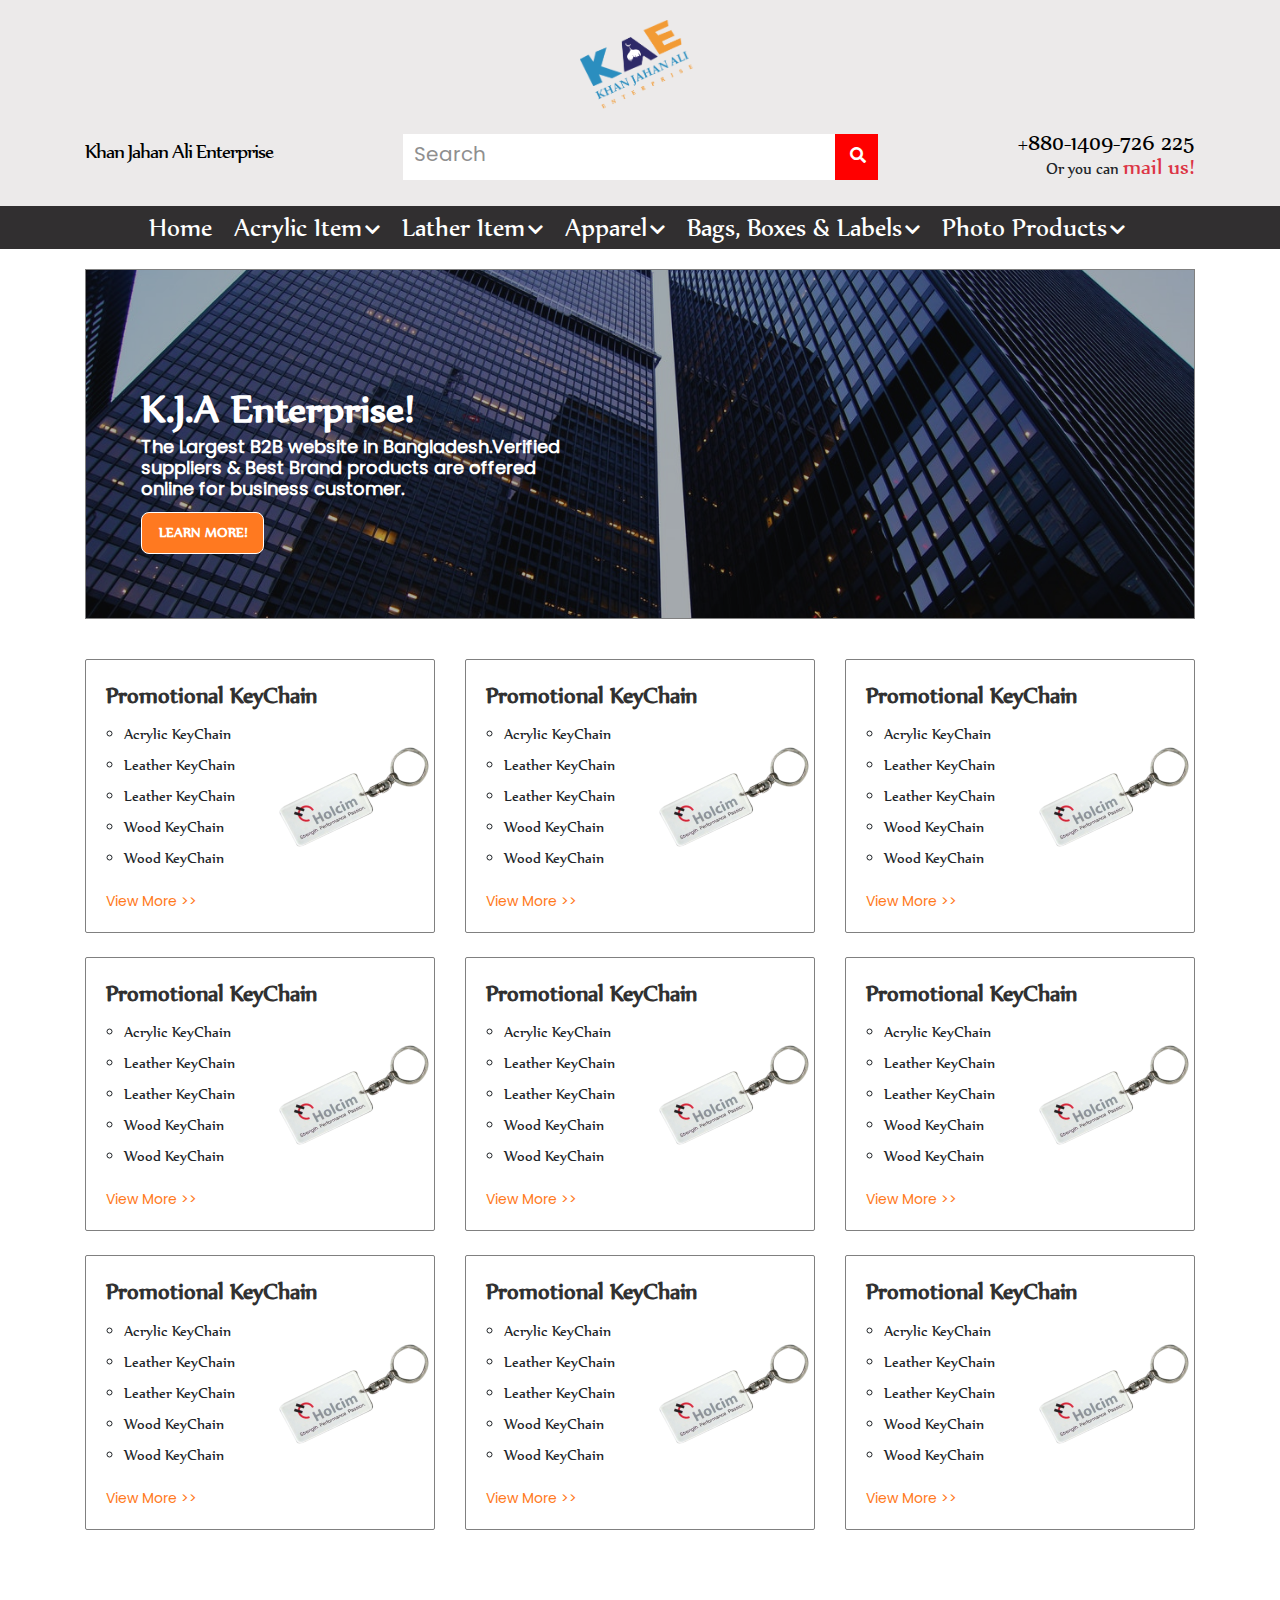
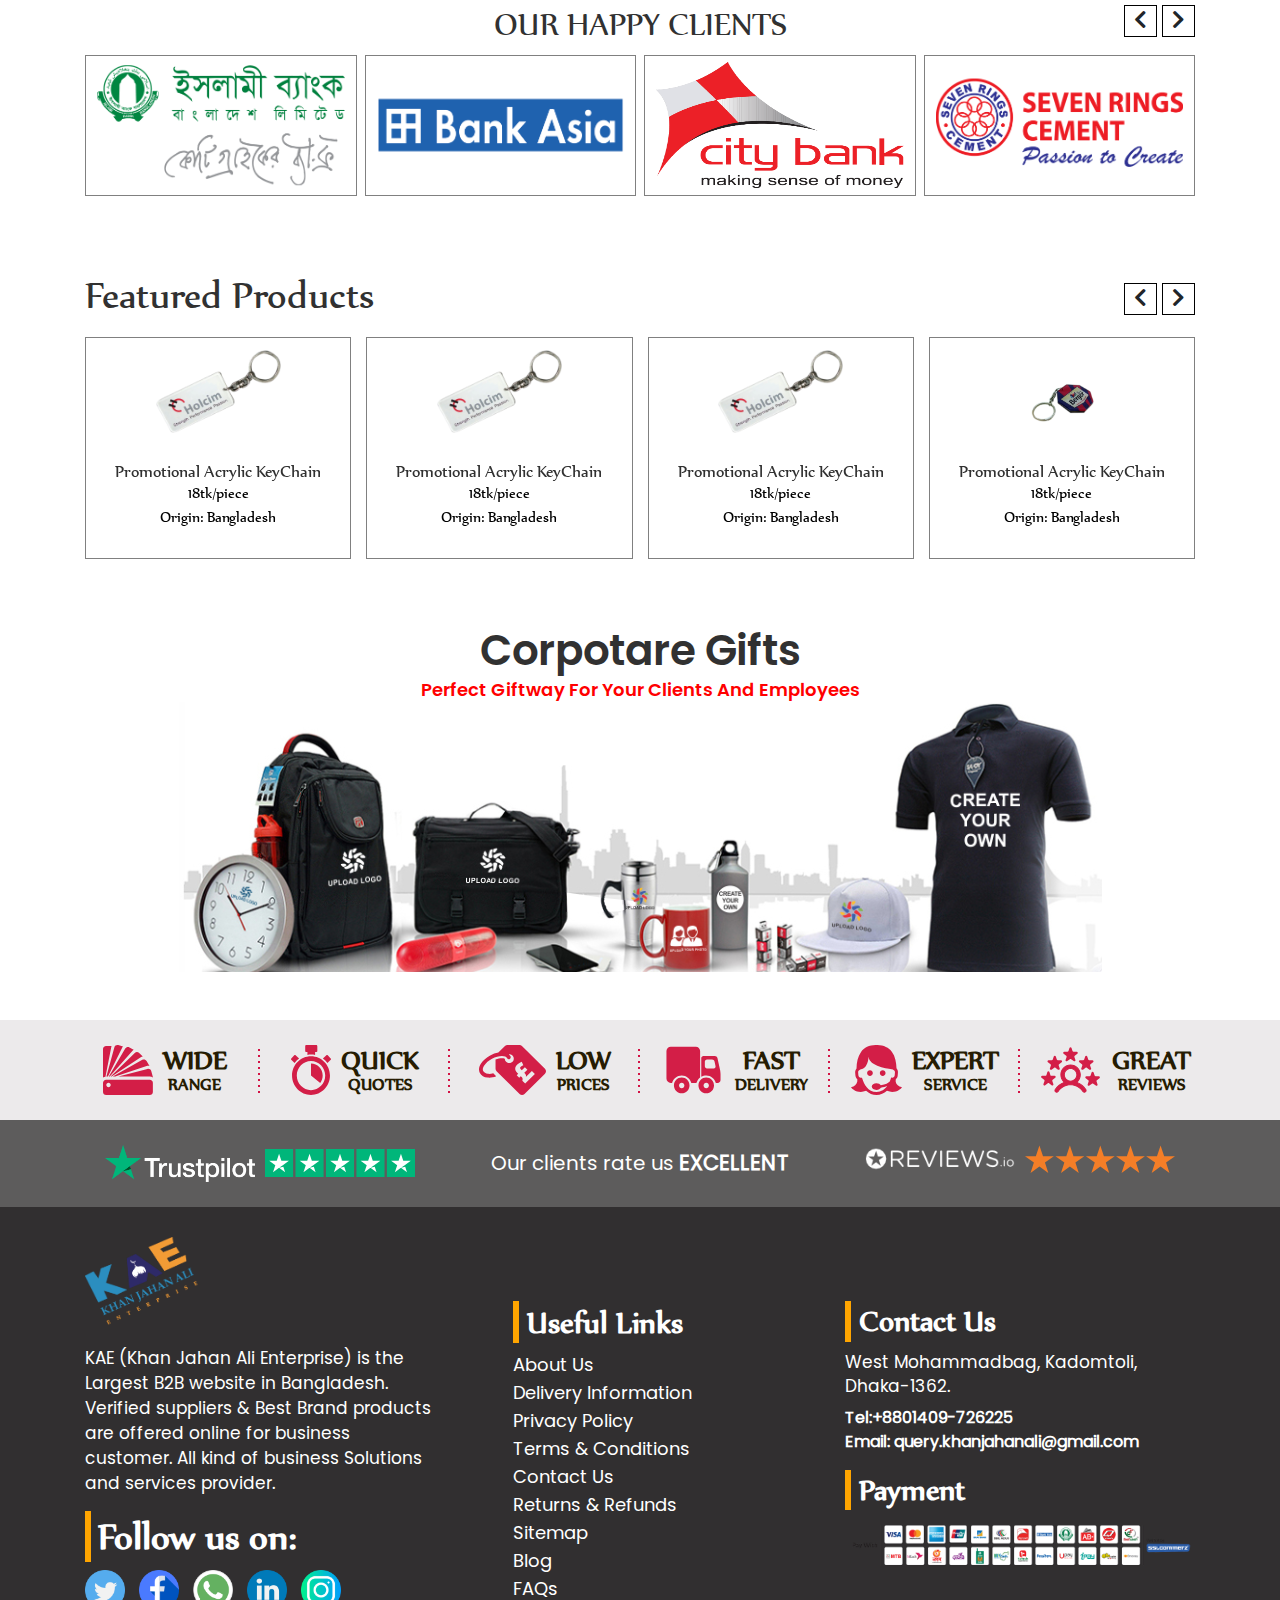
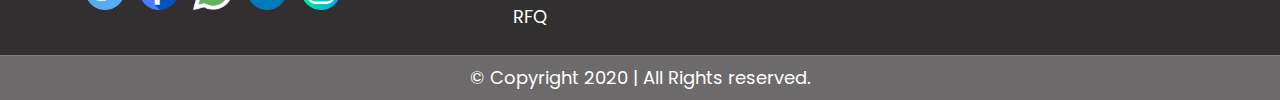
<file: index.html>
<!doctype html>
<html class="no-js" lang="">
    <head>
        <meta charset="utf-8">
        <meta http-equiv="x-ua-compatible" content="ie=edge">
        <title>Home | Khan Jahan Ali Enterprise</title>
        <meta name="description" content="">
        <meta name="viewport" content="width=device-width, initial-scale=1">

        <link rel="manifest" href="site.webmanifest">
		<link rel="shortcut icon" type="image/x-icon" href="img/favicon.ico">
        <!-- Place favicon.ico in the root directory -->

		<!-- CSS here -->
        <link rel="stylesheet" href="css/bootstrap.min.css">
        <link rel="stylesheet" href="css/owl.carousel.min.css">
        <link rel="stylesheet" href="css/animate.min.css">
        <link rel="stylesheet" href="css/fontawesome-all.min.css">
        <link rel="stylesheet" href="css/style.css">
        <link rel="stylesheet" href="css/responsive.css">
    </head>
    <body>

        <!-- Top logo section Start-->
        <div class="top-logo bg-light-gray">
            <div class="container">
                <div class="row">
                    <div class="col-12">
                        <div class="top-logo text-center">
                            <a href="index.html"><img class="img-fluid" src="./img/Logo.png" alt="Logo"></a>
                        </div>
                    </div>
                </div>
            </div>
        </div>
        <!-- Top logo section end -->

        <!-- Top bar section start -->
        <div class="top-bar bg-light-gray pt-4 pb-4 text-center text-lg-right">
            <div class="container">
                <div class="row">
                    <!-- Text logo start -->
                    <div class="col-md-4 col-lg-3">
                        <div class="text-logo text-center text-md-left">
                            <a href="index.html">Khan Jahan Ali Enterprise</a>
                        </div>
                    </div>
                    <!-- Text logo end -->
                    <!-- Search option start -->
                    <div class="col-md-4 col-lg-6 text-center">
                        <div class="search-box">
                            <form action="#">
                                <input type="search" placeholder="Search" required>
                                <button type="submit"><i class="fa fa-search"></i></button>
                            </form>
                        </div>
                    </div>
                    <!-- Search box end -->
                    <!-- Contact us start -->
                    <div class="col-md-4 col-lg-3 text-center text-md-right">
                        <div class="top-contact-us">
                            <a href="tel:+8801409726225">+880-1409-726 225</a> <br>
                            <span>Or you can <a class="text-danger" href="mailto:query.khanjahanali@gmail.com">mail us!</a></span>
                        </div>
                    </div>
                    <!-- Contact us end -->
                </div>
            </div>
        </div>
        <!-- Top bar section end -->

        <!-- Main Menu start -->
    <div class="nav-section">
        <div class="container">
            <div class="row">
                <div class="col-12">
                    <nav class="navbar navbar-expand-lg navbar-light">
                        <button class="navbar-toggler" type="button" data-toggle="collapse" data-target="#navbarSupportedContent" aria-controls="navbarSupportedContent" aria-expanded="false" aria-label="Toggle navigation">
                          <span class="navbar-toggler-icon"></span>
                        </button>
                      
                        <div class="collapse navbar-collapse" id="navbarSupportedContent">
                          <ul class="navbar-nav mx-auto">
                            <li class="nav-item active">
                              <a class="nav-link" href="index.html">Home <span class="sr-only">(current)</span></a>
                            </li>

                            <li class="nav-item dropdown menu-aria">
                              <a class="nav-link dropdown-toggle" href="#" id="mega-one" role="button" data-toggle="dropdown" aria-haspopup="true" aria-expanded="false">
                                Acrylic Item <span class="nav-icon"><i class="fa fa-chevron-down"></i></span>
                              </a>
                              <!-- Mega menu one  -->
                              <div class="dropdown-menu mega-aria" aria-labelledby="mega-one">
                                  <div class="row">
                                      <div class=" col-lg-3">
                                          <h5>Acrylic Keyrings</h5>
                                          <a href="shop-page.html" class="mega-menu-item">Leather KeyChain</a>
                                          <a href="single-product.html" class="mega-menu-item">Leather KeyChain</a>
                                          <a href="single-product.html" class="mega-menu-item">Leather KeyChain</a>
                                          <a href="single-product.html" class="mega-menu-item">Leather KeyChain</a>
                                      </div>
                                      <div class=" col-lg-3">
                                        <h5>Luxury Keyrings</h5>
                                        <a href="single-product.html" class="mega-menu-item">Leather KeyChain & Wood KeyChain</a>
                                        <a href="single-product.html" class="mega-menu-item">Leather KeyChain</a>
                                        <a href="single-product.html" class="mega-menu-item">Leather KeyChain</a>
                                        <a href="single-product.html" class="mega-menu-item">Leather KeyChain</a>
                                    </div>
                                    <div class=" col-lg-3">
                                        <h5>Multipurpose Keyrings</h5>
                                        <a href="single-product.html" class="mega-menu-item">Acrylic KeyChain</a>
                                        <a href="single-product.html" class="mega-menu-item">Leather KeyChain</a>
                                        <a href="single-product.html" class="mega-menu-item">Wood KeyChain</a>
                                        <a href="single-product.html" class="mega-menu-item">Leather KeyChain</a>
                                    </div>
                                      <div class=" col-lg-3">
                                        <h5> Special Offer</h5>
                                        <div class="offer-product-img">
                                            <img class="img-fluid" src="./img/13.png" alt="photo">
                                            <span class="offer-product-title"><a href="single-product.html">Leather & Plastic KeyChain</a></span>
                                            <span class="offer-product-price">Price: $1.78</span>
                                        </div>
                                    </div>
                                  </div>
                              </div>
                            </li>

                            <li class="nav-item dropdown menu-aria">
                                <a class="nav-link dropdown-toggle" href="#" id="mega-two" role="button" data-toggle="dropdown" aria-haspopup="true" aria-expanded="false">
                                    Lather Item <span class="nav-icon"><i class="fa fa-chevron-down"></i></span>
                                </a>
                                <!-- Mega menu one  -->
                                <div class="dropdown-menu mega-aria" aria-labelledby="mega-two">
                                    <div class="row">
                                        <div class=" col-lg-3">
                                            <h5>Acrylic Keyrings</h5>
                                            <a href="shop-page.html" class="mega-menu-item">Leather KeyChain</a>
                                            <a href="single-product.html" class="mega-menu-item">Leather KeyChain</a>
                                            <a href="single-product.html" class="mega-menu-item">Leather KeyChain</a>
                                            <a href="single-product.html" class="mega-menu-item">Leather KeyChain</a>
                                        </div>
                                        <div class=" col-lg-3">
                                          <h5>Luxury Keyrings</h5>
                                          <a href="single-product.html" class="mega-menu-item">Leather KeyChain & Wood KeyChain</a>
                                          <a href="single-product.html" class="mega-menu-item">Leather KeyChain</a>
                                          <a href="single-product.html" class="mega-menu-item">Leather KeyChain</a>
                                          <a href="single-product.html" class="mega-menu-item">Leather KeyChain</a>
                                      </div>
                                      <div class=" col-lg-3">
                                          <h5>Multipurpose Keyrings</h5>
                                          <a href="single-product.html" class="mega-menu-item">Acrylic KeyChain</a>
                                          <a href="single-product.html" class="mega-menu-item">Leather KeyChain</a>
                                          <a href="single-product.html" class="mega-menu-item">Wood KeyChain</a>
                                          <a href="single-product.html" class="mega-menu-item">Leather KeyChain</a>
                                      </div>
                                        <div class=" col-lg-3">
                                          <h5> Special Offer</h5>
                                          <div class="offer-product-img">
                                              <img class="img-fluid" src="./img/13.png" alt="photo">
                                              <span class="offer-product-title"><a href="single-product.html">Leather & Plastic KeyChain</a></span>
                                              <span class="offer-product-price">Price: $1.78</span>
                                          </div>
                                      </div>
                                    </div>
                                </div>
                              </li>

                              <li class="nav-item dropdown menu-aria">
                                <a class="nav-link dropdown-toggle" href="#" id="mega-three" role="button" data-toggle="dropdown" aria-haspopup="true" aria-expanded="false">
                                    Apparel <span class="nav-icon"><i class="fa fa-chevron-down"></i></span>
                                </a>
                                <!-- Mega menu one  -->
                                <div class="dropdown-menu mega-aria" aria-labelledby="mega-three">
                                    <div class="row">
                                        <div class=" col-lg-3">
                                            <h5>Acrylic Keyrings</h5>
                                            <a href="shop-page.html" class="mega-menu-item">Leather KeyChain</a>
                                            <a href="single-product.html" class="mega-menu-item">Leather KeyChain</a>
                                            <a href="single-product.html" class="mega-menu-item">Leather KeyChain</a>
                                            <a href="single-product.html" class="mega-menu-item">Leather KeyChain</a>
                                        </div>
                                        <div class=" col-lg-3">
                                          <h5>Luxury Keyrings</h5>
                                          <a href="single-product.html" class="mega-menu-item">Leather KeyChain & Wood KeyChain</a>
                                          <a href="single-product.html" class="mega-menu-item">Leather KeyChain</a>
                                          <a href="single-product.html" class="mega-menu-item">Leather KeyChain</a>
                                          <a href="single-product.html" class="mega-menu-item">Leather KeyChain</a>
                                      </div>
                                      <div class=" col-lg-3">
                                          <h5>Multipurpose Keyrings</h5>
                                          <a href="single-product.html" class="mega-menu-item">Acrylic KeyChain</a>
                                          <a href="single-product.html" class="mega-menu-item">Leather KeyChain</a>
                                          <a href="single-product.html" class="mega-menu-item">Wood KeyChain</a>
                                          <a href="single-product.html" class="mega-menu-item">Leather KeyChain</a>
                                      </div>
                                        <div class=" col-lg-3">
                                          <h5> Special Offer</h5>
                                          <div class="offer-product-img">
                                              <img class="img-fluid" src="./img/13.png" alt="photo">
                                              <span class="offer-product-title"><a href="single-product.html">Leather & Plastic KeyChain</a></span>
                                              <span class="offer-product-price">Price: $1.78</span>
                                          </div>
                                      </div>
                                    </div>
                                </div>
                              </li>

                              <li class="nav-item dropdown menu-aria">
                                <a class="nav-link dropdown-toggle" href="#" id="mega-four" role="button" data-toggle="dropdown" aria-haspopup="true" aria-expanded="false">
                                    Bags, Boxes & Labels <span class="nav-icon"><i class="fa fa-chevron-down"></i></span>
                                </a>
                                <!-- Mega menu one  -->
                                <div class="dropdown-menu mega-aria" aria-labelledby="mega-four">
                                    <div class="row">
                                        <div class=" col-lg-3">
                                            <h5>Acrylic Keyrings</h5>
                                            <a href="shop-page.html" class="mega-menu-item">Leather KeyChain</a>
                                            <a href="single-product.html" class="mega-menu-item">Leather KeyChain</a>
                                            <a href="single-product.html" class="mega-menu-item">Leather KeyChain</a>
                                            <a href="single-product.html" class="mega-menu-item">Leather KeyChain</a>
                                        </div>
                                        <div class=" col-lg-3">
                                          <h5>Luxury Keyrings</h5>
                                          <a href="single-product.html" class="mega-menu-item">Leather KeyChain & Wood KeyChain</a>
                                          <a href="single-product.html" class="mega-menu-item">Leather KeyChain</a>
                                          <a href="single-product.html" class="mega-menu-item">Leather KeyChain</a>
                                          <a href="single-product.html" class="mega-menu-item">Leather KeyChain</a>
                                      </div>
                                      <div class=" col-lg-3">
                                          <h5>Multipurpose Keyrings</h5>
                                          <a href="single-product.html" class="mega-menu-item">Acrylic KeyChain</a>
                                          <a href="single-product.html" class="mega-menu-item">Leather KeyChain</a>
                                          <a href="single-product.html" class="mega-menu-item">Wood KeyChain</a>
                                          <a href="single-product.html" class="mega-menu-item">Leather KeyChain</a>
                                      </div>
                                        <div class=" col-lg-3">
                                          <h5> Special Offer</h5>
                                          <div class="offer-product-img">
                                              <img class="img-fluid" src="./img/13.png" alt="photo">
                                              <span class="offer-product-title"><a href="single-product.html">Leather & Plastic KeyChain</a></span>
                                              <span class="offer-product-price">Price: $1.78</span>
                                          </div>
                                      </div>
                                    </div>
                                </div>
                              </li>

                              <li class="nav-item dropdown menu-aria">
                                <a class="nav-link dropdown-toggle" href="#" id="mega-five" role="button" data-toggle="dropdown" aria-haspopup="true" aria-expanded="false">
                                    Photo Products <span class="nav-icon"><i class="fa fa-chevron-down"></i></span>
                                </a>
                                <!-- Mega menu one  -->
                                <div class="dropdown-menu mega-aria" aria-labelledby="mega-five">
                                    <div class="row">
                                        <div class=" col-lg-3">
                                            <h5>Acrylic Keyrings</h5>
                                            <a href="shop-page.html" class="mega-menu-item">Leather KeyChain</a>
                                            <a href="single-product.html" class="mega-menu-item">Leather KeyChain</a>
                                            <a href="single-product.html" class="mega-menu-item">Leather KeyChain</a>
                                            <a href="single-product.html" class="mega-menu-item">Leather KeyChain</a>
                                        </div>
                                        <div class=" col-lg-3">
                                          <h5>Luxury Keyrings</h5>
                                          <a href="single-product.html" class="mega-menu-item">Leather KeyChain & Wood KeyChain</a>
                                          <a href="single-product.html" class="mega-menu-item">Leather KeyChain</a>
                                          <a href="single-product.html" class="mega-menu-item">Leather KeyChain</a>
                                          <a href="single-product.html" class="mega-menu-item">Leather KeyChain</a>
                                      </div>
                                      <div class=" col-lg-3">
                                          <h5>Multipurpose Keyrings</h5>
                                          <a href="single-product.html" class="mega-menu-item">Acrylic KeyChain</a>
                                          <a href="single-product.html" class="mega-menu-item">Leather KeyChain</a>
                                          <a href="single-product.html" class="mega-menu-item">Wood KeyChain</a>
                                          <a href="single-product.html" class="mega-menu-item">Leather KeyChain</a>
                                      </div>
                                        <div class=" col-lg-3">
                                          <h5> Special Offer</h5>
                                          <div class="offer-product-img">
                                              <img class="img-fluid" src="./img/13.png" alt="photo">
                                              <span class="offer-product-title"><a href="single-product.html">Leather & Plastic KeyChain</a></span>
                                              <span class="offer-product-price">Price: $1.78</span>
                                          </div>
                                      </div>
                                    </div>
                                </div>
                              </li>
                          </ul>
                        </div>
                      </nav>
                </div>
            </div>
        </div>
    </div>
        <!-- Main Menu end -->
        
        <!-- Hero slider start -->
        <section class="hero-section mt-3 mt-lg-0">
            <div class="container">
                <div class="row">
                    <div class="col-12">
                        <div id="top-carousel" class="top-carousel owl-carousel owl-theme">
                          <!-- Slider one -->
                            <div class="item hero-slide-one">
                                <div class="hero-slider-content">
                                    <h1>K.J.A Enterprise!</h1>
                                    <span>The Largest B2B website in Bangladesh.Verified suppliers & Best Brand products are offered online for business customer. </span>
                                    <button class="btn btn-hero d-block">Learn More!</button>
                                </div>
                                <div class="hero-slide-overlay"></div>
                            </div>
                            <!-- slider two -->
                            <div class="item hero-slide-two">
                                <div class="hero-slider-content">
                                    <h1>K.J.A Enterprise!</h1>
                                    <span>The Largest B2B website in Bangladesh.Verified suppliers & Best Brand products are offered online for business customer. </span>
                                    <button class="btn btn-hero d-block">Learn More!</button>
                                </div>
                                <div class="hero-slide-overlay"></div>
                            </div>
                            <!-- slider three -->
                            <div class="item hero-slide-three">
                                <div class="hero-slider-content">
                                    <h1>K.J.A Enterprise!</h1>
                                    <span>The Largest B2B website in Bangladesh.Verified suppliers & Best Brand products are offered online for business customer. </span>
                                    <button class="btn btn-hero d-block">Learn More!</button>
                                </div>
                                <div class="hero-slide-overlay"></div>
                            </div>
                         </div>
                    </div>
                </div>
            </div>
        </section>
        <!-- Hero slider end -->

        <!-- Content section start -->
        <div class="content-section mb-5">
            <div class="container">
                <div class="row row-cols-1 row-cols-md-2 row-cols-xl-3 ">
                    <!-- Content Box One start -->
                    <div class="col mb-4">
                        <div class="card h-100">
                            <div class="card-body">
                                <!-- Content Title -->
                                <div class="content-box-title">
                                    <h5>Promotional KeyChain</h5>
                                </div>
                                <!-- Content inner box -->
                                <div class="content-box-inner d-flex justify-content-between">
                                    <div class="content-list">
                                        <ul>
                                            <li>Acrylic KeyChain</li>
                                            <li>Leather KeyChain</li>
                                            <li>Leather KeyChain</li>
                                            <li>Wood KeyChain</li>
                                            <li>Wood KeyChain</li>
                                        </ul>
                                    </div>
                                    <div class="content-img">
                                        <img class="img-fluid" src="./img/60061.png" alt="">
                                    </div>
                                </div>
                                <!-- Content inner box -->
                                <a class="content-link" href="#">View More >></a>
                            </div>
                        </div>
                    </div>
                    <!-- Content Box One end -->
                    <!-- Content Box Two start -->
                    <div class="col mb-4">
                        <div class="card h-100">
                            <div class="card-body">
                                <!-- Content Title -->
                                <div class="content-box-title">
                                    <h5>Promotional KeyChain</h5>
                                </div>
                                <!-- Content inner box -->
                                <div class="content-box-inner d-flex justify-content-between">
                                    <div class="content-list">
                                        <ul>
                                            <li>Acrylic KeyChain</li>
                                            <li>Leather KeyChain</li>
                                            <li>Leather KeyChain</li>
                                            <li>Wood KeyChain</li>
                                            <li>Wood KeyChain</li>
                                        </ul>
                                    </div>
                                    <div class="content-img">
                                        <img class="img-fluid" src="./img/60061.png" alt="">
                                    </div>
                                </div>
                                <!-- Content inner box -->
                                <a class="content-link" href="#">View More >></a>
                            </div>
                        </div>
                    </div>
                    <!-- Content Box Two end -->
                    <!-- Content Box three start -->
                    <div class="col mb-4">
                        <div class="card h-100">
                            <div class="card-body">
                                <!-- Content Title -->
                                <div class="content-box-title">
                                    <h5>Promotional KeyChain</h5>
                                </div>
                                <!-- Content inner box -->
                                <div class="content-box-inner d-flex justify-content-between">
                                    <div class="content-list">
                                        <ul>
                                            <li>Acrylic KeyChain</li>
                                            <li>Leather KeyChain</li>
                                            <li>Leather KeyChain</li>
                                            <li>Wood KeyChain</li>
                                            <li>Wood KeyChain</li>
                                        </ul>
                                    </div>
                                    <div class="content-img">
                                        <img class="img-fluid" src="./img/60061.png" alt="">
                                    </div>
                                </div>
                                <!-- Content inner box -->
                                <a class="content-link" href="#">View More >></a>
                            </div>
                        </div>
                    </div>
                    <!-- Content Box three end -->
                    <!-- Content Box Four start -->
                    <div class="col mb-4">
                        <div class="card h-100">
                            <div class="card-body">
                                <!-- Content Title -->
                                <div class="content-box-title">
                                    <h5>Promotional KeyChain</h5>
                                </div>
                                <!-- Content inner box -->
                                <div class="content-box-inner d-flex justify-content-between">
                                    <div class="content-list">
                                        <ul>
                                            <li>Acrylic KeyChain</li>
                                            <li>Leather KeyChain</li>
                                            <li>Leather KeyChain</li>
                                            <li>Wood KeyChain</li>
                                            <li>Wood KeyChain</li>
                                        </ul>
                                    </div>
                                    <div class="content-img">
                                        <img class="img-fluid" src="./img/60061.png" alt="">
                                    </div>
                                </div>
                                <!-- Content inner box -->
                                <a class="content-link" href="#">View More >></a>
                            </div>
                        </div>
                    </div>
                    <!-- Content Box Four end -->
                    <!-- Content Box Five start -->
                    <div class="col mb-4">
                        <div class="card h-100">
                            <div class="card-body">
                                <!-- Content Title -->
                                <div class="content-box-title">
                                    <h5>Promotional KeyChain</h5>
                                </div>
                                <!-- Content inner box -->
                                <div class="content-box-inner d-flex justify-content-between">
                                    <div class="content-list">
                                        <ul>
                                            <li>Acrylic KeyChain</li>
                                            <li>Leather KeyChain</li>
                                            <li>Leather KeyChain</li>
                                            <li>Wood KeyChain</li>
                                            <li>Wood KeyChain</li>
                                        </ul>
                                    </div>
                                    <div class="content-img">
                                        <img class="img-fluid" src="./img/60061.png" alt="">
                                    </div>
                                </div>
                                <!-- Content inner box -->
                                <a class="content-link" href="#">View More >></a>
                            </div>
                        </div>
                    </div>
                    <!-- Content Box Five end -->
                    <!-- Content Box six start -->
                    <div class="col mb-4">
                        <div class="card h-100">
                            <div class="card-body">
                                <!-- Content Title -->
                                <div class="content-box-title">
                                    <h5>Promotional KeyChain</h5>
                                </div>
                                <!-- Content inner box -->
                                <div class="content-box-inner d-flex justify-content-between">
                                    <div class="content-list">
                                        <ul>
                                            <li>Acrylic KeyChain</li>
                                            <li>Leather KeyChain</li>
                                            <li>Leather KeyChain</li>
                                            <li>Wood KeyChain</li>
                                            <li>Wood KeyChain</li>
                                        </ul>
                                    </div>
                                    <div class="content-img">
                                        <img class="img-fluid" src="./img/60061.png" alt="">
                                    </div>
                                </div>
                                <!-- Content inner box -->
                                <a class="content-link" href="#">View More >></a>
                            </div>
                        </div>
                    </div>
                    <!-- Content Box six end -->
                    <!-- Content Box seven start -->
                    <div class="col mb-4">
                        <div class="card h-100">
                            <div class="card-body">
                                <!-- Content Title -->
                                <div class="content-box-title">
                                    <h5>Promotional KeyChain</h5>
                                </div>
                                <!-- Content inner box -->
                                <div class="content-box-inner d-flex justify-content-between">
                                    <div class="content-list">
                                        <ul>
                                            <li>Acrylic KeyChain</li>
                                            <li>Leather KeyChain</li>
                                            <li>Leather KeyChain</li>
                                            <li>Wood KeyChain</li>
                                            <li>Wood KeyChain</li>
                                        </ul>
                                    </div>
                                    <div class="content-img">
                                        <img class="img-fluid" src="./img/60061.png" alt="">
                                    </div>
                                </div>
                                <!-- Content inner box -->
                                <a class="content-link" href="#">View More >></a>
                            </div>
                        </div>
                    </div>
                    <!-- Content Box seven end -->
                    <!-- Content Box eight start -->
                    <div class="col mb-4">
                        <div class="card h-100">
                            <div class="card-body">
                                <!-- Content Title -->
                                <div class="content-box-title">
                                    <h5>Promotional KeyChain</h5>
                                </div>
                                <!-- Content inner box -->
                                <div class="content-box-inner d-flex justify-content-between">
                                    <div class="content-list">
                                        <ul>
                                            <li>Acrylic KeyChain</li>
                                            <li>Leather KeyChain</li>
                                            <li>Leather KeyChain</li>
                                            <li>Wood KeyChain</li>
                                            <li>Wood KeyChain</li>
                                        </ul>
                                    </div>
                                    <div class="content-img">
                                        <img class="img-fluid" src="./img/60061.png" alt="">
                                    </div>
                                </div>
                                <!-- Content inner box -->
                                <a class="content-link" href="#">View More >></a>
                            </div>
                        </div>
                    </div>
                    <!-- Content Box eight end -->
                    <!-- Content Box nine start -->
                    <div class="col mb-4">
                        <div class="card h-100">
                            <div class="card-body">
                                <!-- Content Title -->
                                <div class="content-box-title">
                                    <h5>Promotional KeyChain</h5>
                                </div>
                                <!-- Content inner box -->
                                <div class="content-box-inner d-flex justify-content-between">
                                    <div class="content-list">
                                        <ul>
                                            <li>Acrylic KeyChain</li>
                                            <li>Leather KeyChain</li>
                                            <li>Leather KeyChain</li>
                                            <li>Wood KeyChain</li>
                                            <li>Wood KeyChain</li>
                                        </ul>
                                    </div>
                                    <div class="content-img">
                                        <img class="img-fluid" src="./img/60061.png" alt="">
                                    </div>
                                </div>
                                <!-- Content inner box -->
                                <a class="content-link" href="#">View More >></a>
                            </div>
                        </div>
                    </div>
                    <!-- Content Box nine end -->
                </div>
            </div>
        </div>
        <!-- Content section end -->

        <!-- Clients section start -->
        <section class="client-section my-5">
            <div class="container">
                <!-- Title section -->
                <div class="row mb-4">
                    <div class="col text-center text-uppercase">
                        <div class="client-title">
                            <h2>Our Happy clients</h2>
                        </div>
                    </div>
                </div>
                <!-- Slider section -->
                <div class="row">
                    <div class="col-12">
                        <div class="multi-item-carousel owl-carousel owl-theme">
                            <div class="item client-slider-item">
                                <img class="img-fluid" src="./img/6001.png" alt="">
                            </div>
                            <div class="item client-slider-item">
                                <img class="img-fluid" src="./img/6002.png" alt="">
                            </div>
                            <div class="item client-slider-item">
                                <img class="img-fluid" src="./img/6003.png" alt="">
                            </div>
                            <div class="item client-slider-item">
                                <img class="img-fluid" src="./img/6004.png" alt="">
                            </div>
                        </div>
                    </div>
                    <!-- Slider-navigation -->
                    <div class="custom-slider-nav">
                        <span class="custom-nav-prev"><i class="fas fa-chevron-left"></i> </span>
                        <span class="custom-nav-next"><i class="fas fa-chevron-right"></i></span>
                    </div>
                </div>
            </div>
        </section>
        <!-- Clients section end -->

        <!-- featured products section start -->
        <section class="featured-section my-5 py-4">
            <div class="container">
                <!-- Title section -->
                <div class="row mb-4">
                    <div class="col text-left text-uppercase">
                        <div class="featured-title">
                            <h2>Featured Products</h2>
                        </div>
                    </div>
                </div>
                <!-- Slider section -->
                <div class="row">
                    <div class="col-12">
                        <div class="featured-carousel owl-carousel owl-theme">
                            <div class="featured-slider-item">
                                <a href="single-product.html">
                                    <div class="product-img">
                                        <img class="img-fluid" src="./img/60061.png" alt="products">
                                    </div>
                                    <div class="product-content">
                                        <h5>Promotional Acrylic KeyChain</h5>
                                        <span class="product-price">18tk/piece</span>
                                        <span class="origin">Origin: Bangladesh</span>
                                    </div>
                                </a>
                            </div>
                            <div class="featured-slider-item">
                                <a href="single-product.html">
                                    <div class="product-img">
                                        <img class="img-fluid" src="./img/60061.png" alt="products">
                                    </div>
                                    <div class="product-content">
                                        <h5>Promotional Acrylic KeyChain</h5>
                                        <span class="product-price">18tk/piece</span>
                                        <span class="origin">Origin: Bangladesh</span>
                                    </div>
                                </a>
                            </div>
                            <div class="featured-slider-item">
                                <a href="single-product.html">
                                    <div class="product-img">
                                        <img class="img-fluid" src="./img/60061.png" alt="products">
                                    </div>
                                    <div class="product-content">
                                        <h5>Promotional Acrylic KeyChain</h5>
                                        <span class="product-price">18tk/piece</span>
                                        <span class="origin">Origin: Bangladesh</span>
                                    </div>
                                </a>
                            </div>
                            <div class="featured-slider-item">
                                <a href="single-product.html">
                                    <div class="product-img">
                                        <img class="img-fluid" src="./img/4.png" alt="products">
                                    </div>
                                    <div class="product-content">
                                        <h5>Promotional Acrylic KeyChain</h5>
                                        <span class="product-price">18tk/piece</span>
                                        <span class="origin">Origin: Bangladesh</span>
                                    </div>
                                </a>
                            </div>
                            <div class="featured-slider-item">
                                <a href="single-product.html">
                                    <div class="product-img">
                                        <img class="img-fluid" src="./img/60061.png" alt="products">
                                    </div>
                                    <div class="product-content">
                                        <h5>Promotional Acrylic KeyChain</h5>
                                        <span class="product-price">18tk/piece</span>
                                        <span class="origin">Origin: Bangladesh</span>
                                    </div>
                                </a>
                            </div>
                        </div>
                    </div>
                    <!-- Slider-navigation -->
                    <div class="featured-slider-nav">
                        <span class="featured-nav-prev"><i class="fas fa-chevron-left"></i> </span>
                        <span class="featured-nav-next"><i class="fas fa-chevron-right"></i></span>
                    </div>
                </div>
            </div>
        </section>
        <!-- featured products section end -->

        <!-- Corporate gift section start-->
        <section class="gift-section mb-5">
            <div class="container">
                <div class="row">
                    <!-- Gift title -->
                    <div class="col">
                        <div class="gift-title text-center text-capitalize">
                            <h2 class="">Corpotare Gifts</h2>
                            <p class="m-0">
                                perfect giftway for your clients and employees
                            </p>
                        </div>
                    </div>
                </div>
                <div class="row">
                    <div class="col">
                        <div class="gift-img text-center">
                            <img class="img-fluid" src="./img/Screenshot_28-removebg-preview.png" alt="">
                        </div>
                    </div>
                </div>
            </div>
        </section>
        <!-- Corporate gift section end-->

        <!-- Trust badge section start -->
        <div class="trust-badge-section">
            <div class="container">
                <div class="trust-badge-inner">
                    <div class="row">
                        <!-- trust badge box start -->
                        <div class="col-lg-2 col-md-2 col-4 trust-badge-box">
                            <img src="./img/wide-range.svg" alt="Wide Range">
                            <div class="trust-badge-label">
                                <span class="large-label">Wide</span>
                                <span class="small-label">Range</span>
                            </div>
                        </div>
                        <!-- trust badge box ends -->
                        <!-- trust badge box start -->
                        <div class="col-lg-2 col-md-2 col-4 trust-badge-box">
                            <img src="./img/quick-quotes1.svg" alt="Quick Quotes">
                            <div class="trust-badge-label">
                                <span class="large-label">Quick</span>
                                <span class="small-label">Quotes</span>
                            </div>
                        </div>
                        <!-- trust badge box ends -->
                        <!-- trust badge box start -->
                        <div class="col-lg-2 col-md-2 col-4 trust-badge-box">
                            <img src="./img/low-prices.svg" alt="Low Prices">
                            <div class="trust-badge-label">
                                <span class="large-label">Low</span>
                                <span class="small-label">Prices</span>
                            </div>
                        </div>
                        <!-- trust badge box ends -->
                        <!-- trust badge box start -->
                        <div class="col-lg-2 col-md-2 col-4 trust-badge-box">
                            <img src="./img/fast-delivery.svg" alt="Fast delivery">
                            <div class="trust-badge-label">
                                <span class="large-label">Fast</span>
                                <span class="small-label">Delivery</span>
                            </div>
                        </div>
                        <!-- trust badge box ends -->
                        <!-- trust badge box start -->
                        <div class="col-lg-2 col-md-2 col-4 trust-badge-box">
                            <img src="./img/expert-service.svg" alt="Wide Range">
                            <div class="trust-badge-label">
                                <span class="large-label">Expert</span>
                                <span class="small-label">Service</span>
                            </div>
                        </div>
                        <!-- trust badge box ends -->
                        <!-- trust badge box start -->
                        <div class="col-lg-2 col-md-2 col-4 trust-badge-box">
                            <img src="./img/great-reviews.svg" alt="Wide Range">
                            <div class="trust-badge-label">
                                <span class="large-label">Great</span>
                                <span class="small-label">Reviews</span>
                            </div>
                        </div>
                        <!-- trust badge box ends -->
                    </div>
                </div>
            </div>
        </div>
        <!-- Trust badge section ends -->

        <!-- Reviews section Css start -->
        <div class="reviews-section">
            <div class="container">
                <div class="reviews-inner">
                    <div class="row">
                        <!-- Reviews logo -->
                        <div class="col-lg-4 col-12">
                            <a href="#">
                                <div class="trustpilot-reviews d-flex justify-content-center flex-wrap align-items-center">
                                    <img src="./img/trustpilot-logo-white.png" alt="Trustpilot Logo" class="reviews-logo mb-1 mb-lg-2 mb-xl-0 img-fluid">
                                    <img src="./img/stars-5.svg" alt="Trustpilot Rating" class="reviews-stars img-fluid">
                                </div>
                            </a>
                        </div>
                        <!-- Reviews message -->
                        <div class="col-lg-4 my-3 my-md-0 text-center col-12">
                            <div class="reviews-message">
                                <p class="m-0">Our clients rate us <span class="rating-word">EXCELLENT</span></p>
                            </div>
                        </div>
                        <!-- reviews logo -->
                        <div class="col-lg-4 col-12">
                            <a href="#">
                                <div class="trustpilot-reviews d-flex justify-content-center flex-wrap align-items-center">
                                    <img src="./img/reviewsio-logo-white.png" alt="Trustpilot Logo" class="reviews-logo mb-1 mb-lg-2 mb-xl-0 img-fluid">
                                    <img src="./img/reviews-5-stars.svg" alt="Trustpilot Rating" class="reviews-stars img-fluid">
                                </div>
                            </a>
                        </div>
                    </div>
                </div>
            </div>
        </div>
        <!-- Reviews section Css ends -->

        <!-- Footer section start -->
        <footer class="footer-section pb-4 mt-5">
            <div class="container">
                <div class="row">
                    <div class="col-md-6 col-lg-4">
                        <div class="footer-about-us">
                            <div class="logo">
                                <img class="img-fluid" src="./img/Logo.png" alt="">
                            </div>
                            <div class="footer-description">
                                <p>KAE (Khan Jahan Ali Enterprise) is the Largest B2B website in Bangladesh. Verified suppliers & Best Brand products are offered online for business customer. All kind of business Solutions and services provider.</p>
                            </div>
                            <div class="social-icon">
                                <h3>Follow us on:</h3>
                                <ul>
                                    <li><a href="#"><img src="./img/twitter.png" class="img-fluid" alt=""></a></li>
                                    <li><a href="https://www.facebook.com/khanjahanalienterprise"><img src="./img/facebook.png" class="img-fluid" alt=""></a></li>
                                    <li><a href="#"><img src="./img/whatsapp.png" class="img-fluid" alt=""></a></li>
                                    <li><a href="#"><img src="./img/linkedin.png" class="img-fluid" alt=""></a></li>
                                    <li><a href="#"><img src="./img/instagram.png" class="img-fluid" alt=""></a></li>
                                </ul>
                            </div>
                        </div>
                    </div>
                    <div class="col-md-6 col-lg-4">
                        <div class="footer-menu ml-0 ml-md-5 mt-5 pt-3">
                            <h4>Useful Links</h4>
                            <ul>
                                <li><a href="about.html">About Us</a></li>
                                <li><a href="#">delivery information</a></li>
                                <li><a href="#">Privacy Policy</a></li>
                                <li><a href="#">Terms & Conditions</a></li>
                                <li><a href="contact.html">Contact Us</a></li>
                                <li><a href="#">Returns & Refunds</a></li>
                                <li><a href="#">Sitemap</a></li>
                                <li><a href="#">Blog</a></li>
                                <li><a href="#">FAQs</a></li>
                                <li><a href="#">RFQ</a></li>
                            </ul>
                        </div>
                    </div>
                    <div class="col-md-6 col-lg-4">
                        <div class="footer-contact mt-5 pt-3">
                            <h4>Contact Us</h4>
                            <p class="mb-2">West Mohammadbag, Kadomtoli, <br>Dhaka-1362.</p>
                            <a class="d-block" href="tel:+8801409726225">Tel:+8801409-726225</a>
                            <a class="d-block mb-3" href="mailto:query.khanjahanali@gmail.com">Email: query.khanjahanali@gmail.com</a>
                            <div class="payment-box">
                                <h4>Payment</h4>
                                <div class="payment-icon">
                                    <img class="img-fluid d-inline-block" src="./img/paymrnt.png" alt="payment">
                                </div>
                            </div>
                        </div>
                    </div>
                </div>
            </div>
        </footer>
        <!-- Footer section end -->
        <div class="copyright">
            <div class="container">
                <!-- Copyright section -->
                <div class="row">
                    <div class="col text-center">
                        <div class="copyright-content">
                            <p class="m-0">&copy; Copyright 2020 | All Rights reserved.</p>
                        </div>
                    </div>
                </div>
            </div>
        </div>



		<!-- JS here -->
        <script src="js/vendor/jquery-1.12.4.min.js"></script>
        <script src="js/popper.min.js"></script>
        <script src="js/bootstrap.min.js"></script>
        <script src="js/owl.carousel.min.js"></script>
        <script src="js/wow.min.js"></script>
        <script src="js/jquery.magnific-popup.min.js"></script>
        <script src="js/main.js"></script>
    </body>
</html>
</file>
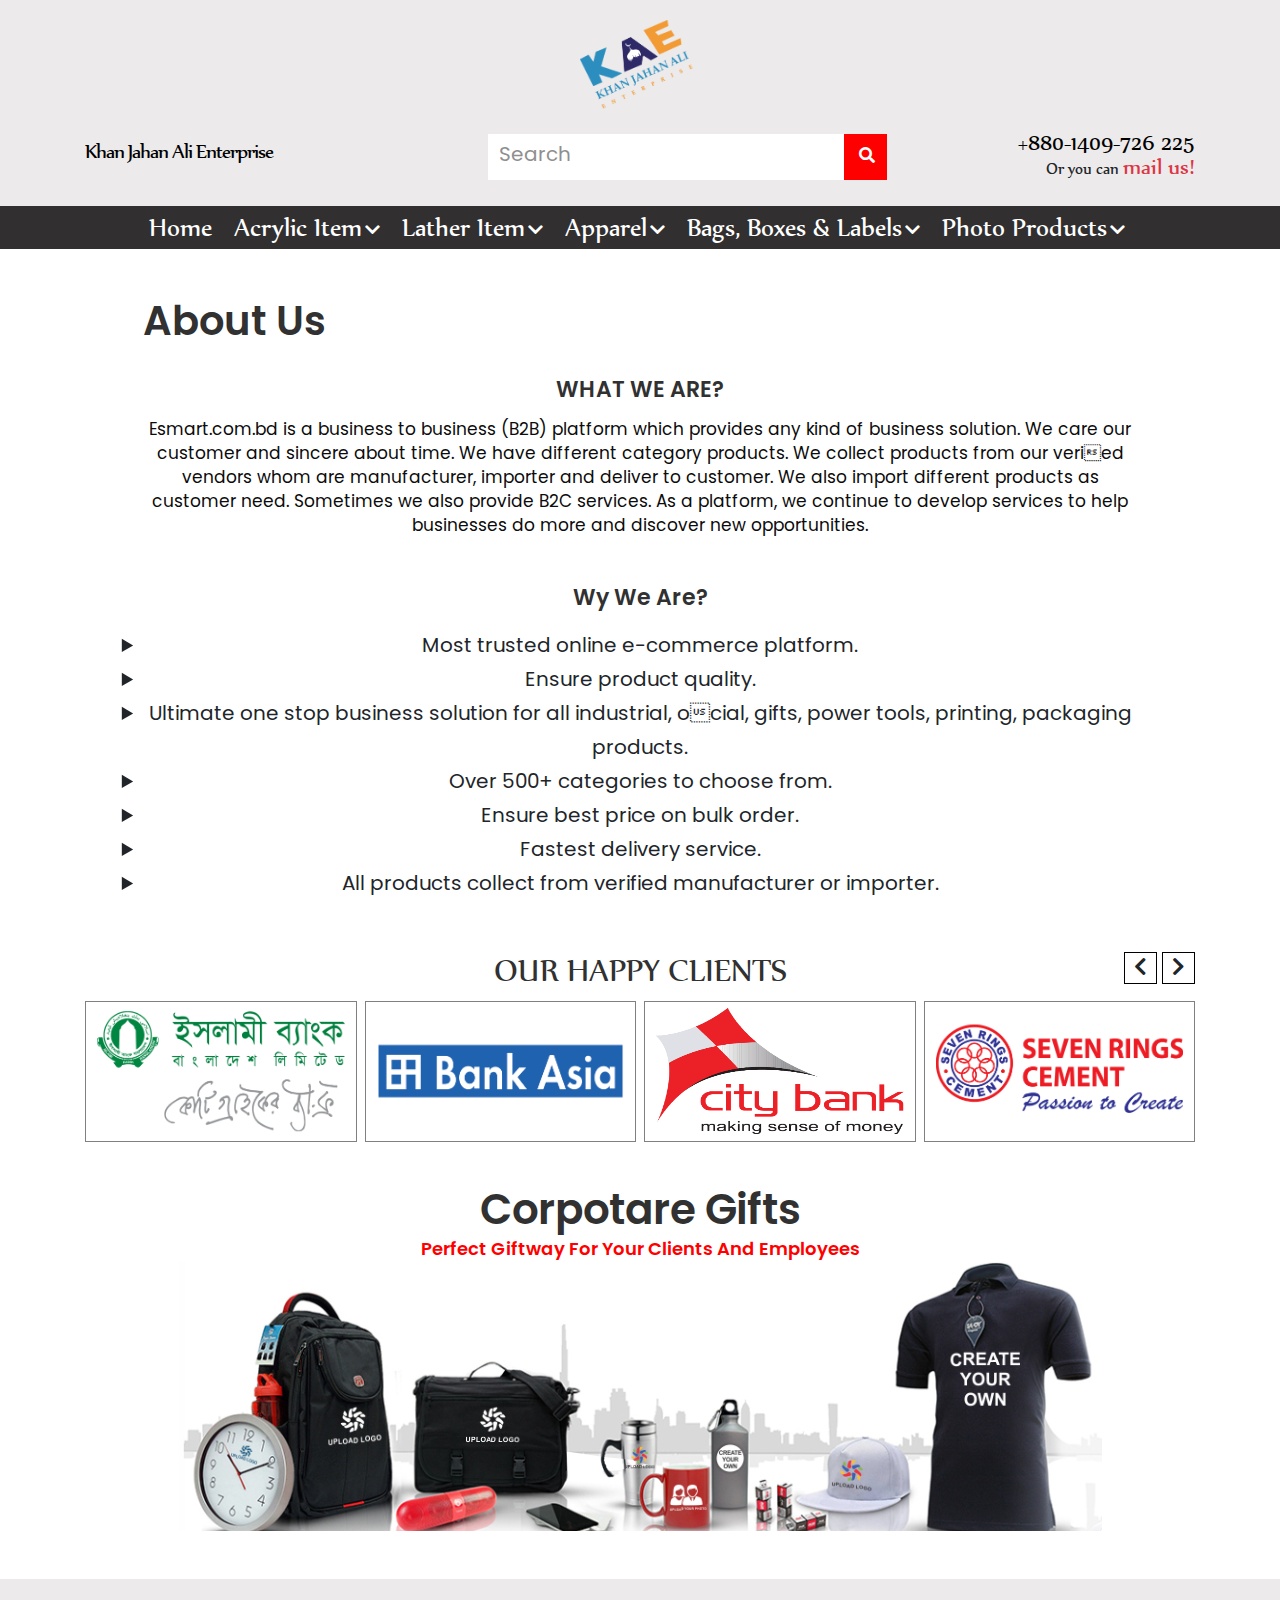
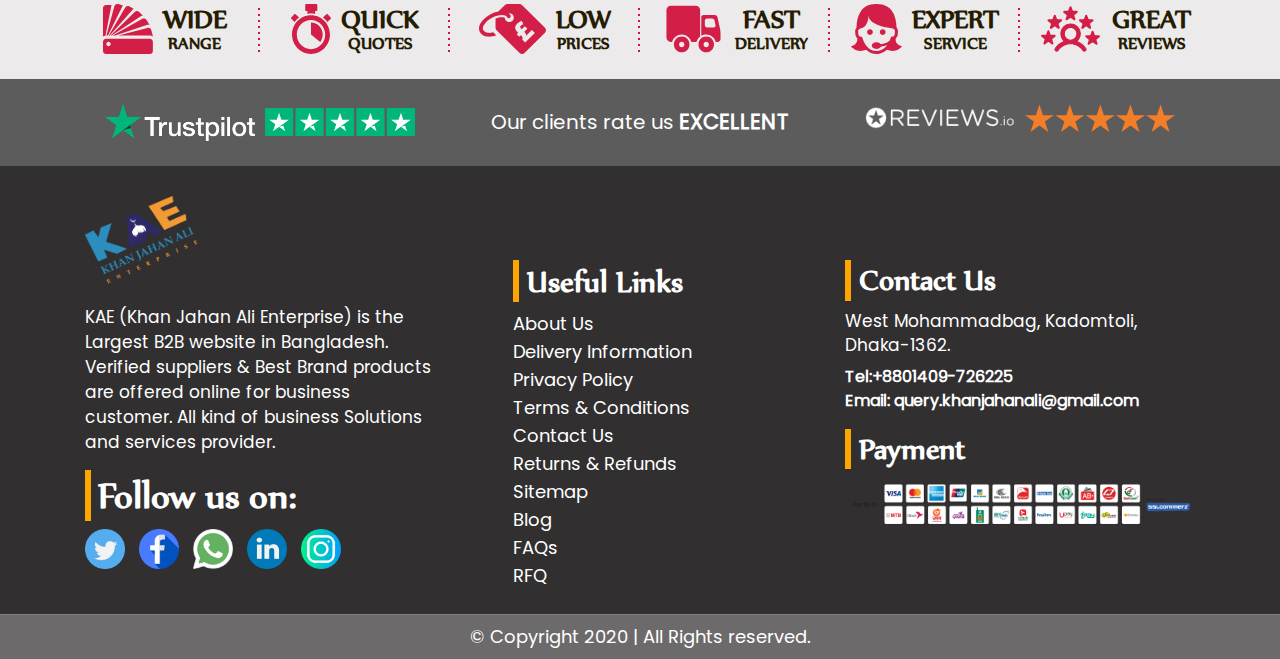
<file: about.html>
<!doctype html>
<html class="no-js" lang="">
    <head>
        <meta charset="utf-8">
        <meta http-equiv="x-ua-compatible" content="ie=edge">
        <title>About Us</title>
        <meta name="description" content="">
        <meta name="viewport" content="width=device-width, initial-scale=1">

        <link rel="manifest" href="site.webmanifest">
		<link rel="shortcut icon" type="image/x-icon" href="img/favicon.ico">
        <!-- Place favicon.ico in the root directory -->

		<!-- CSS here -->
        <link rel="stylesheet" href="css/bootstrap.min.css">
        <link rel="stylesheet" href="css/owl.carousel.min.css">
        <link rel="stylesheet" href="css/animate.min.css">
        <link rel="stylesheet" href="css/fontawesome-all.min.css">
        <link rel="stylesheet" href="css/style.css">
        <link rel="stylesheet" href="css/responsive.css">
    </head>
    <body>

        <!-- Top logo section Start-->
        <div class="top-logo bg-light-gray">
            <div class="container">
                <div class="row">
                    <div class="col-12">
                        <div class="top-logo text-center">
                            <a href="index.html"><img class="img-fluid" src="./img/Logo.png" alt="Logo"></a>
                        </div>
                    </div>
                </div>
            </div>
        </div>
        <!-- Top logo section end -->

        <!-- Top bar section start -->
        <div class="top-bar bg-light-gray pt-4 pb-4 text-center text-lg-right">
            <div class="container">
                <div class="row">
                    <!-- Text logo start -->
                    <div class="col-md-4">
                        <div class="text-logo text-center text-md-left">
                            <a href="index.html">Khan Jahan Ali Enterprise</a>
                        </div>
                    </div>
                    <!-- Text logo end -->
                    <!-- Search option start -->
                    <div class="col-md-5 text-center">
                        <div class="search-box">
                            <form action="#">
                                <input type="search" placeholder="Search" required>
                                <button type="submit"><i class="fa fa-search"></i></button>
                            </form>
                        </div>
                    </div>
                    <!-- Search box end -->
                    <!-- Contact us start -->
                    <div class="col-md-3 text-center text-lg-right">
                        <div class="top-contact-us">
                            <a href="tel:+8801409726225">+880-1409-726 225</a> <br>
                            <span>Or you can <a class="text-danger" href="mailto:query.khanjahanali@gmail.com">mail us!</a></span>
                        </div>
                    </div>
                    <!-- Contact us end -->
                </div>
            </div>
        </div>
        <!-- Top bar section end -->

        <!-- Main Menu start -->
    <div class="nav-section">
        <div class="container">
            <div class="row">
                <div class="col-12">
                    <nav class="navbar navbar-expand-lg navbar-light">
                        <button class="navbar-toggler" type="button" data-toggle="collapse" data-target="#navbarSupportedContent" aria-controls="navbarSupportedContent" aria-expanded="false" aria-label="Toggle navigation">
                          <span class="navbar-toggler-icon"></span>
                        </button>
                      
                        <div class="collapse navbar-collapse" id="navbarSupportedContent">
                          <ul class="navbar-nav mx-auto">
                            <li class="nav-item active">
                              <a class="nav-link" href="index.html">Home <span class="sr-only">(current)</span></a>
                            </li>

                            <li class="nav-item dropdown menu-aria">
                              <a class="nav-link dropdown-toggle" href="#" id="mega-one" role="button" data-toggle="dropdown" aria-haspopup="true" aria-expanded="false">
                                Acrylic Item <span class="nav-icon"><i class="fa fa-chevron-down"></i></span>
                              </a>
                              <!-- Mega menu one  -->
                              <div class="dropdown-menu mega-aria" aria-labelledby="mega-one">
                                  <div class="row">
                                      <div class=" col-lg-3">
                                          <h5>Acrylic Keyrings</h5>
                                          <a href="shop-page.html" class="mega-menu-item">Leather KeyChain</a>
                                          <a href="single-product.html" class="mega-menu-item">Leather KeyChain</a>
                                          <a href="single-product.html" class="mega-menu-item">Leather KeyChain</a>
                                          <a href="single-product.html" class="mega-menu-item">Leather KeyChain</a>
                                      </div>
                                      <div class=" col-lg-3">
                                        <h5>Luxury Keyrings</h5>
                                        <a href="single-product.html" class="mega-menu-item">Leather KeyChain & Wood KeyChain</a>
                                        <a href="single-product.html" class="mega-menu-item">Leather KeyChain</a>
                                        <a href="single-product.html" class="mega-menu-item">Leather KeyChain</a>
                                        <a href="single-product.html" class="mega-menu-item">Leather KeyChain</a>
                                    </div>
                                    <div class=" col-lg-3">
                                        <h5>Multipurpose Keyrings</h5>
                                        <a href="single-product.html" class="mega-menu-item">Acrylic KeyChain</a>
                                        <a href="single-product.html" class="mega-menu-item">Leather KeyChain</a>
                                        <a href="single-product.html" class="mega-menu-item">Wood KeyChain</a>
                                        <a href="single-product.html" class="mega-menu-item">Leather KeyChain</a>
                                    </div>
                                      <div class=" col-lg-3">
                                        <h5> Special Offer</h5>
                                        <div class="offer-product-img">
                                            <img class="img-fluid" src="./img/13.png" alt="photo">
                                            <span class="offer-product-title"><a href="single-product.html">Leather & Plastic KeyChain</a></span>
                                            <span class="offer-product-price">Price: $1.78</span>
                                        </div>
                                    </div>
                                  </div>
                              </div>
                            </li>

                            <li class="nav-item dropdown menu-aria">
                                <a class="nav-link dropdown-toggle" href="#" id="mega-two" role="button" data-toggle="dropdown" aria-haspopup="true" aria-expanded="false">
                                    Lather Item <span class="nav-icon"><i class="fa fa-chevron-down"></i></span>
                                </a>
                                <!-- Mega menu one  -->
                                <div class="dropdown-menu mega-aria" aria-labelledby="mega-two">
                                    <div class="row">
                                        <div class=" col-lg-3">
                                            <h5>Acrylic Keyrings</h5>
                                            <a href="shop-page.html" class="mega-menu-item">Leather KeyChain</a>
                                            <a href="single-product.html" class="mega-menu-item">Leather KeyChain</a>
                                            <a href="single-product.html" class="mega-menu-item">Leather KeyChain</a>
                                            <a href="single-product.html" class="mega-menu-item">Leather KeyChain</a>
                                        </div>
                                        <div class=" col-lg-3">
                                          <h5>Luxury Keyrings</h5>
                                          <a href="single-product.html" class="mega-menu-item">Leather KeyChain & Wood KeyChain</a>
                                          <a href="single-product.html" class="mega-menu-item">Leather KeyChain</a>
                                          <a href="single-product.html" class="mega-menu-item">Leather KeyChain</a>
                                          <a href="single-product.html" class="mega-menu-item">Leather KeyChain</a>
                                      </div>
                                      <div class=" col-lg-3">
                                          <h5>Multipurpose Keyrings</h5>
                                          <a href="single-product.html" class="mega-menu-item">Acrylic KeyChain</a>
                                          <a href="single-product.html" class="mega-menu-item">Leather KeyChain</a>
                                          <a href="single-product.html" class="mega-menu-item">Wood KeyChain</a>
                                          <a href="single-product.html" class="mega-menu-item">Leather KeyChain</a>
                                      </div>
                                        <div class=" col-lg-3">
                                          <h5> Special Offer</h5>
                                          <div class="offer-product-img">
                                              <img class="img-fluid" src="./img/13.png" alt="photo">
                                              <span class="offer-product-title"><a href="single-product.html">Leather & Plastic KeyChain</a></span>
                                              <span class="offer-product-price">Price: $1.78</span>
                                          </div>
                                      </div>
                                    </div>
                                </div>
                              </li>

                              <li class="nav-item dropdown menu-aria">
                                <a class="nav-link dropdown-toggle" href="#" id="mega-three" role="button" data-toggle="dropdown" aria-haspopup="true" aria-expanded="false">
                                    Apparel <span class="nav-icon"><i class="fa fa-chevron-down"></i></span>
                                </a>
                                <!-- Mega menu one  -->
                                <div class="dropdown-menu mega-aria" aria-labelledby="mega-three">
                                    <div class="row">
                                        <div class=" col-lg-3">
                                            <h5>Acrylic Keyrings</h5>
                                            <a href="shop-page.html" class="mega-menu-item">Leather KeyChain</a>
                                            <a href="single-product.html" class="mega-menu-item">Leather KeyChain</a>
                                            <a href="single-product.html" class="mega-menu-item">Leather KeyChain</a>
                                            <a href="single-product.html" class="mega-menu-item">Leather KeyChain</a>
                                        </div>
                                        <div class=" col-lg-3">
                                          <h5>Luxury Keyrings</h5>
                                          <a href="single-product.html" class="mega-menu-item">Leather KeyChain & Wood KeyChain</a>
                                          <a href="single-product.html" class="mega-menu-item">Leather KeyChain</a>
                                          <a href="single-product.html" class="mega-menu-item">Leather KeyChain</a>
                                          <a href="single-product.html" class="mega-menu-item">Leather KeyChain</a>
                                      </div>
                                      <div class=" col-lg-3">
                                          <h5>Multipurpose Keyrings</h5>
                                          <a href="single-product.html" class="mega-menu-item">Acrylic KeyChain</a>
                                          <a href="single-product.html" class="mega-menu-item">Leather KeyChain</a>
                                          <a href="single-product.html" class="mega-menu-item">Wood KeyChain</a>
                                          <a href="single-product.html" class="mega-menu-item">Leather KeyChain</a>
                                      </div>
                                        <div class=" col-lg-3">
                                          <h5> Special Offer</h5>
                                          <div class="offer-product-img">
                                              <img class="img-fluid" src="./img/13.png" alt="photo">
                                              <span class="offer-product-title"><a href="single-product.html">Leather & Plastic KeyChain</a></span>
                                              <span class="offer-product-price">Price: $1.78</span>
                                          </div>
                                      </div>
                                    </div>
                                </div>
                              </li>

                              <li class="nav-item dropdown menu-aria">
                                <a class="nav-link dropdown-toggle" href="#" id="mega-four" role="button" data-toggle="dropdown" aria-haspopup="true" aria-expanded="false">
                                    Bags, Boxes & Labels <span class="nav-icon"><i class="fa fa-chevron-down"></i></span>
                                </a>
                                <!-- Mega menu one  -->
                                <div class="dropdown-menu mega-aria" aria-labelledby="mega-four">
                                    <div class="row">
                                        <div class=" col-lg-3">
                                            <h5>Acrylic Keyrings</h5>
                                            <a href="shop-page.html" class="mega-menu-item">Leather KeyChain</a>
                                            <a href="single-product.html" class="mega-menu-item">Leather KeyChain</a>
                                            <a href="single-product.html" class="mega-menu-item">Leather KeyChain</a>
                                            <a href="single-product.html" class="mega-menu-item">Leather KeyChain</a>
                                        </div>
                                        <div class=" col-lg-3">
                                          <h5>Luxury Keyrings</h5>
                                          <a href="single-product.html" class="mega-menu-item">Leather KeyChain & Wood KeyChain</a>
                                          <a href="single-product.html" class="mega-menu-item">Leather KeyChain</a>
                                          <a href="single-product.html" class="mega-menu-item">Leather KeyChain</a>
                                          <a href="single-product.html" class="mega-menu-item">Leather KeyChain</a>
                                      </div>
                                      <div class=" col-lg-3">
                                          <h5>Multipurpose Keyrings</h5>
                                          <a href="single-product.html" class="mega-menu-item">Acrylic KeyChain</a>
                                          <a href="single-product.html" class="mega-menu-item">Leather KeyChain</a>
                                          <a href="single-product.html" class="mega-menu-item">Wood KeyChain</a>
                                          <a href="single-product.html" class="mega-menu-item">Leather KeyChain</a>
                                      </div>
                                        <div class=" col-lg-3">
                                          <h5> Special Offer</h5>
                                          <div class="offer-product-img">
                                              <img class="img-fluid" src="./img/13.png" alt="photo">
                                              <span class="offer-product-title"><a href="single-product.html">Leather & Plastic KeyChain</a></span>
                                              <span class="offer-product-price">Price: $1.78</span>
                                          </div>
                                      </div>
                                    </div>
                                </div>
                              </li>

                              <li class="nav-item dropdown menu-aria">
                                <a class="nav-link dropdown-toggle" href="#" id="mega-five" role="button" data-toggle="dropdown" aria-haspopup="true" aria-expanded="false">
                                    Photo Products <span class="nav-icon"><i class="fa fa-chevron-down"></i></span>
                                </a>
                                <!-- Mega menu one  -->
                                <div class="dropdown-menu mega-aria" aria-labelledby="mega-five">
                                    <div class="row">
                                        <div class=" col-lg-3">
                                            <h5>Acrylic Keyrings</h5>
                                            <a href="shop-page.html" class="mega-menu-item">Leather KeyChain</a>
                                            <a href="single-product.html" class="mega-menu-item">Leather KeyChain</a>
                                            <a href="single-product.html" class="mega-menu-item">Leather KeyChain</a>
                                            <a href="single-product.html" class="mega-menu-item">Leather KeyChain</a>
                                        </div>
                                        <div class=" col-lg-3">
                                          <h5>Luxury Keyrings</h5>
                                          <a href="single-product.html" class="mega-menu-item">Leather KeyChain & Wood KeyChain</a>
                                          <a href="single-product.html" class="mega-menu-item">Leather KeyChain</a>
                                          <a href="single-product.html" class="mega-menu-item">Leather KeyChain</a>
                                          <a href="single-product.html" class="mega-menu-item">Leather KeyChain</a>
                                      </div>
                                      <div class=" col-lg-3">
                                          <h5>Multipurpose Keyrings</h5>
                                          <a href="single-product.html" class="mega-menu-item">Acrylic KeyChain</a>
                                          <a href="single-product.html" class="mega-menu-item">Leather KeyChain</a>
                                          <a href="single-product.html" class="mega-menu-item">Wood KeyChain</a>
                                          <a href="single-product.html" class="mega-menu-item">Leather KeyChain</a>
                                      </div>
                                        <div class=" col-lg-3">
                                          <h5> Special Offer</h5>
                                          <div class="offer-product-img">
                                              <img class="img-fluid" src="./img/13.png" alt="photo">
                                              <span class="offer-product-title"><a href="single-product.html">Leather & Plastic KeyChain</a></span>
                                              <span class="offer-product-price">Price: $1.78</span>
                                          </div>
                                      </div>
                                    </div>
                                </div>
                              </li>
                          </ul>
                        </div>
                      </nav>
                </div>
            </div>
        </div>
    </div>
        <!-- Main Menu end -->

        <!-- About us section start -->
        <section class="about-us my-5">
            <div class="container about-width">
                <!-- Title Part -->
                <div class="row">
                    <div class="col-12">
                        <h2 class="text-capitalize text-center text-md-left">About Us</h2>
                    </div>
                </div>
                <!-- description part -->
                <div class="row my-4">
                    <div class="col-12 text-center">
                        <div class="about-description">
                            <h4>WHAT WE ARE?</h4>
                            <p class="m-0">
                             Esmart.com.bd is a business to business (B2B) platform which provides any kind of business solution. We care our customer and sincere about time. We have different category products. We collect products from our veried vendors whom are manufacturer, importer and deliver to customer. We also import different products as customer need. Sometimes we also provide B2C services. As a platform, we continue to develop services to help businesses do more and discover new opportunities.
                            </p>
                        </div>
                    </div>
                </div>
                <!-- Why we are -->
                <div class="row my-5">
                    <div class="col-12">
                        <div class="why-we-are text-center">
                            <h3 class="mb-3">Wy We Are?</h3>
                            <ul>
                                <li>Most trusted online e-commerce platform.</li>
                                <li>Ensure product quality.</li>
                                <li>Ultimate one stop business solution for all industrial, ocial, gifts, power tools, printing, packaging products.</li>
                                <li>Over 500+ categories to choose from.</li>
                                <li>Ensure best price on bulk order.</li>
                                <li>Fastest delivery service.</li>
                                <li>All products collect from verified manufacturer or importer.</li>
                            </ul>
                        </div>
                    </div>
                </div>
            </div>
        </section>
        <!-- About us section end -->

        <!-- Clients section start -->
        <section class="client-section my-5">
            <div class="container">
                <!-- Title section -->
                <div class="row mb-4">
                    <div class="col text-center text-uppercase">
                        <div class="client-title">
                            <h2>Our Happy clients</h2>
                        </div>
                    </div>
                </div>
                <!-- Slider section -->
                <div class="row">
                    <div class="col-12">
                        <div class="multi-item-carousel owl-carousel owl-theme">
                            <div class="item client-slider-item">
                                <img class="img-fluid" src="./img/6001.png" alt="">
                            </div>
                            <div class="item client-slider-item">
                                <img class="img-fluid" src="./img/6002.png" alt="">
                            </div>
                            <div class="item client-slider-item">
                                <img class="img-fluid" src="./img/6003.png" alt="">
                            </div>
                            <div class="item client-slider-item">
                                <img class="img-fluid" src="./img/6004.png" alt="">
                            </div>
                        </div>
                    </div>
                    <!-- Slider-navigation -->
                    <div class="custom-slider-nav">
                        <span class="custom-nav-prev"><i class="fas fa-chevron-left"></i> </span>
                        <span class="custom-nav-next"><i class="fas fa-chevron-right"></i></span>
                    </div>
                </div>
            </div>
        </section>
        <!-- Clients section end -->

        <!-- Corporate gift section start-->
        <section class="gift-section mb-5">
            <div class="container">
                <div class="row">
                    <!-- Gift title -->
                    <div class="col">
                        <div class="gift-title text-center text-capitalize">
                            <h2 class="">Corpotare Gifts</h2>
                            <p class="m-0">
                                perfect giftway for your clients and employees
                            </p>
                        </div>
                    </div>
                </div>
                <div class="row">
                    <div class="col">
                        <div class="gift-img text-center">
                            <img class="img-fluid" src="./img/Screenshot_28-removebg-preview.png" alt="">
                        </div>
                    </div>
                </div>
            </div>
        </section>
        <!-- Corporate gift section end-->

        <!-- Trust badge section start -->
        <div class="trust-badge-section">
            <div class="container">
                <div class="trust-badge-inner">
                    <div class="row">
                        <!-- trust badge box start -->
                        <div class="col-lg-2 col-md-2 col-4 trust-badge-box">
                            <img src="./img/wide-range.svg" alt="Wide Range">
                            <div class="trust-badge-label">
                                <span class="large-label">Wide</span>
                                <span class="small-label">Range</span>
                            </div>
                        </div>
                        <!-- trust badge box ends -->
                        <!-- trust badge box start -->
                        <div class="col-lg-2 col-md-2 col-4 trust-badge-box">
                            <img src="./img/quick-quotes1.svg" alt="Quick Quotes">
                            <div class="trust-badge-label">
                                <span class="large-label">Quick</span>
                                <span class="small-label">Quotes</span>
                            </div>
                        </div>
                        <!-- trust badge box ends -->
                        <!-- trust badge box start -->
                        <div class="col-lg-2 col-md-2 col-4 trust-badge-box">
                            <img src="./img/low-prices.svg" alt="Low Prices">
                            <div class="trust-badge-label">
                                <span class="large-label">Low</span>
                                <span class="small-label">Prices</span>
                            </div>
                        </div>
                        <!-- trust badge box ends -->
                        <!-- trust badge box start -->
                        <div class="col-lg-2 col-md-2 col-4 trust-badge-box">
                            <img src="./img/fast-delivery.svg" alt="Fast delivery">
                            <div class="trust-badge-label">
                                <span class="large-label">Fast</span>
                                <span class="small-label">Delivery</span>
                            </div>
                        </div>
                        <!-- trust badge box ends -->
                        <!-- trust badge box start -->
                        <div class="col-lg-2 col-md-2 col-4 trust-badge-box">
                            <img src="./img/expert-service.svg" alt="Wide Range">
                            <div class="trust-badge-label">
                                <span class="large-label">Expert</span>
                                <span class="small-label">Service</span>
                            </div>
                        </div>
                        <!-- trust badge box ends -->
                        <!-- trust badge box start -->
                        <div class="col-lg-2 col-md-2 col-4 trust-badge-box">
                            <img src="./img/great-reviews.svg" alt="Wide Range">
                            <div class="trust-badge-label">
                                <span class="large-label">Great</span>
                                <span class="small-label">Reviews</span>
                            </div>
                        </div>
                        <!-- trust badge box ends -->
                    </div>
                </div>
            </div>
        </div>
        <!-- Trust badge section ends -->

        <!-- Reviews section Css start -->
        <div class="reviews-section">
            <div class="container">
                <div class="reviews-inner">
                    <div class="row">
                        <!-- Reviews logo -->
                        <div class="col-lg-4 col-12">
                            <a href="#">
                                <div class="trustpilot-reviews d-flex justify-content-center flex-wrap align-items-center">
                                    <img src="./img/trustpilot-logo-white.png" alt="Trustpilot Logo" class="reviews-logo mb-1 mb-lg-2 mb-xl-0 img-fluid">
                                    <img src="./img/stars-5.svg" alt="Trustpilot Rating" class="reviews-stars img-fluid">
                                </div>
                            </a>
                        </div>
                        <!-- Reviews message -->
                        <div class="col-lg-4 my-3 my-md-0 text-center col-12">
                            <div class="reviews-message">
                                <p class="m-0">Our clients rate us <span class="rating-word">EXCELLENT</span></p>
                            </div>
                        </div>
                        <!-- reviews logo -->
                        <div class="col-lg-4 col-12">
                            <a href="#">
                                <div class="trustpilot-reviews d-flex justify-content-center flex-wrap align-items-center">
                                    <img src="./img/reviewsio-logo-white.png" alt="Trustpilot Logo" class="reviews-logo mb-1 mb-lg-2 mb-xl-0 img-fluid">
                                    <img src="./img/reviews-5-stars.svg" alt="Trustpilot Rating" class="reviews-stars img-fluid">
                                </div>
                            </a>
                        </div>
                    </div>
                </div>
            </div>
        </div>
        <!-- Reviews section Css ends -->

        <!-- Footer section start -->
        <footer class="footer-section pb-4 mt-5">
            <div class="container">
                <div class="row">
                    <div class="col-md-6 col-lg-4">
                        <div class="footer-about-us">
                            <div class="logo">
                                <img class="img-fluid" src="./img/Logo.png" alt="">
                            </div>
                            <div class="footer-description">
                                <p>KAE (Khan Jahan Ali Enterprise) is the Largest B2B website in Bangladesh. Verified suppliers & Best Brand products are offered online for business customer. All kind of business Solutions and services provider.</p>
                            </div>
                            <div class="social-icon">
                                <h3>Follow us on:</h3>
                                <ul>
                                    <li><a href="#"><img src="./img/twitter.png" class="img-fluid" alt=""></a></li>
                                    <li><a href="https://www.facebook.com/khanjahanalienterprise"><img src="./img/facebook.png" class="img-fluid" alt=""></a></li>
                                    <li><a href="#"><img src="./img/whatsapp.png" class="img-fluid" alt=""></a></li>
                                    <li><a href="#"><img src="./img/linkedin.png" class="img-fluid" alt=""></a></li>
                                    <li><a href="#"><img src="./img/instagram.png" class="img-fluid" alt=""></a></li>
                                </ul>
                            </div>
                        </div>
                    </div>
                    <div class="col-md-6 col-lg-4">
                        <div class="footer-menu ml-0 ml-md-5 mt-5 pt-3">
                            <h4>Useful Links</h4>
                            <ul>
                                <li><a href="about.html">About Us</a></li>
                                <li><a href="#">delivery information</a></li>
                                <li><a href="#">Privacy Policy</a></li>
                                <li><a href="#">Terms & Conditions</a></li>
                                <li><a href="contact.html">Contact Us</a></li>
                                <li><a href="#">Returns & Refunds</a></li>
                                <li><a href="#">Sitemap</a></li>
                                <li><a href="#">Blog</a></li>
                                <li><a href="#">FAQs</a></li>
                                <li><a href="#">RFQ</a></li>
                            </ul>
                        </div>
                    </div>
                    <div class="col-md-6 col-lg-4">
                        <div class="footer-contact mt-5 pt-3">
                            <h4>Contact Us</h4>
                            <p class="mb-2">West Mohammadbag, Kadomtoli, <br>Dhaka-1362.</p>
                            <a class="d-block" href="tel:+8801409726225">Tel:+8801409-726225</a>
                            <a class="d-block mb-3" href="mailto:query.khanjahanali@gmail.com">Email: query.khanjahanali@gmail.com</a>
                            <div class="payment-box">
                                <h4>Payment</h4>
                                <div class="payment-icon">
                                    <img class="img-fluid d-inline-block" src="./img/paymrnt.png" alt="payment">
                                </div>
                            </div>
                        </div>
                    </div>
                </div>
            </div>
        </footer>
        <!-- Footer section end -->
        <div class="copyright">
            <div class="container">
                <!-- Copyright section -->
                <div class="row">
                    <div class="col text-center">
                        <div class="copyright-content">
                            <p class="m-0">&copy; Copyright 2020 | All Rights reserved.</p>
                        </div>
                    </div>
                </div>
            </div>
        </div>



		<!-- JS here -->
        <script src="js/vendor/jquery-1.12.4.min.js"></script>
        <script src="js/popper.min.js"></script>
        <script src="js/bootstrap.min.js"></script>
        <script src="js/owl.carousel.min.js"></script>
        <script src="js/wow.min.js"></script>
        <script src="js/jquery.magnific-popup.min.js"></script>
        <script src="js/main.js"></script>
    </body>
</html>
</file>
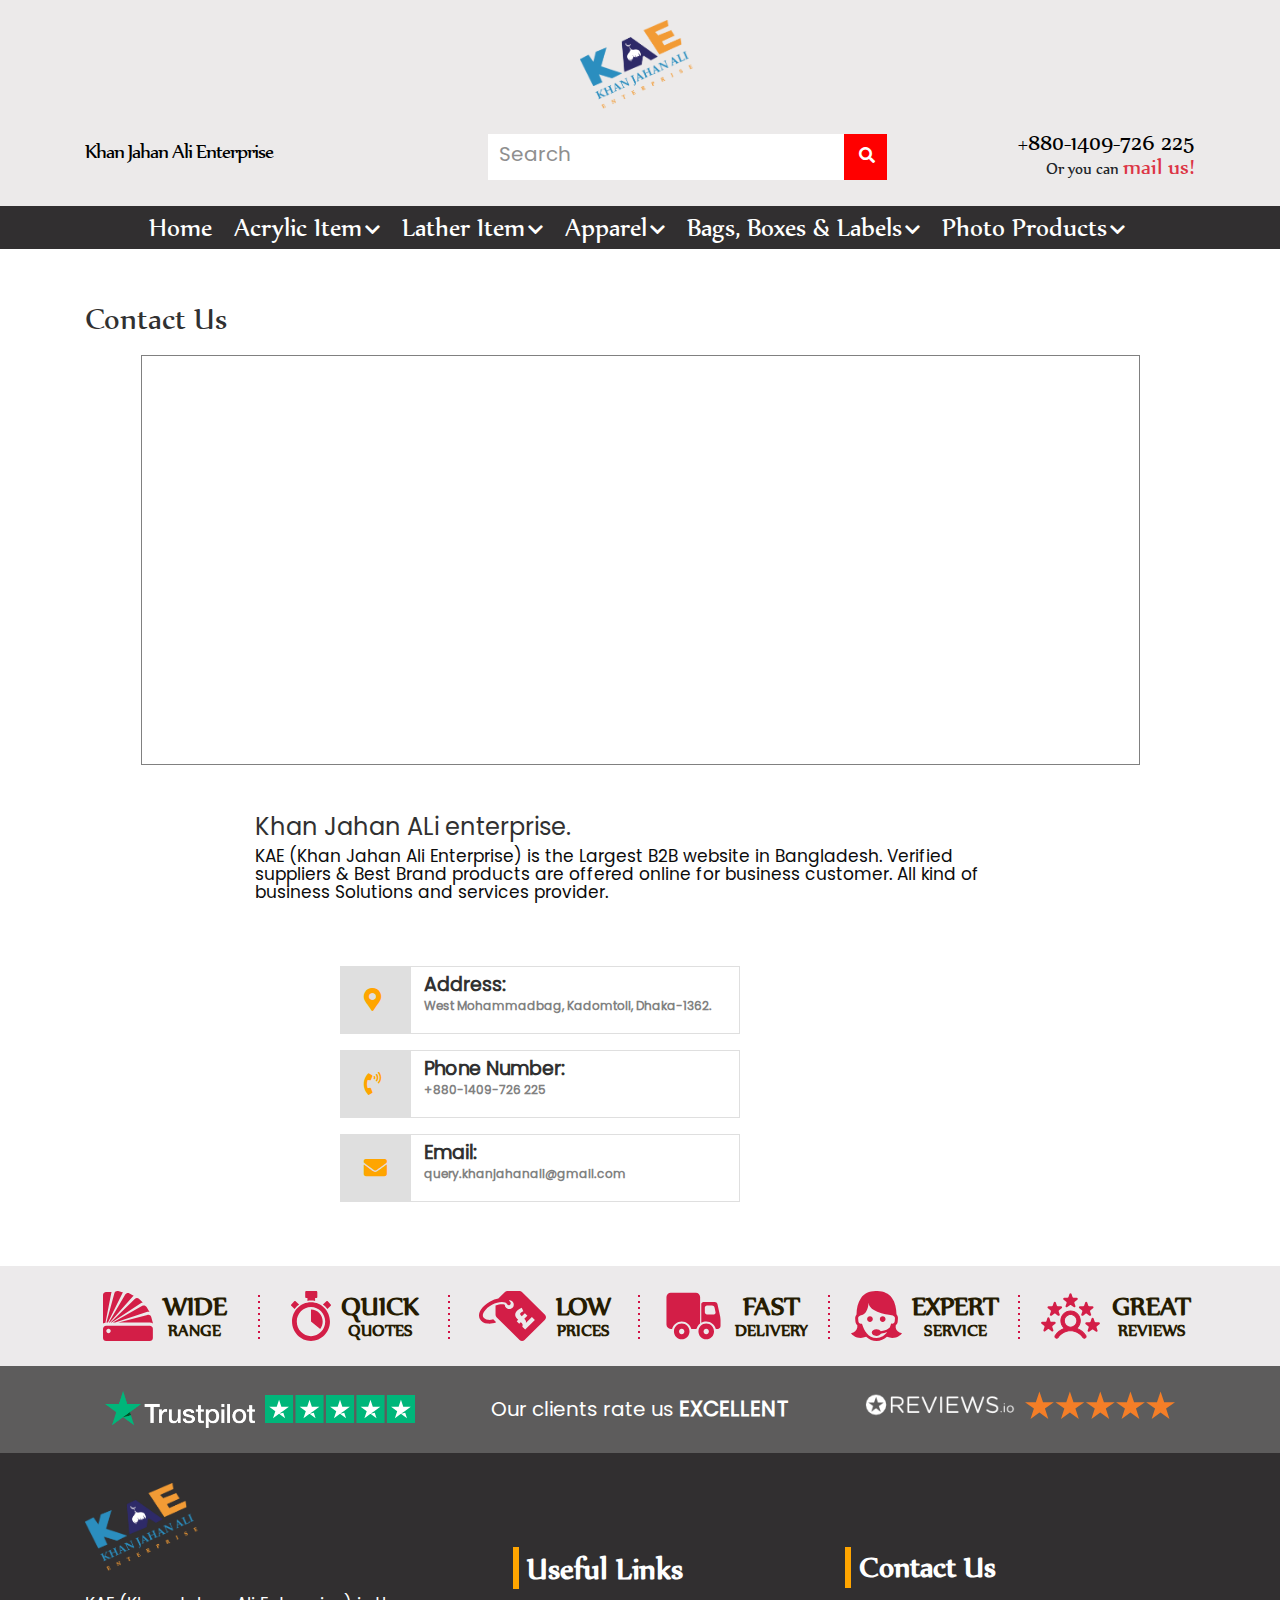
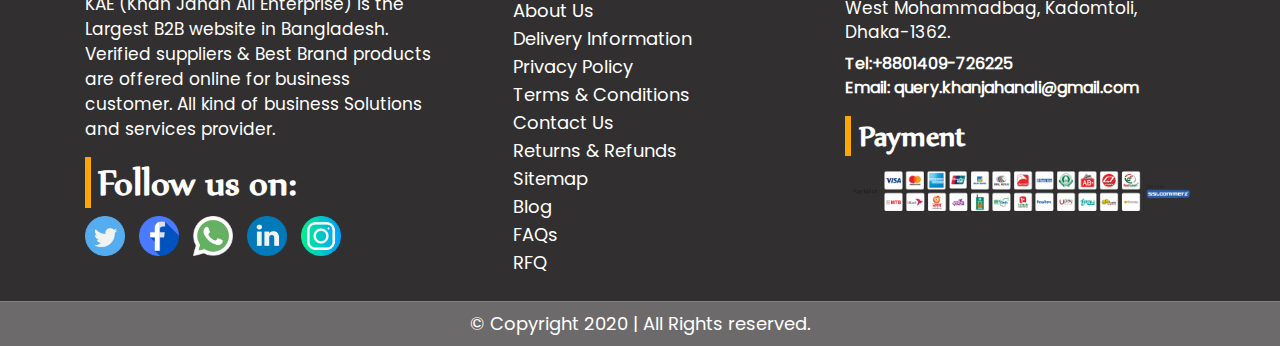
<file: contact.html>
<!doctype html>
<html class="no-js" lang="">
    <head>
        <meta charset="utf-8">
        <meta http-equiv="x-ua-compatible" content="ie=edge">
        <title>Contact Us</title>
        <meta name="description" content="">
        <meta name="viewport" content="width=device-width, initial-scale=1">

        <link rel="manifest" href="site.webmanifest">
		<link rel="shortcut icon" type="image/x-icon" href="img/favicon.ico">
        <!-- Place favicon.ico in the root directory -->

		<!-- CSS here -->
        <link rel="stylesheet" href="css/bootstrap.min.css">
        <link rel="stylesheet" href="css/owl.carousel.min.css">
        <link rel="stylesheet" href="css/animate.min.css">
        <link rel="stylesheet" href="css/fontawesome-all.min.css">
        <link rel="stylesheet" href="css/style.css">
        <link rel="stylesheet" href="css/responsive.css">
    </head>
    <body>

        <!-- Top logo section Start-->
        <div class="top-logo bg-light-gray">
            <div class="container">
                <div class="row">
                    <div class="col-12">
                        <div class="top-logo text-center">
                            <a href="index.html"><img class="img-fluid" src="./img/Logo.png" alt="Logo"></a>
                        </div>
                    </div>
                </div>
            </div>
        </div>
        <!-- Top logo section end -->

        <!-- Top bar section start -->
        <div class="top-bar bg-light-gray pt-4 pb-4 text-center text-lg-right">
            <div class="container">
                <div class="row">
                    <!-- Text logo start -->
                    <div class="col-md-4">
                        <div class="text-logo text-center text-md-left">
                            <a href="index.html">Khan Jahan Ali Enterprise</a>
                        </div>
                    </div>
                    <!-- Text logo end -->
                    <!-- Search option start -->
                    <div class="col-md-5 text-center">
                        <div class="search-box">
                            <form action="#">
                                <input type="search" placeholder="Search" required>
                                <button type="submit"><i class="fa fa-search"></i></button>
                            </form>
                        </div>
                    </div>
                    <!-- Search box end -->
                    <!-- Contact us start -->
                    <div class="col-md-3 text-center text-lg-right">
                        <div class="top-contact-us">
                            <a href="tel:+8801409726225">+880-1409-726 225</a> <br>
                            <span>Or you can <a class="text-danger" href="mailto:query.khanjahanali@gmail.com">mail us!</a></span>
                        </div>
                    </div>
                    <!-- Contact us end -->
                </div>
            </div>
        </div>
        <!-- Top bar section end -->

    <!-- Main Menu start -->
    <div class="nav-section">
        <div class="container">
            <div class="row">
                <div class="col-12">
                    <nav class="navbar navbar-expand-lg navbar-light">
                        <button class="navbar-toggler" type="button" data-toggle="collapse" data-target="#navbarSupportedContent" aria-controls="navbarSupportedContent" aria-expanded="false" aria-label="Toggle navigation">
                          <span class="navbar-toggler-icon"></span>
                        </button>
                      
                        <div class="collapse navbar-collapse" id="navbarSupportedContent">
                          <ul class="navbar-nav mx-auto">
                            <li class="nav-item active">
                              <a class="nav-link" href="index.html">Home <span class="sr-only">(current)</span></a>
                            </li>

                            <li class="nav-item dropdown menu-aria">
                              <a class="nav-link dropdown-toggle" href="#" id="mega-one" role="button" data-toggle="dropdown" aria-haspopup="true" aria-expanded="false">
                                Acrylic Item <span class="nav-icon"><i class="fa fa-chevron-down"></i></span>
                              </a>
                              <!-- Mega menu one  -->
                              <div class="dropdown-menu mega-aria" aria-labelledby="mega-one">
                                  <div class="row">
                                      <div class=" col-lg-3">
                                          <h5>Acrylic Keyrings</h5>
                                          <a href="shop-page.html" class="mega-menu-item">Leather KeyChain</a>
                                          <a href="single-product.html" class="mega-menu-item">Leather KeyChain</a>
                                          <a href="single-product.html" class="mega-menu-item">Leather KeyChain</a>
                                          <a href="single-product.html" class="mega-menu-item">Leather KeyChain</a>
                                      </div>
                                      <div class=" col-lg-3">
                                        <h5>Luxury Keyrings</h5>
                                        <a href="single-product.html" class="mega-menu-item">Leather KeyChain & Wood KeyChain</a>
                                        <a href="single-product.html" class="mega-menu-item">Leather KeyChain</a>
                                        <a href="single-product.html" class="mega-menu-item">Leather KeyChain</a>
                                        <a href="single-product.html" class="mega-menu-item">Leather KeyChain</a>
                                    </div>
                                    <div class=" col-lg-3">
                                        <h5>Multipurpose Keyrings</h5>
                                        <a href="single-product.html" class="mega-menu-item">Acrylic KeyChain</a>
                                        <a href="single-product.html" class="mega-menu-item">Leather KeyChain</a>
                                        <a href="single-product.html" class="mega-menu-item">Wood KeyChain</a>
                                        <a href="single-product.html" class="mega-menu-item">Leather KeyChain</a>
                                    </div>
                                      <div class=" col-lg-3">
                                        <h5> Special Offer</h5>
                                        <div class="offer-product-img">
                                            <img class="img-fluid" src="./img/13.png" alt="photo">
                                            <span class="offer-product-title"><a href="single-product.html">Leather & Plastic KeyChain</a></span>
                                            <span class="offer-product-price">Price: $1.78</span>
                                        </div>
                                    </div>
                                  </div>
                              </div>
                            </li>

                            <li class="nav-item dropdown menu-aria">
                                <a class="nav-link dropdown-toggle" href="#" id="mega-two" role="button" data-toggle="dropdown" aria-haspopup="true" aria-expanded="false">
                                    Lather Item <span class="nav-icon"><i class="fa fa-chevron-down"></i></span>
                                </a>
                                <!-- Mega menu one  -->
                                <div class="dropdown-menu mega-aria" aria-labelledby="mega-two">
                                    <div class="row">
                                        <div class=" col-lg-3">
                                            <h5>Acrylic Keyrings</h5>
                                            <a href="shop-page.html" class="mega-menu-item">Leather KeyChain</a>
                                            <a href="single-product.html" class="mega-menu-item">Leather KeyChain</a>
                                            <a href="single-product.html" class="mega-menu-item">Leather KeyChain</a>
                                            <a href="single-product.html" class="mega-menu-item">Leather KeyChain</a>
                                        </div>
                                        <div class=" col-lg-3">
                                          <h5>Luxury Keyrings</h5>
                                          <a href="single-product.html" class="mega-menu-item">Leather KeyChain & Wood KeyChain</a>
                                          <a href="single-product.html" class="mega-menu-item">Leather KeyChain</a>
                                          <a href="single-product.html" class="mega-menu-item">Leather KeyChain</a>
                                          <a href="single-product.html" class="mega-menu-item">Leather KeyChain</a>
                                      </div>
                                      <div class=" col-lg-3">
                                          <h5>Multipurpose Keyrings</h5>
                                          <a href="single-product.html" class="mega-menu-item">Acrylic KeyChain</a>
                                          <a href="single-product.html" class="mega-menu-item">Leather KeyChain</a>
                                          <a href="single-product.html" class="mega-menu-item">Wood KeyChain</a>
                                          <a href="single-product.html" class="mega-menu-item">Leather KeyChain</a>
                                      </div>
                                        <div class=" col-lg-3">
                                          <h5> Special Offer</h5>
                                          <div class="offer-product-img">
                                              <img class="img-fluid" src="./img/13.png" alt="photo">
                                              <span class="offer-product-title"><a href="single-product.html">Leather & Plastic KeyChain</a></span>
                                              <span class="offer-product-price">Price: $1.78</span>
                                          </div>
                                      </div>
                                    </div>
                                </div>
                              </li>

                              <li class="nav-item dropdown menu-aria">
                                <a class="nav-link dropdown-toggle" href="#" id="mega-three" role="button" data-toggle="dropdown" aria-haspopup="true" aria-expanded="false">
                                    Apparel <span class="nav-icon"><i class="fa fa-chevron-down"></i></span>
                                </a>
                                <!-- Mega menu one  -->
                                <div class="dropdown-menu mega-aria" aria-labelledby="mega-three">
                                    <div class="row">
                                        <div class=" col-lg-3">
                                            <h5>Acrylic Keyrings</h5>
                                            <a href="shop-page.html" class="mega-menu-item">Leather KeyChain</a>
                                            <a href="single-product.html" class="mega-menu-item">Leather KeyChain</a>
                                            <a href="single-product.html" class="mega-menu-item">Leather KeyChain</a>
                                            <a href="single-product.html" class="mega-menu-item">Leather KeyChain</a>
                                        </div>
                                        <div class=" col-lg-3">
                                          <h5>Luxury Keyrings</h5>
                                          <a href="single-product.html" class="mega-menu-item">Leather KeyChain & Wood KeyChain</a>
                                          <a href="single-product.html" class="mega-menu-item">Leather KeyChain</a>
                                          <a href="single-product.html" class="mega-menu-item">Leather KeyChain</a>
                                          <a href="single-product.html" class="mega-menu-item">Leather KeyChain</a>
                                      </div>
                                      <div class=" col-lg-3">
                                          <h5>Multipurpose Keyrings</h5>
                                          <a href="single-product.html" class="mega-menu-item">Acrylic KeyChain</a>
                                          <a href="single-product.html" class="mega-menu-item">Leather KeyChain</a>
                                          <a href="single-product.html" class="mega-menu-item">Wood KeyChain</a>
                                          <a href="single-product.html" class="mega-menu-item">Leather KeyChain</a>
                                      </div>
                                        <div class=" col-lg-3">
                                          <h5> Special Offer</h5>
                                          <div class="offer-product-img">
                                              <img class="img-fluid" src="./img/13.png" alt="photo">
                                              <span class="offer-product-title"><a href="single-product.html">Leather & Plastic KeyChain</a></span>
                                              <span class="offer-product-price">Price: $1.78</span>
                                          </div>
                                      </div>
                                    </div>
                                </div>
                              </li>

                              <li class="nav-item dropdown menu-aria">
                                <a class="nav-link dropdown-toggle" href="#" id="mega-four" role="button" data-toggle="dropdown" aria-haspopup="true" aria-expanded="false">
                                    Bags, Boxes & Labels <span class="nav-icon"><i class="fa fa-chevron-down"></i></span>
                                </a>
                                <!-- Mega menu one  -->
                                <div class="dropdown-menu mega-aria" aria-labelledby="mega-four">
                                    <div class="row">
                                        <div class=" col-lg-3">
                                            <h5>Acrylic Keyrings</h5>
                                            <a href="shop-page.html" class="mega-menu-item">Leather KeyChain</a>
                                            <a href="single-product.html" class="mega-menu-item">Leather KeyChain</a>
                                            <a href="single-product.html" class="mega-menu-item">Leather KeyChain</a>
                                            <a href="single-product.html" class="mega-menu-item">Leather KeyChain</a>
                                        </div>
                                        <div class=" col-lg-3">
                                          <h5>Luxury Keyrings</h5>
                                          <a href="single-product.html" class="mega-menu-item">Leather KeyChain & Wood KeyChain</a>
                                          <a href="single-product.html" class="mega-menu-item">Leather KeyChain</a>
                                          <a href="single-product.html" class="mega-menu-item">Leather KeyChain</a>
                                          <a href="single-product.html" class="mega-menu-item">Leather KeyChain</a>
                                      </div>
                                      <div class=" col-lg-3">
                                          <h5>Multipurpose Keyrings</h5>
                                          <a href="single-product.html" class="mega-menu-item">Acrylic KeyChain</a>
                                          <a href="single-product.html" class="mega-menu-item">Leather KeyChain</a>
                                          <a href="single-product.html" class="mega-menu-item">Wood KeyChain</a>
                                          <a href="single-product.html" class="mega-menu-item">Leather KeyChain</a>
                                      </div>
                                        <div class=" col-lg-3">
                                          <h5> Special Offer</h5>
                                          <div class="offer-product-img">
                                              <img class="img-fluid" src="./img/13.png" alt="photo">
                                              <span class="offer-product-title"><a href="single-product.html">Leather & Plastic KeyChain</a></span>
                                              <span class="offer-product-price">Price: $1.78</span>
                                          </div>
                                      </div>
                                    </div>
                                </div>
                              </li>

                              <li class="nav-item dropdown menu-aria">
                                <a class="nav-link dropdown-toggle" href="#" id="mega-five" role="button" data-toggle="dropdown" aria-haspopup="true" aria-expanded="false">
                                    Photo Products <span class="nav-icon"><i class="fa fa-chevron-down"></i></span>
                                </a>
                                <!-- Mega menu one  -->
                                <div class="dropdown-menu mega-aria" aria-labelledby="mega-five">
                                    <div class="row">
                                        <div class=" col-lg-3">
                                            <h5>Acrylic Keyrings</h5>
                                            <a href="shop-page.html" class="mega-menu-item">Leather KeyChain</a>
                                            <a href="single-product.html" class="mega-menu-item">Leather KeyChain</a>
                                            <a href="single-product.html" class="mega-menu-item">Leather KeyChain</a>
                                            <a href="single-product.html" class="mega-menu-item">Leather KeyChain</a>
                                        </div>
                                        <div class=" col-lg-3">
                                          <h5>Luxury Keyrings</h5>
                                          <a href="single-product.html" class="mega-menu-item">Leather KeyChain & Wood KeyChain</a>
                                          <a href="single-product.html" class="mega-menu-item">Leather KeyChain</a>
                                          <a href="single-product.html" class="mega-menu-item">Leather KeyChain</a>
                                          <a href="single-product.html" class="mega-menu-item">Leather KeyChain</a>
                                      </div>
                                      <div class=" col-lg-3">
                                          <h5>Multipurpose Keyrings</h5>
                                          <a href="single-product.html" class="mega-menu-item">Acrylic KeyChain</a>
                                          <a href="single-product.html" class="mega-menu-item">Leather KeyChain</a>
                                          <a href="single-product.html" class="mega-menu-item">Wood KeyChain</a>
                                          <a href="single-product.html" class="mega-menu-item">Leather KeyChain</a>
                                      </div>
                                        <div class=" col-lg-3">
                                          <h5> Special Offer</h5>
                                          <div class="offer-product-img">
                                              <img class="img-fluid" src="./img/13.png" alt="photo">
                                              <span class="offer-product-title"><a href="single-product.html">Leather & Plastic KeyChain</a></span>
                                              <span class="offer-product-price">Price: $1.78</span>
                                          </div>
                                      </div>
                                    </div>
                                </div>
                              </li>
                          </ul>
                        </div>
                      </nav>
                </div>
            </div>
        </div>
    </div>
        <!-- Main Menu end -->

        <!-- Contact us section start -->
        <section class="contact-us my-5">
            <div class="container">
                <!-- Title -->
                <div class="row">
                    <div class="col-12">
                        <h2 class="contact-title text-center text-md-left mb-3">Contact Us</h2>
                    </div>
                </div>
                <!-- Google Maps -->
                <div class="row">
                    <div class="col-12">
                        <div class="google-map">
                           <iframe src="https://www.google.com/maps/embed?pb=!1m16!1m12!1m3!1d3653.664631448441!2d90.45580378358028!3d23.687948400569468!2m3!1f0!2f0!3f0!3m2!1i1024!2i768!4f13.1!2m1!1sWest%20Mohammadbag%2C%20Kadomtoli%2C%20Dhaka-1362!5e0!3m2!1sen!2sbd!4v1601187990534!5m2!1sen!2sbd" frameborder="0" style="border:0;" allowfullscreen="" aria-hidden="false" tabindex="0"></iframe>
                        </div>
                    </div>
                </div>
                <!-- Contact Address Part -->
                <div class="row my-5">
                    <div class="contact-address">
                     <!-- Description Part -->
                        <div class="col-12">
                            <div class="description-part">
                                <div class="title">
                                    <h2>Khan Jahan ALi enterprise.</h2>
                                    <p class="m-0">KAE (Khan Jahan Ali Enterprise) is the Largest B2B website in Bangladesh. Verified suppliers & Best Brand products are offered online for business customer. All kind of business Solutions and services provider.</p>
                                </div>
                            </div>
                        </div>
                        <!-- Address list -->
                        <div class="col-12">
                            <div class="address-box">
                                <!-- address item one -->
                                <div class="address-list  d-flex align-items-center">
                                    <div class="icon"> <i class="fa fa-map-marker-alt"></i></div>
                                    <div class="address">
                                        <h5>Address:</h5>
                                        <span>West Mohammadbag, Kadomtoli,
                                            Dhaka-1362.</span>
                                    </div>
                                </div>
                                <div class="address-list  d-flex align-items-center">
                                    <div class="icon"> <i class="fas fa-phone-volume"></i></div>
                                    <div class="address">
                                        <h5>Phone Number:</h5>
                                        <span>+880-1409-726 225</span>
                                    </div>
                                </div>
                                <div class="address-list  d-flex align-items-center">
                                    <div class="icon"> <i class="fa fa-envelope"></i></div>
                                    <div class="address">
                                        <h5>Email:</h5>
                                        <span>query.khanjahanali@gmail.com</span>
                                    </div>
                                </div>
                            </div>
                        </div>
                    </div>
                </div>
            </div>
        </section>
        <!-- Contact us section end -->

        <!-- Trust badge section start -->
        <div class="trust-badge-section">
            <div class="container">
                <div class="trust-badge-inner">
                    <div class="row">
                        <!-- trust badge box start -->
                        <div class="col-lg-2 col-md-2 col-4 trust-badge-box">
                            <img src="./img/wide-range.svg" alt="Wide Range">
                            <div class="trust-badge-label">
                                <span class="large-label">Wide</span>
                                <span class="small-label">Range</span>
                            </div>
                        </div>
                        <!-- trust badge box ends -->
                        <!-- trust badge box start -->
                        <div class="col-lg-2 col-md-2 col-4 trust-badge-box">
                            <img src="./img/quick-quotes1.svg" alt="Quick Quotes">
                            <div class="trust-badge-label">
                                <span class="large-label">Quick</span>
                                <span class="small-label">Quotes</span>
                            </div>
                        </div>
                        <!-- trust badge box ends -->
                        <!-- trust badge box start -->
                        <div class="col-lg-2 col-md-2 col-4 trust-badge-box">
                            <img src="./img/low-prices.svg" alt="Low Prices">
                            <div class="trust-badge-label">
                                <span class="large-label">Low</span>
                                <span class="small-label">Prices</span>
                            </div>
                        </div>
                        <!-- trust badge box ends -->
                        <!-- trust badge box start -->
                        <div class="col-lg-2 col-md-2 col-4 trust-badge-box">
                            <img src="./img/fast-delivery.svg" alt="Fast delivery">
                            <div class="trust-badge-label">
                                <span class="large-label">Fast</span>
                                <span class="small-label">Delivery</span>
                            </div>
                        </div>
                        <!-- trust badge box ends -->
                        <!-- trust badge box start -->
                        <div class="col-lg-2 col-md-2 col-4 trust-badge-box">
                            <img src="./img/expert-service.svg" alt="Wide Range">
                            <div class="trust-badge-label">
                                <span class="large-label">Expert</span>
                                <span class="small-label">Service</span>
                            </div>
                        </div>
                        <!-- trust badge box ends -->
                        <!-- trust badge box start -->
                        <div class="col-lg-2 col-md-2 col-4 trust-badge-box">
                            <img src="./img/great-reviews.svg" alt="Wide Range">
                            <div class="trust-badge-label">
                                <span class="large-label">Great</span>
                                <span class="small-label">Reviews</span>
                            </div>
                        </div>
                        <!-- trust badge box ends -->
                    </div>
                </div>
            </div>
        </div>
        <!-- Trust badge section ends -->

        <!-- Reviews section Css start -->
        <div class="reviews-section">
            <div class="container">
                <div class="reviews-inner">
                    <div class="row">
                        <!-- Reviews logo -->
                        <div class="col-lg-4 col-12">
                            <a href="#">
                                <div class="trustpilot-reviews d-flex justify-content-center flex-wrap align-items-center">
                                    <img src="./img/trustpilot-logo-white.png" alt="Trustpilot Logo" class="reviews-logo mb-1 mb-lg-2 mb-xl-0 img-fluid">
                                    <img src="./img/stars-5.svg" alt="Trustpilot Rating" class="reviews-stars img-fluid">
                                </div>
                            </a>
                        </div>
                        <!-- Reviews message -->
                        <div class="col-lg-4 my-3 my-md-0 text-center col-12">
                            <div class="reviews-message">
                                <p class="m-0">Our clients rate us <span class="rating-word">EXCELLENT</span></p>
                            </div>
                        </div>
                        <!-- reviews logo -->
                        <div class="col-lg-4 col-12">
                            <a href="#">
                                <div class="trustpilot-reviews d-flex justify-content-center flex-wrap align-items-center">
                                    <img src="./img/reviewsio-logo-white.png" alt="Trustpilot Logo" class="reviews-logo mb-1 mb-lg-2 mb-xl-0 img-fluid">
                                    <img src="./img/reviews-5-stars.svg" alt="Trustpilot Rating" class="reviews-stars img-fluid">
                                </div>
                            </a>
                        </div>
                    </div>
                </div>
            </div>
        </div>
        <!-- Reviews section Css ends -->

        <!-- Footer section start -->
        <footer class="footer-section pb-4 mt-5">
            <div class="container">
                <div class="row">
                    <div class="col-md-6 col-lg-4">
                        <div class="footer-about-us">
                            <div class="logo">
                                <img class="img-fluid" src="./img/Logo.png" alt="">
                            </div>
                            <div class="footer-description">
                                <p>KAE (Khan Jahan Ali Enterprise) is the Largest B2B website in Bangladesh. Verified suppliers & Best Brand products are offered online for business customer. All kind of business Solutions and services provider.</p>
                            </div>
                            <div class="social-icon">
                                <h3>Follow us on:</h3>
                                <ul>
                                    <li><a href="#"><img src="./img/twitter.png" class="img-fluid" alt=""></a></li>
                                    <li><a href="https://www.facebook.com/khanjahanalienterprise"><img src="./img/facebook.png" class="img-fluid" alt=""></a></li>
                                    <li><a href="#"><img src="./img/whatsapp.png" class="img-fluid" alt=""></a></li>
                                    <li><a href="#"><img src="./img/linkedin.png" class="img-fluid" alt=""></a></li>
                                    <li><a href="#"><img src="./img/instagram.png" class="img-fluid" alt=""></a></li>
                                </ul>
                            </div>
                        </div>
                    </div>
                    <div class="col-md-6 col-lg-4">
                        <div class="footer-menu ml-0 ml-md-5 mt-5 pt-3">
                            <h4>Useful Links</h4>
                            <ul>
                                <li><a href="about.html">About Us</a></li>
                                <li><a href="single-product.html">delivery information</a></li>
                                <li><a href="#">Privacy Policy</a></li>
                                <li><a href="#">Terms & Conditions</a></li>
                                <li><a href="contact.html">Contact Us</a></li>
                                <li><a href="#">Returns & Refunds</a></li>
                                <li><a href="#">Sitemap</a></li>
                                <li><a href="#">Blog</a></li>
                                <li><a href="#">FAQs</a></li>
                                <li><a href="#">RFQ</a></li>
                            </ul>
                        </div>
                    </div>
                    <div class="col-md-6 col-lg-4">
                        <div class="footer-contact mt-5 pt-3">
                            <h4>Contact Us</h4>
                            <p class="mb-2">West Mohammadbag, Kadomtoli, <br>Dhaka-1362.</p>
                            <a class="d-block" href="tel:+8801409726225">Tel:+8801409-726225</a>
                            <a class="d-block mb-3" href="mailto:query.khanjahanali@gmail.com">Email: query.khanjahanali@gmail.com</a>
                            <div class="payment-box">
                                <h4>Payment</h4>
                                <div class="payment-icon">
                                    <img class="img-fluid d-inline-block" src="./img/paymrnt.png" alt="payment">
                                </div>
                            </div>
                        </div>
                    </div>
                </div>
            </div>
        </footer>
        <!-- Footer section end -->
        <div class="copyright">
            <div class="container">
                <!-- Copyright section -->
                <div class="row">
                    <div class="col text-center">
                        <div class="copyright-content">
                            <p class="m-0">&copy; Copyright 2020 | All Rights reserved.</p>
                        </div>
                    </div>
                </div>
            </div>
        </div>



		<!-- JS here -->
        <script src="js/vendor/jquery-1.12.4.min.js"></script>
        <script src="js/popper.min.js"></script>
        <script src="js/bootstrap.min.js"></script>
        <script src="js/owl.carousel.min.js"></script>
        <script src="js/wow.min.js"></script>
        <script src="js/jquery.magnific-popup.min.js"></script>
        <script src="js/main.js"></script>
    </body>
</html>
</file>
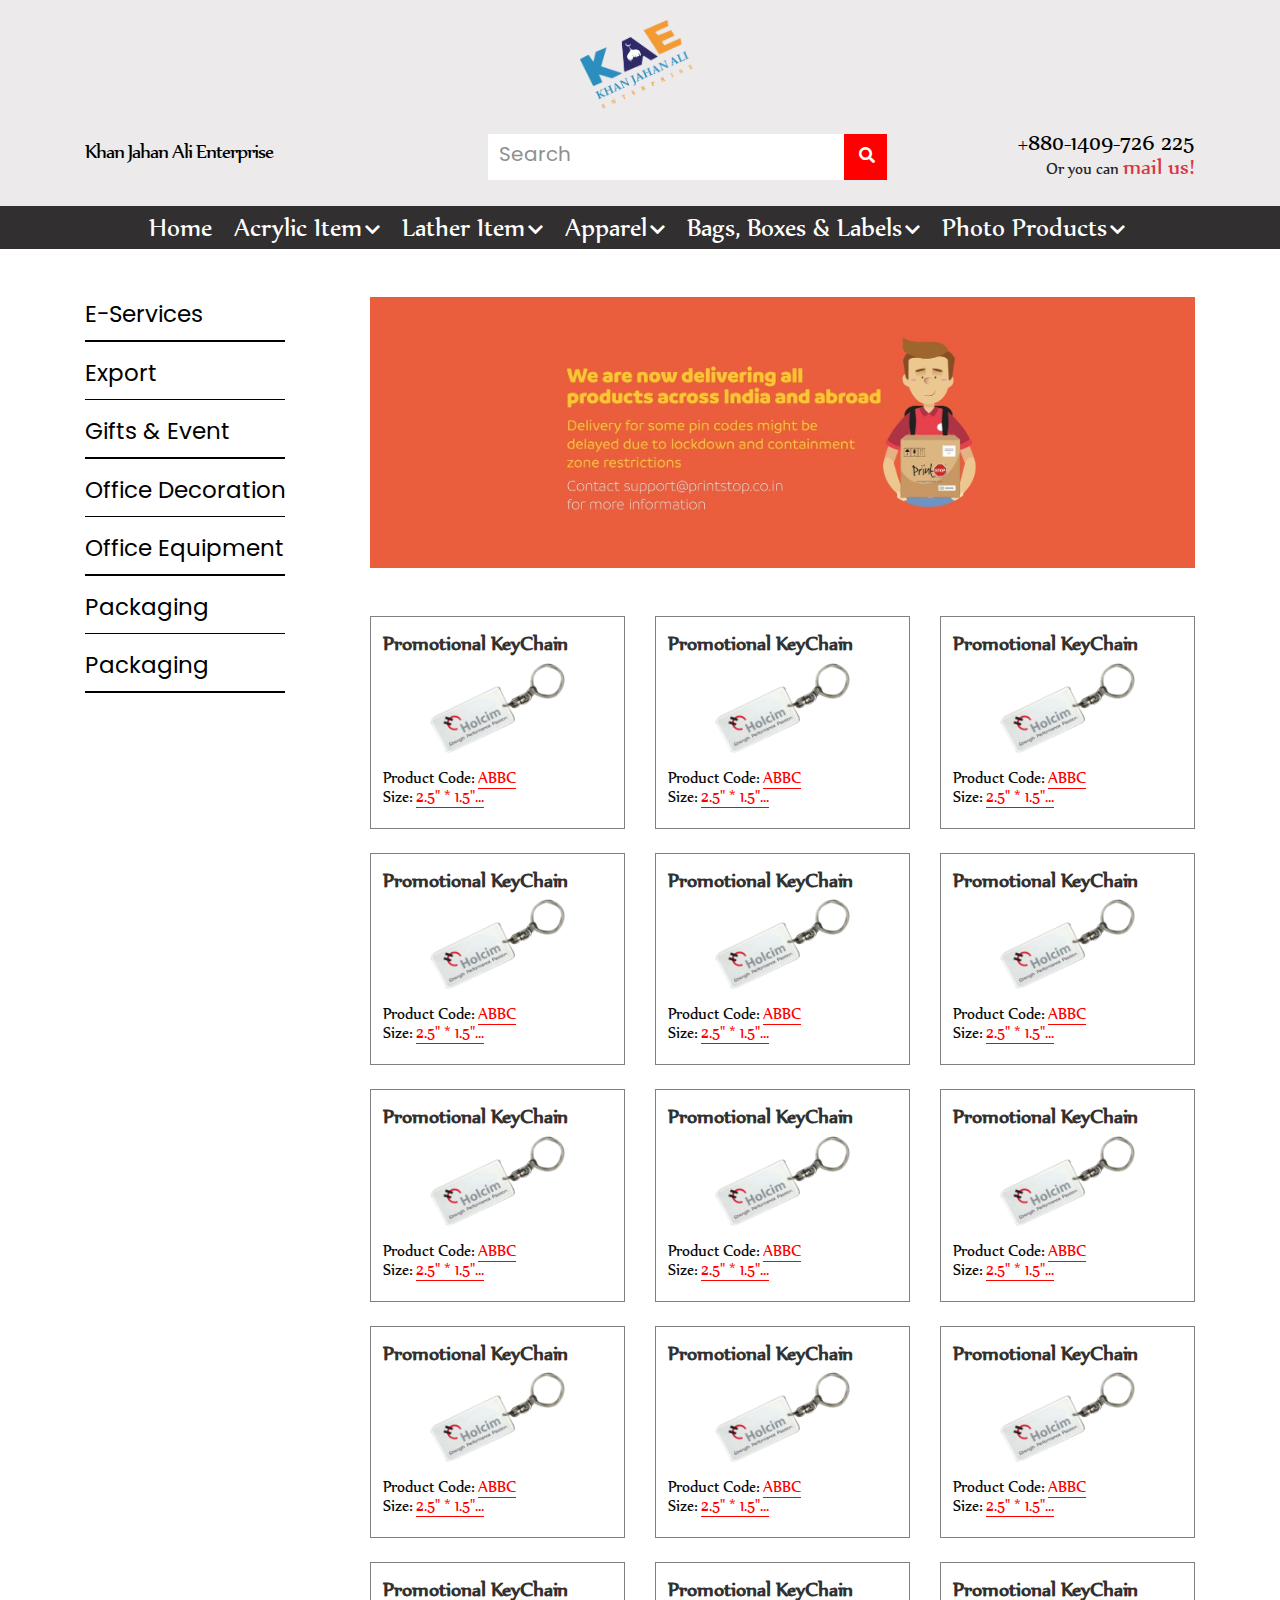
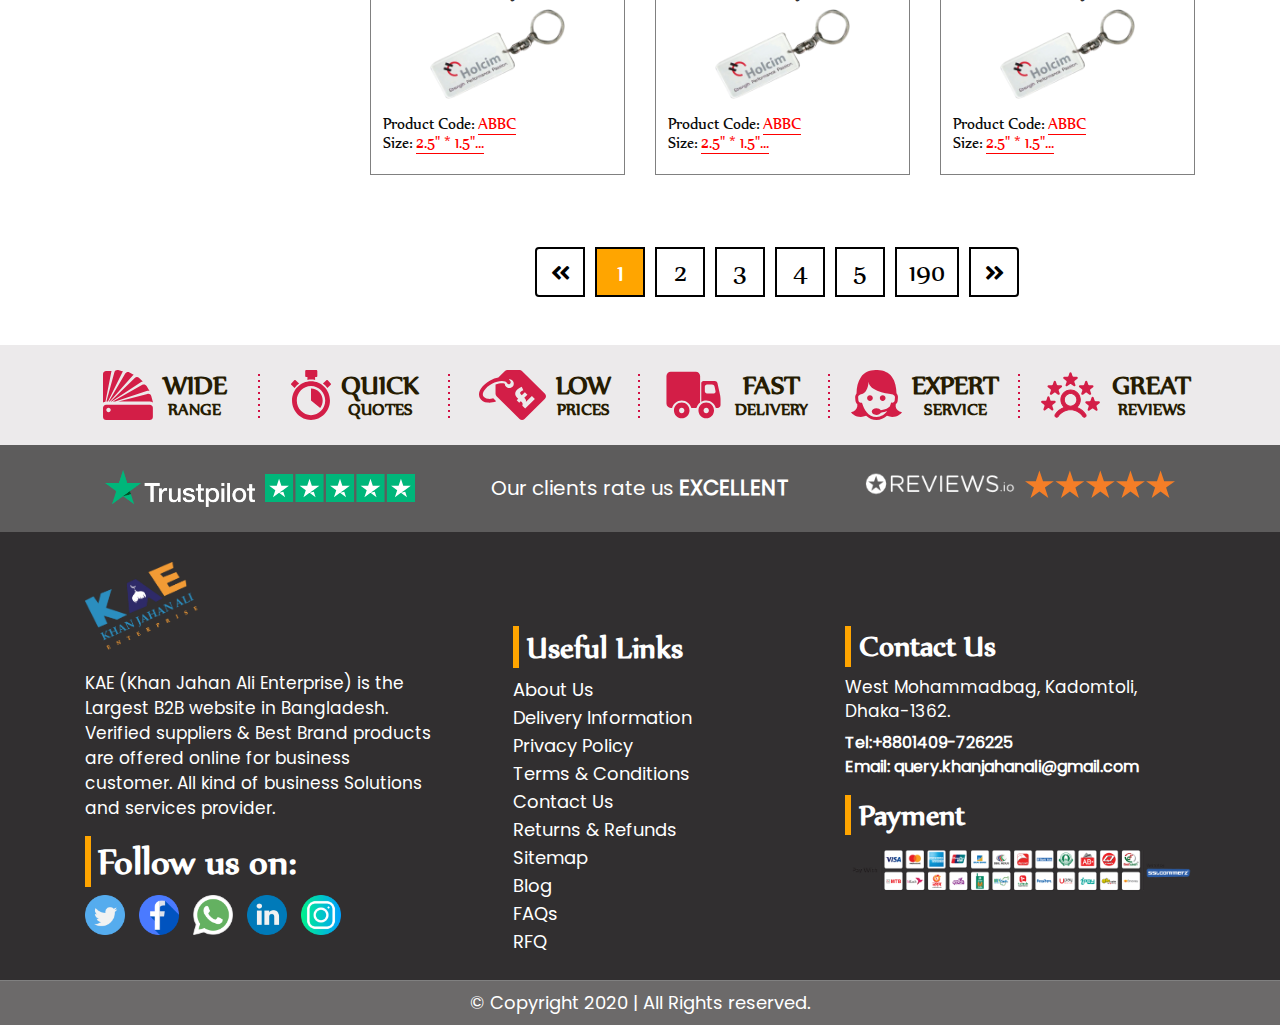
<file: shop-page.html>
<!doctype html>
<html class="no-js" lang="">
    <head>
        <meta charset="utf-8">
        <meta http-equiv="x-ua-compatible" content="ie=edge">
        <title>Shop Page</title>
        <meta name="description" content="">
        <meta name="viewport" content="width=device-width, initial-scale=1">

        <link rel="manifest" href="site.webmanifest">
		<link rel="shortcut icon" type="image/x-icon" href="img/favicon.ico">
        <!-- Place favicon.ico in the root directory -->

		<!-- CSS here -->
        <link rel="stylesheet" href="css/bootstrap.min.css">
        <link rel="stylesheet" href="css/owl.carousel.min.css">
        <link rel="stylesheet" href="css/animate.min.css">
        <link rel="stylesheet" href="css/fontawesome-all.min.css">
        <link rel="stylesheet" href="css/style.css">
        <link rel="stylesheet" href="css/responsive.css">
    </head>
    <body>

        <!-- Top logo section Start-->
        <div class="top-logo bg-light-gray">
            <div class="container">
                <div class="row">
                    <div class="col-12">
                        <div class="top-logo text-center">
                            <a href="index.html"><img class="img-fluid" src="./img/Logo.png" alt="Logo"></a>
                        </div>
                    </div>
                </div>
            </div>
        </div>
        <!-- Top logo section end -->

        <!-- Top bar section start -->
        <div class="top-bar bg-light-gray pt-4 pb-4 text-center text-lg-right">
            <div class="container">
                <div class="row">
                    <!-- Text logo start -->
                    <div class="col-md-4">
                        <div class="text-logo text-center text-md-left">
                            <a href="index.html">Khan Jahan Ali Enterprise</a>
                        </div>
                    </div>
                    <!-- Text logo end -->
                    <!-- Search option start -->
                    <div class="col-md-5 text-center">
                        <div class="search-box">
                            <form action="#">
                                <input type="search" placeholder="Search" required>
                                <button type="submit"><i class="fa fa-search"></i></button>
                            </form>
                        </div>
                    </div>
                    <!-- Search box end -->
                    <!-- Contact us start -->
                    <div class="col-md-3 text-center text-lg-right">
                        <div class="top-contact-us">
                            <a href="tel:+8801409726225">+880-1409-726 225</a> <br>
                            <span>Or you can <a class="text-danger" href="mailto:query.khanjahanali@gmail.com">mail us!</a></span>
                        </div>
                    </div>
                    <!-- Contact us end -->
                </div>
            </div>
        </div>
        <!-- Top bar section end -->

        <!-- Main Menu start -->
    <div class="nav-section">
        <div class="container">
            <div class="row">
                <div class="col-12">
                    <nav class="navbar navbar-expand-lg navbar-light">
                        <button class="navbar-toggler" type="button" data-toggle="collapse" data-target="#navbarSupportedContent" aria-controls="navbarSupportedContent" aria-expanded="false" aria-label="Toggle navigation">
                          <span class="navbar-toggler-icon"></span>
                        </button>
                      
                        <div class="collapse navbar-collapse" id="navbarSupportedContent">
                          <ul class="navbar-nav mx-auto">
                            <li class="nav-item active">
                              <a class="nav-link" href="index.html">Home <span class="sr-only">(current)</span></a>
                            </li>

                            <li class="nav-item dropdown menu-aria">
                              <a class="nav-link dropdown-toggle" href="#" id="mega-one" role="button" data-toggle="dropdown" aria-haspopup="true" aria-expanded="false">
                                Acrylic Item <span class="nav-icon"><i class="fa fa-chevron-down"></i></span>
                              </a>
                              <!-- Mega menu one  -->
                              <div class="dropdown-menu mega-aria" aria-labelledby="mega-one">
                                  <div class="row">
                                      <div class=" col-lg-3">
                                          <h5>Acrylic Keyrings</h5>
                                          <a href="shop-page.html" class="mega-menu-item">Leather KeyChain</a>
                                          <a href="single-product.html" class="mega-menu-item">Leather KeyChain</a>
                                          <a href="single-product.html" class="mega-menu-item">Leather KeyChain</a>
                                          <a href="single-product.html" class="mega-menu-item">Leather KeyChain</a>
                                      </div>
                                      <div class=" col-lg-3">
                                        <h5>Luxury Keyrings</h5>
                                        <a href="single-product.html" class="mega-menu-item">Leather KeyChain & Wood KeyChain</a>
                                        <a href="single-product.html" class="mega-menu-item">Leather KeyChain</a>
                                        <a href="single-product.html" class="mega-menu-item">Leather KeyChain</a>
                                        <a href="single-product.html" class="mega-menu-item">Leather KeyChain</a>
                                    </div>
                                    <div class=" col-lg-3">
                                        <h5>Multipurpose Keyrings</h5>
                                        <a href="single-product.html" class="mega-menu-item">Acrylic KeyChain</a>
                                        <a href="single-product.html" class="mega-menu-item">Leather KeyChain</a>
                                        <a href="single-product.html" class="mega-menu-item">Wood KeyChain</a>
                                        <a href="single-product.html" class="mega-menu-item">Leather KeyChain</a>
                                    </div>
                                      <div class=" col-lg-3">
                                        <h5> Special Offer</h5>
                                        <div class="offer-product-img">
                                            <img class="img-fluid" src="./img/13.png" alt="photo">
                                            <span class="offer-product-title"><a href="single-product.html">Leather & Plastic KeyChain</a></span>
                                            <span class="offer-product-price">Price: $1.78</span>
                                        </div>
                                    </div>
                                  </div>
                              </div>
                            </li>

                            <li class="nav-item dropdown menu-aria">
                                <a class="nav-link dropdown-toggle" href="#" id="mega-two" role="button" data-toggle="dropdown" aria-haspopup="true" aria-expanded="false">
                                    Lather Item <span class="nav-icon"><i class="fa fa-chevron-down"></i></span>
                                </a>
                                <!-- Mega menu one  -->
                                <div class="dropdown-menu mega-aria" aria-labelledby="mega-two">
                                    <div class="row">
                                        <div class=" col-lg-3">
                                            <h5>Acrylic Keyrings</h5>
                                            <a href="shop-page.html" class="mega-menu-item">Leather KeyChain</a>
                                            <a href="single-product.html" class="mega-menu-item">Leather KeyChain</a>
                                            <a href="single-product.html" class="mega-menu-item">Leather KeyChain</a>
                                            <a href="single-product.html" class="mega-menu-item">Leather KeyChain</a>
                                        </div>
                                        <div class=" col-lg-3">
                                          <h5>Luxury Keyrings</h5>
                                          <a href="single-product.html" class="mega-menu-item">Leather KeyChain & Wood KeyChain</a>
                                          <a href="single-product.html" class="mega-menu-item">Leather KeyChain</a>
                                          <a href="single-product.html" class="mega-menu-item">Leather KeyChain</a>
                                          <a href="single-product.html" class="mega-menu-item">Leather KeyChain</a>
                                      </div>
                                      <div class=" col-lg-3">
                                          <h5>Multipurpose Keyrings</h5>
                                          <a href="single-product.html" class="mega-menu-item">Acrylic KeyChain</a>
                                          <a href="single-product.html" class="mega-menu-item">Leather KeyChain</a>
                                          <a href="single-product.html" class="mega-menu-item">Wood KeyChain</a>
                                          <a href="single-product.html" class="mega-menu-item">Leather KeyChain</a>
                                      </div>
                                        <div class=" col-lg-3">
                                          <h5> Special Offer</h5>
                                          <div class="offer-product-img">
                                              <img class="img-fluid" src="./img/13.png" alt="photo">
                                              <span class="offer-product-title"><a href="single-product.html">Leather & Plastic KeyChain</a></span>
                                              <span class="offer-product-price">Price: $1.78</span>
                                          </div>
                                      </div>
                                    </div>
                                </div>
                              </li>

                              <li class="nav-item dropdown menu-aria">
                                <a class="nav-link dropdown-toggle" href="#" id="mega-three" role="button" data-toggle="dropdown" aria-haspopup="true" aria-expanded="false">
                                    Apparel <span class="nav-icon"><i class="fa fa-chevron-down"></i></span>
                                </a>
                                <!-- Mega menu one  -->
                                <div class="dropdown-menu mega-aria" aria-labelledby="mega-three">
                                    <div class="row">
                                        <div class=" col-lg-3">
                                            <h5>Acrylic Keyrings</h5>
                                            <a href="shop-page.html" class="mega-menu-item">Leather KeyChain</a>
                                            <a href="single-product.html" class="mega-menu-item">Leather KeyChain</a>
                                            <a href="single-product.html" class="mega-menu-item">Leather KeyChain</a>
                                            <a href="single-product.html" class="mega-menu-item">Leather KeyChain</a>
                                        </div>
                                        <div class=" col-lg-3">
                                          <h5>Luxury Keyrings</h5>
                                          <a href="single-product.html" class="mega-menu-item">Leather KeyChain & Wood KeyChain</a>
                                          <a href="single-product.html" class="mega-menu-item">Leather KeyChain</a>
                                          <a href="single-product.html" class="mega-menu-item">Leather KeyChain</a>
                                          <a href="single-product.html" class="mega-menu-item">Leather KeyChain</a>
                                      </div>
                                      <div class=" col-lg-3">
                                          <h5>Multipurpose Keyrings</h5>
                                          <a href="single-product.html" class="mega-menu-item">Acrylic KeyChain</a>
                                          <a href="single-product.html" class="mega-menu-item">Leather KeyChain</a>
                                          <a href="single-product.html" class="mega-menu-item">Wood KeyChain</a>
                                          <a href="single-product.html" class="mega-menu-item">Leather KeyChain</a>
                                      </div>
                                        <div class=" col-lg-3">
                                          <h5> Special Offer</h5>
                                          <div class="offer-product-img">
                                              <img class="img-fluid" src="./img/13.png" alt="photo">
                                              <span class="offer-product-title"><a href="single-product.html">Leather & Plastic KeyChain</a></span>
                                              <span class="offer-product-price">Price: $1.78</span>
                                          </div>
                                      </div>
                                    </div>
                                </div>
                              </li>

                              <li class="nav-item dropdown menu-aria">
                                <a class="nav-link dropdown-toggle" href="#" id="mega-four" role="button" data-toggle="dropdown" aria-haspopup="true" aria-expanded="false">
                                    Bags, Boxes & Labels <span class="nav-icon"><i class="fa fa-chevron-down"></i></span>
                                </a>
                                <!-- Mega menu one  -->
                                <div class="dropdown-menu mega-aria" aria-labelledby="mega-four">
                                    <div class="row">
                                        <div class=" col-lg-3">
                                            <h5>Acrylic Keyrings</h5>
                                            <a href="shop-page.html" class="mega-menu-item">Leather KeyChain</a>
                                            <a href="single-product.html" class="mega-menu-item">Leather KeyChain</a>
                                            <a href="single-product.html" class="mega-menu-item">Leather KeyChain</a>
                                            <a href="single-product.html" class="mega-menu-item">Leather KeyChain</a>
                                        </div>
                                        <div class=" col-lg-3">
                                          <h5>Luxury Keyrings</h5>
                                          <a href="single-product.html" class="mega-menu-item">Leather KeyChain & Wood KeyChain</a>
                                          <a href="single-product.html" class="mega-menu-item">Leather KeyChain</a>
                                          <a href="single-product.html" class="mega-menu-item">Leather KeyChain</a>
                                          <a href="single-product.html" class="mega-menu-item">Leather KeyChain</a>
                                      </div>
                                      <div class=" col-lg-3">
                                          <h5>Multipurpose Keyrings</h5>
                                          <a href="single-product.html" class="mega-menu-item">Acrylic KeyChain</a>
                                          <a href="single-product.html" class="mega-menu-item">Leather KeyChain</a>
                                          <a href="single-product.html" class="mega-menu-item">Wood KeyChain</a>
                                          <a href="single-product.html" class="mega-menu-item">Leather KeyChain</a>
                                      </div>
                                        <div class=" col-lg-3">
                                          <h5> Special Offer</h5>
                                          <div class="offer-product-img">
                                              <img class="img-fluid" src="./img/13.png" alt="photo">
                                              <span class="offer-product-title"><a href="single-product.html">Leather & Plastic KeyChain</a></span>
                                              <span class="offer-product-price">Price: $1.78</span>
                                          </div>
                                      </div>
                                    </div>
                                </div>
                              </li>

                              <li class="nav-item dropdown menu-aria">
                                <a class="nav-link dropdown-toggle" href="#" id="mega-five" role="button" data-toggle="dropdown" aria-haspopup="true" aria-expanded="false">
                                    Photo Products <span class="nav-icon"><i class="fa fa-chevron-down"></i></span>
                                </a>
                                <!-- Mega menu one  -->
                                <div class="dropdown-menu mega-aria" aria-labelledby="mega-five">
                                    <div class="row">
                                        <div class=" col-lg-3">
                                            <h5>Acrylic Keyrings</h5>
                                            <a href="shop-page.html" class="mega-menu-item">Leather KeyChain</a>
                                            <a href="single-product.html" class="mega-menu-item">Leather KeyChain</a>
                                            <a href="single-product.html" class="mega-menu-item">Leather KeyChain</a>
                                            <a href="single-product.html" class="mega-menu-item">Leather KeyChain</a>
                                        </div>
                                        <div class=" col-lg-3">
                                          <h5>Luxury Keyrings</h5>
                                          <a href="single-product.html" class="mega-menu-item">Leather KeyChain & Wood KeyChain</a>
                                          <a href="single-product.html" class="mega-menu-item">Leather KeyChain</a>
                                          <a href="single-product.html" class="mega-menu-item">Leather KeyChain</a>
                                          <a href="single-product.html" class="mega-menu-item">Leather KeyChain</a>
                                      </div>
                                      <div class=" col-lg-3">
                                          <h5>Multipurpose Keyrings</h5>
                                          <a href="single-product.html" class="mega-menu-item">Acrylic KeyChain</a>
                                          <a href="single-product.html" class="mega-menu-item">Leather KeyChain</a>
                                          <a href="single-product.html" class="mega-menu-item">Wood KeyChain</a>
                                          <a href="single-product.html" class="mega-menu-item">Leather KeyChain</a>
                                      </div>
                                        <div class=" col-lg-3">
                                          <h5> Special Offer</h5>
                                          <div class="offer-product-img">
                                              <img class="img-fluid" src="./img/13.png" alt="photo">
                                              <span class="offer-product-title"><a href="single-product.html">Leather & Plastic KeyChain</a></span>
                                              <span class="offer-product-price">Price: $1.78</span>
                                          </div>
                                      </div>
                                    </div>
                                </div>
                              </li>
                          </ul>
                        </div>
                      </nav>
                </div>
            </div>
        </div>
    </div>
        <!-- Main Menu end -->

        <!-- Shop page section start -->
        <div class="shop-page my-5">
            <div class="container">
                <div class="row">
                    <!-- Categories section -->
                    <div class="col-lg-3 d-none d-lg-block">
                        <div class="category-list">
                            <ul>
                                <li>E-Services</li>
                                <li>Export</li>
                                <li>Gifts & Event</li>
                                <li>Office Decoration</li>
                                <li>Office Equipment</li>
                                <li>Packaging</li>
                                <li>Packaging</li>
                            </ul>
                        </div>
                    </div>
                    <!-- Banner section -->
                    <div class="col-lg-9">
                        <!-- Banner-section start  -->
                        <div class="banner-section">
                            <div class="banner-img">
                                <img class="img-fluid" src="./img/web_baner_delivery-01.jpg" alt="">
                            </div>
                        </div>
                        <!-- Banner-section ends -->
                        <!-- Product section start -->
                        <div class="shop-product-section my-5">
                            <div class="row mt-3 row-cols-1 row-cols-md-2 row-cols-xl-3">
                                <!-- Product One -->
                                <div class="col mb-4">
                                    <a href="single-product.html">
                                        <div class="shop-page-product">
                                            <h3>Promotional KeyChain</h3>
                                            <div class="shop-product-img">
                                                <img class="img-fluid" src="./img/60061.png" alt="">
                                            </div>
                                            <p class="m-0 shop-product-code">product code: <span>ABBC</span></p>
                                            <p class="m-0 shop-product-size">Size: <span>2.5" * 1.5"...</span></p>
                                        </div>
                                    </a>
                                </div>
                                <div class="col mb-4">
                                    <a href="single-product.html">
                                        <div class="shop-page-product">
                                            <h3>Promotional KeyChain</h3>
                                            <div class="shop-product-img">
                                                <img class="img-fluid" src="./img/60061.png" alt="">
                                            </div>
                                            <p class="m-0 shop-product-code">product code: <span>ABBC</span></p>
                                            <p class="m-0 shop-product-size">Size: <span>2.5" * 1.5"...</span></p>
                                        </div>
                                    </a>
                                </div>
                                <div class="col mb-4">
                                    <a href="single-product.html">
                                        <div class="shop-page-product">
                                            <h3>Promotional KeyChain</h3>
                                            <div class="shop-product-img">
                                                <img class="img-fluid" src="./img/60061.png" alt="">
                                            </div>
                                            <p class="m-0 shop-product-code">product code: <span>ABBC</span></p>
                                            <p class="m-0 shop-product-size">Size: <span>2.5" * 1.5"...</span></p>
                                        </div>
                                    </a>
                                </div>
                                <div class="col mb-4">
                                    <a href="single-product.html">
                                        <div class="shop-page-product">
                                            <h3>Promotional KeyChain</h3>
                                            <div class="shop-product-img">
                                                <img class="img-fluid" src="./img/60061.png" alt="">
                                            </div>
                                            <p class="m-0 shop-product-code">product code: <span>ABBC</span></p>
                                            <p class="m-0 shop-product-size">Size: <span>2.5" * 1.5"...</span></p>
                                        </div>
                                    </a>
                                </div>
                                <div class="col mb-4">
                                    <a href="single-product.html">
                                        <div class="shop-page-product">
                                            <h3>Promotional KeyChain</h3>
                                            <div class="shop-product-img">
                                                <img class="img-fluid" src="./img/60061.png" alt="">
                                            </div>
                                            <p class="m-0 shop-product-code">product code: <span>ABBC</span></p>
                                            <p class="m-0 shop-product-size">Size: <span>2.5" * 1.5"...</span></p>
                                        </div>
                                    </a>
                                </div>
                                <div class="col mb-4">
                                    <a href="single-product.html">
                                        <div class="shop-page-product">
                                            <h3>Promotional KeyChain</h3>
                                            <div class="shop-product-img">
                                                <img class="img-fluid" src="./img/60061.png" alt="">
                                            </div>
                                            <p class="m-0 shop-product-code">product code: <span>ABBC</span></p>
                                            <p class="m-0 shop-product-size">Size: <span>2.5" * 1.5"...</span></p>
                                        </div>
                                    </a>
                                </div>
                                <div class="col mb-4">
                                    <a href="single-product.html">
                                        <div class="shop-page-product">
                                            <h3>Promotional KeyChain</h3>
                                            <div class="shop-product-img">
                                                <img class="img-fluid" src="./img/60061.png" alt="">
                                            </div>
                                            <p class="m-0 shop-product-code">product code: <span>ABBC</span></p>
                                            <p class="m-0 shop-product-size">Size: <span>2.5" * 1.5"...</span></p>
                                        </div>
                                    </a>
                                </div>
                                <div class="col mb-4">
                                    <a href="single-product.html">
                                        <div class="shop-page-product">
                                            <h3>Promotional KeyChain</h3>
                                            <div class="shop-product-img">
                                                <img class="img-fluid" src="./img/60061.png" alt="">
                                            </div>
                                            <p class="m-0 shop-product-code">product code: <span>ABBC</span></p>
                                            <p class="m-0 shop-product-size">Size: <span>2.5" * 1.5"...</span></p>
                                        </div>
                                    </a>
                                </div>
                                <div class="col mb-4">
                                    <a href="single-product.html">
                                        <div class="shop-page-product">
                                            <h3>Promotional KeyChain</h3>
                                            <div class="shop-product-img">
                                                <img class="img-fluid" src="./img/60061.png" alt="">
                                            </div>
                                            <p class="m-0 shop-product-code">product code: <span>ABBC</span></p>
                                            <p class="m-0 shop-product-size">Size: <span>2.5" * 1.5"...</span></p>
                                        </div>
                                    </a>
                                </div>
                                <div class="col mb-4">
                                    <a href="single-product.html">
                                        <div class="shop-page-product">
                                            <h3>Promotional KeyChain</h3>
                                            <div class="shop-product-img">
                                                <img class="img-fluid" src="./img/60061.png" alt="">
                                            </div>
                                            <p class="m-0 shop-product-code">product code: <span>ABBC</span></p>
                                            <p class="m-0 shop-product-size">Size: <span>2.5" * 1.5"...</span></p>
                                        </div>
                                    </a>
                                </div>
                                <div class="col mb-4">
                                    <a href="single-product.html">
                                        <div class="shop-page-product">
                                            <h3>Promotional KeyChain</h3>
                                            <div class="shop-product-img">
                                                <img class="img-fluid" src="./img/60061.png" alt="">
                                            </div>
                                            <p class="m-0 shop-product-code">product code: <span>ABBC</span></p>
                                            <p class="m-0 shop-product-size">Size: <span>2.5" * 1.5"...</span></p>
                                        </div>
                                    </a>
                                </div>
                                <div class="col mb-4">
                                    <a href="single-product.html">
                                        <div class="shop-page-product">
                                            <h3>Promotional KeyChain</h3>
                                            <div class="shop-product-img">
                                                <img class="img-fluid" src="./img/60061.png" alt="">
                                            </div>
                                            <p class="m-0 shop-product-code">product code: <span>ABBC</span></p>
                                            <p class="m-0 shop-product-size">Size: <span>2.5" * 1.5"...</span></p>
                                        </div>
                                    </a>
                                </div>
                                <div class="col mb-4">
                                    <a href="single-product.html">
                                        <div class="shop-page-product">
                                            <h3>Promotional KeyChain</h3>
                                            <div class="shop-product-img">
                                                <img class="img-fluid" src="./img/60061.png" alt="">
                                            </div>
                                            <p class="m-0 shop-product-code">product code: <span>ABBC</span></p>
                                            <p class="m-0 shop-product-size">Size: <span>2.5" * 1.5"...</span></p>
                                        </div>
                                    </a>
                                </div>
                                <div class="col mb-4">
                                    <a href="single-product.html">
                                        <div class="shop-page-product">
                                            <h3>Promotional KeyChain</h3>
                                            <div class="shop-product-img">
                                                <img class="img-fluid" src="./img/60061.png" alt="">
                                            </div>
                                            <p class="m-0 shop-product-code">product code: <span>ABBC</span></p>
                                            <p class="m-0 shop-product-size">Size: <span>2.5" * 1.5"...</span></p>
                                        </div>
                                    </a>
                                </div>
                                <div class="col mb-4">
                                    <a href="single-product.html">
                                        <div class="shop-page-product">
                                            <h3>Promotional KeyChain</h3>
                                            <div class="shop-product-img">
                                                <img class="img-fluid" src="./img/60061.png" alt="">
                                            </div>
                                            <p class="m-0 shop-product-code">product code: <span>ABBC</span></p>
                                            <p class="m-0 shop-product-size">Size: <span>2.5" * 1.5"...</span></p>
                                        </div>
                                    </a>
                                </div>
                            </div>
                        </div>
                        <!-- Product section ends -->
                        <div class="shop-page-pagination text-center">
                            <nav aria-label="Page navigation example">
                                <ul class="pagination justify-content-center">
                                  <li class="page-item">
                                    <a class="page-link" href="#" aria-label="Previous">
                                      <span aria-hidden="true"><i class="fa fa-angle-double-left"></i></span>
                                      <span class="sr-only">Previous</span>
                                    </a>
                                  </li>
                                  <li class="page-item"><a class="page-link active-page" href="#">1</a></li>
                                  <li class="page-item"><a class="page-link" href="#">2</a></li>
                                  <li class="page-item"><a class="page-link" href="#">3</a></li>
                                  <li class="page-item d-none d-sm-block"><a class="page-link" href="#">4</a></li>
                                  <li class="page-item d-none d-sm-block"><a class="page-link" href="#">5</a></li>
                                  <li class="page-item d-none d-sm-block"><a class="page-link" href="#">190</a></li>
                                  <li class="page-item">
                                    <a class="page-link" href="#" aria-label="Next">
                                      <span aria-hidden="true"><i class="fa fa-angle-double-right"></i></span>
                                      <span class="sr-only">Next</span>
                                    </a>
                                  </li>
                                </ul>
                              </nav>
                        </div>
                    </div>
                </div>
            </div>
        </div>
        <!-- Mobile Categories section -->
        <div id="btn-close" class="mobile-category-list">
            <ul>
                <li>E-Services</li>
                <li>Export</li>
                <li>Gifts & Event</li>
                <li>Office Decoration</li>
                <li>Office Equipment</li>
                <li>Packaging</li>
                <li>Packaging</li>
            </ul>
            <div id="btn-close" class="close-btn">
                <span><i class="fa fa-times-circle"></i></span>
            </div>
        </div>
        <div id="show-btn" class="categories-bar">
            <span><i class="fa fa-ellipsis-v"></i></span>
        </div>
        <!-- Shop page section ends -->

        <!-- Trust badge section start -->
        <div class="trust-badge-section">
            <div class="container">
                <div class="trust-badge-inner">
                    <div class="row">
                        <!-- trust badge box start -->
                        <div class="col-lg-2 col-md-2 col-4 trust-badge-box">
                            <img src="./img/wide-range.svg" alt="Wide Range">
                            <div class="trust-badge-label">
                                <span class="large-label">Wide</span>
                                <span class="small-label">Range</span>
                            </div>
                        </div>
                        <!-- trust badge box ends -->
                        <!-- trust badge box start -->
                        <div class="col-lg-2 col-md-2 col-4 trust-badge-box">
                            <img src="./img/quick-quotes1.svg" alt="Quick Quotes">
                            <div class="trust-badge-label">
                                <span class="large-label">Quick</span>
                                <span class="small-label">Quotes</span>
                            </div>
                        </div>
                        <!-- trust badge box ends -->
                        <!-- trust badge box start -->
                        <div class="col-lg-2 col-md-2 col-4 trust-badge-box">
                            <img src="./img/low-prices.svg" alt="Low Prices">
                            <div class="trust-badge-label">
                                <span class="large-label">Low</span>
                                <span class="small-label">Prices</span>
                            </div>
                        </div>
                        <!-- trust badge box ends -->
                        <!-- trust badge box start -->
                        <div class="col-lg-2 col-md-2 col-4 trust-badge-box">
                            <img src="./img/fast-delivery.svg" alt="Fast delivery">
                            <div class="trust-badge-label">
                                <span class="large-label">Fast</span>
                                <span class="small-label">Delivery</span>
                            </div>
                        </div>
                        <!-- trust badge box ends -->
                        <!-- trust badge box start -->
                        <div class="col-lg-2 col-md-2 col-4 trust-badge-box">
                            <img src="./img/expert-service.svg" alt="Wide Range">
                            <div class="trust-badge-label">
                                <span class="large-label">Expert</span>
                                <span class="small-label">Service</span>
                            </div>
                        </div>
                        <!-- trust badge box ends -->
                        <!-- trust badge box start -->
                        <div class="col-lg-2 col-md-2 col-4 trust-badge-box">
                            <img src="./img/great-reviews.svg" alt="Wide Range">
                            <div class="trust-badge-label">
                                <span class="large-label">Great</span>
                                <span class="small-label">Reviews</span>
                            </div>
                        </div>
                        <!-- trust badge box ends -->
                    </div>
                </div>
            </div>
        </div>
        <!-- Trust badge section ends -->

        <!-- Reviews section Css start -->
        <div class="reviews-section">
            <div class="container">
                <div class="reviews-inner">
                    <div class="row">
                        <!-- Reviews logo -->
                        <div class="col-lg-4 col-12">
                            <a href="#">
                                <div class="trustpilot-reviews d-flex justify-content-center flex-wrap align-items-center">
                                    <img src="./img/trustpilot-logo-white.png" alt="Trustpilot Logo" class="reviews-logo mb-1 mb-lg-2 mb-xl-0 img-fluid">
                                    <img src="./img/stars-5.svg" alt="Trustpilot Rating" class="reviews-stars img-fluid">
                                </div>
                            </a>
                        </div>
                        <!-- Reviews message -->
                        <div class="col-lg-4 my-3 my-md-0 text-center col-12">
                            <div class="reviews-message">
                                <p class="m-0">Our clients rate us <span class="rating-word">EXCELLENT</span></p>
                            </div>
                        </div>
                        <!-- reviews logo -->
                        <div class="col-lg-4 col-12">
                            <a href="#">
                                <div class="trustpilot-reviews d-flex justify-content-center flex-wrap align-items-center">
                                    <img src="./img/reviewsio-logo-white.png" alt="Trustpilot Logo" class="reviews-logo mb-1 mb-lg-2 mb-xl-0 img-fluid">
                                    <img src="./img/reviews-5-stars.svg" alt="Trustpilot Rating" class="reviews-stars img-fluid">
                                </div>
                            </a>
                        </div>
                    </div>
                </div>
            </div>
        </div>
        <!-- Reviews section Css ends -->


        <!-- Footer section start -->
        <footer class="footer-section pb-4 mt-5">
            <div class="container">
                <div class="row">
                    <div class="col-md-6 col-lg-4">
                        <div class="footer-about-us">
                            <div class="logo">
                                <img class="img-fluid" src="./img/Logo.png" alt="">
                            </div>
                            <div class="footer-description">
                                <p>KAE (Khan Jahan Ali Enterprise) is the Largest B2B website in Bangladesh. Verified suppliers & Best Brand products are offered online for business customer. All kind of business Solutions and services provider.</p>
                            </div>
                            <div class="social-icon">
                                <h3>Follow us on:</h3>
                                <ul>
                                    <li><a href="#"><img src="./img/twitter.png" class="img-fluid" alt=""></a></li>
                                    <li><a href="https://www.facebook.com/khanjahanalienterprise"><img src="./img/facebook.png" class="img-fluid" alt=""></a></li>
                                    <li><a href="#"><img src="./img/whatsapp.png" class="img-fluid" alt=""></a></li>
                                    <li><a href="#"><img src="./img/linkedin.png" class="img-fluid" alt=""></a></li>
                                    <li><a href="#"><img src="./img/instagram.png" class="img-fluid" alt=""></a></li>
                                </ul>
                            </div>
                        </div>
                    </div>
                    <div class="col-md-6 col-lg-4">
                        <div class="footer-menu ml-0 ml-md-5 mt-5 pt-3">
                            <h4>Useful Links</h4>
                            <ul>
                                <li><a href="about.html">About Us</a></li>
                                <li><a href="#">delivery information</a></li>
                                <li><a href="#">Privacy Policy</a></li>
                                <li><a href="#">Terms & Conditions</a></li>
                                <li><a href="contact.html">Contact Us</a></li>
                                <li><a href="#">Returns & Refunds</a></li>
                                <li><a href="#">Sitemap</a></li>
                                <li><a href="#">Blog</a></li>
                                <li><a href="#">FAQs</a></li>
                                <li><a href="#">RFQ</a></li>
                            </ul>
                        </div>
                    </div>
                    <div class="col-md-6 col-lg-4">
                        <div class="footer-contact mt-5 pt-3">
                            <h4>Contact Us</h4>
                            <p class="mb-2">West Mohammadbag, Kadomtoli, <br>Dhaka-1362.</p>
                            <a class="d-block" href="tel:+8801409726225">Tel:+8801409-726225</a>
                            <a class="d-block mb-3" href="mailto:query.khanjahanali@gmail.com">Email: query.khanjahanali@gmail.com</a>
                            <div class="payment-box">
                                <h4>Payment</h4>
                                <div class="payment-icon">
                                    <img class="img-fluid d-inline-block" src="./img/paymrnt.png" alt="payment">
                                </div>
                            </div>
                        </div>
                    </div>
                </div>
            </div>
        </footer>
        <!-- Footer section end -->
        <div class="copyright">
            <div class="container">
                <!-- Copyright section -->
                <div class="row">
                    <div class="col text-center">
                        <div class="copyright-content">
                            <p class="m-0">&copy; Copyright 2020 | All Rights reserved.</p>
                        </div>
                    </div>
                </div>
            </div>
        </div>



		<!-- JS here -->
        <script src="js/vendor/jquery-1.12.4.min.js"></script>
        <script src="js/popper.min.js"></script>
        <script src="js/bootstrap.min.js"></script>
        <script src="js/owl.carousel.min.js"></script>
        <script src="js/wow.min.js"></script>
        <script src="js/jquery.magnific-popup.min.js"></script>
        <script src="js/main.js"></script>
    </body>
</html>
</file>
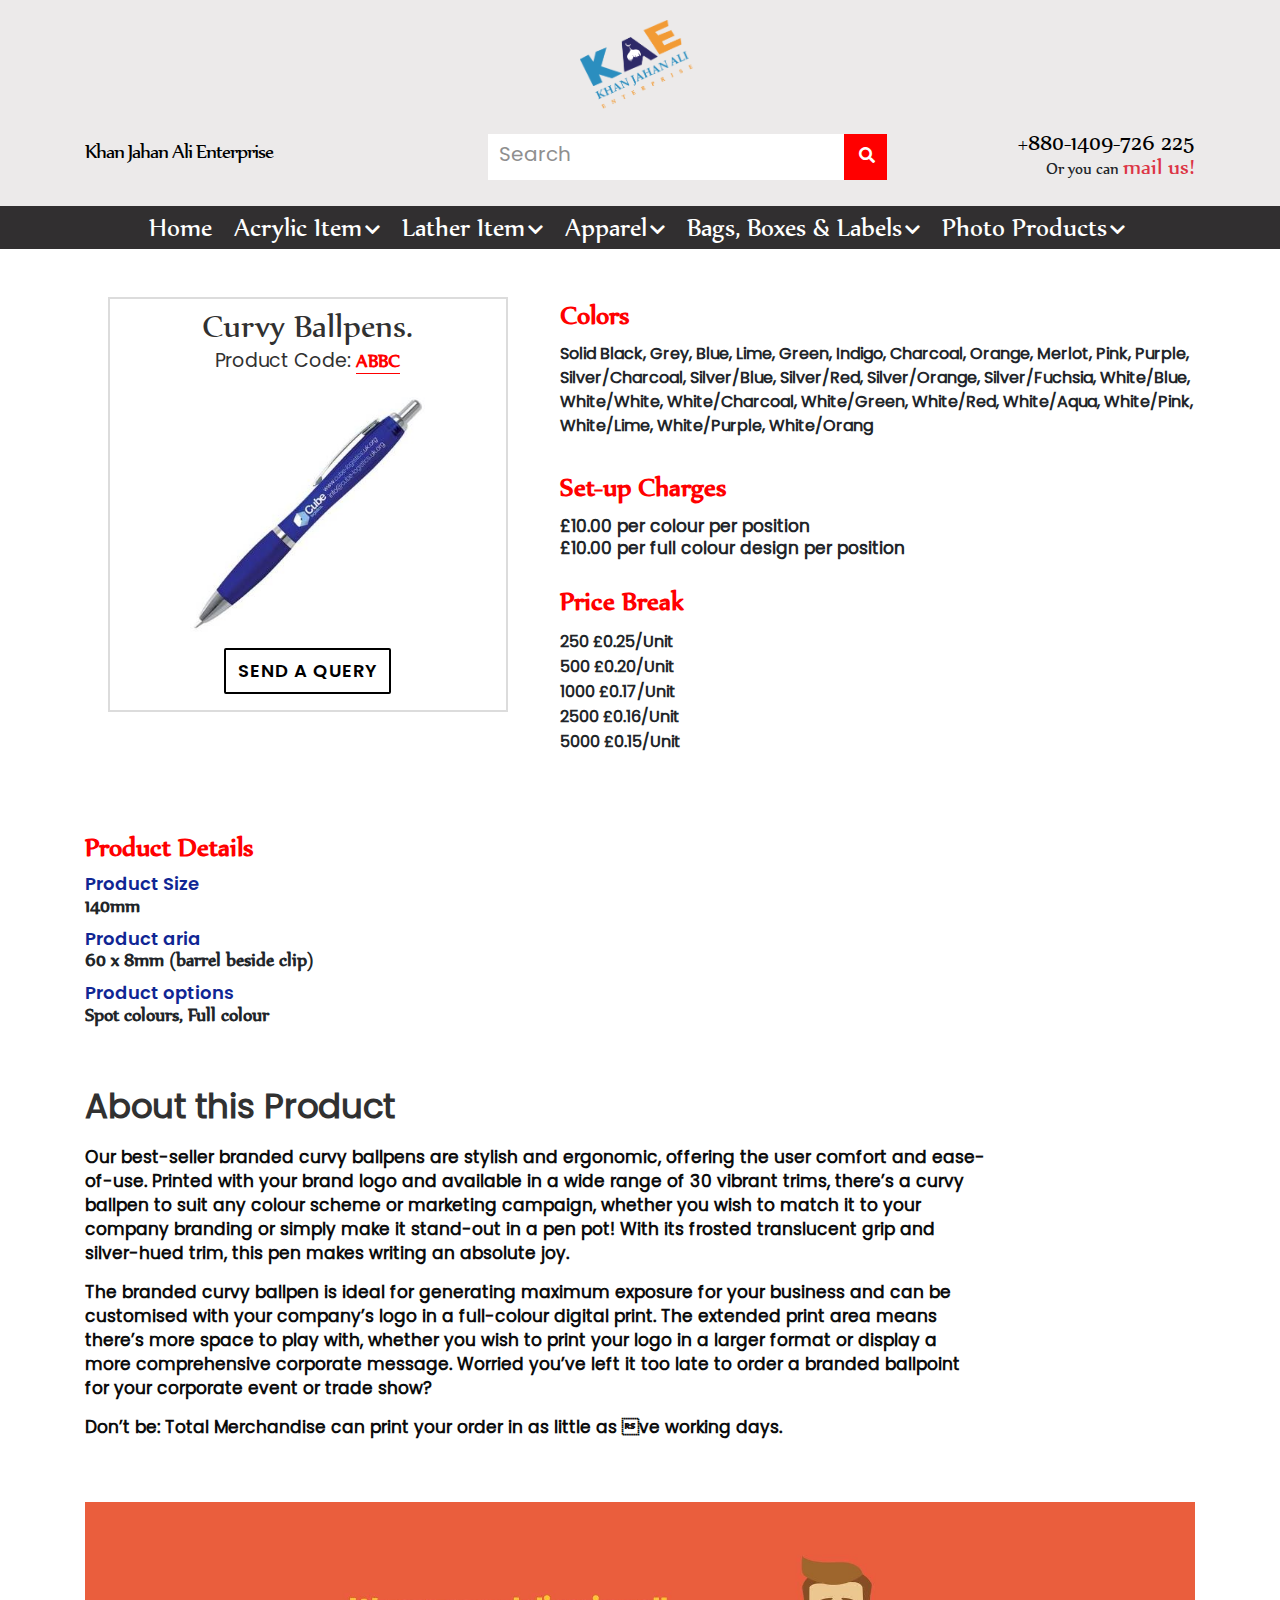
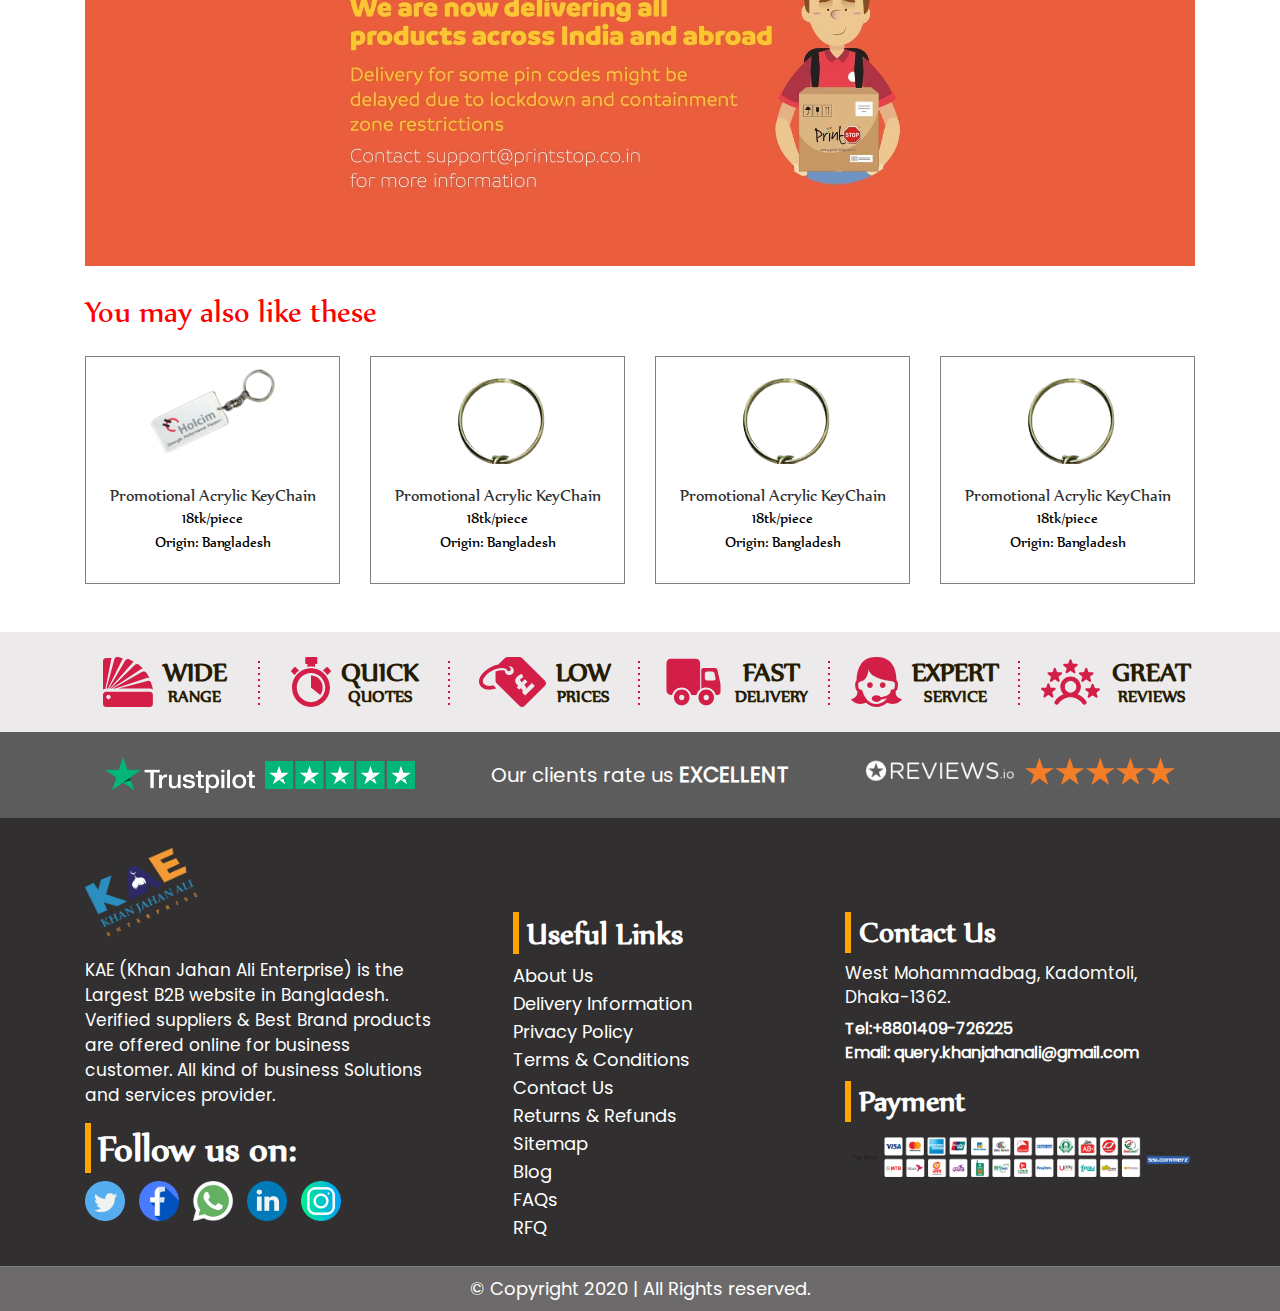
<file: single-product.html>
<!doctype html>
<html class="no-js" lang="">
    <head>
        <meta charset="utf-8">
        <meta http-equiv="x-ua-compatible" content="ie=edge">
        <title>Product page</title>
        <meta name="description" content="">
        <meta name="viewport" content="width=device-width, initial-scale=1">

        <link rel="manifest" href="site.webmanifest">
		<link rel="shortcut icon" type="image/x-icon" href="img/favicon.ico">
        <!-- Place favicon.ico in the root directory -->

		<!-- CSS here -->
        <link rel="stylesheet" href="css/bootstrap.min.css">
        <link rel="stylesheet" href="css/owl.carousel.min.css">
        <link rel="stylesheet" href="css/animate.min.css">
        <link rel="stylesheet" href="css/fontawesome-all.min.css">
        <link rel="stylesheet" href="css/style.css">
        <link rel="stylesheet" href="css/responsive.css">
    </head>
    <body>

        <!-- Top logo section Start-->
        <div class="top-logo bg-light-gray">
            <div class="container">
                <div class="row">
                    <div class="col-12">
                        <div class="top-logo text-center">
                            <a href="index.html"><img class="img-fluid" src="./img/Logo.png" alt="Logo"></a>
                        </div>
                    </div>
                </div>
            </div>
        </div>
        <!-- Top logo section end -->

        <!-- Top bar section start -->
        <div class="top-bar bg-light-gray pt-4 pb-4 text-center text-lg-right">
            <div class="container">
                <div class="row">
                    <!-- Text logo start -->
                    <div class="col-md-4">
                        <div class="text-logo text-center text-md-left">
                            <a href="index.html">Khan Jahan Ali Enterprise</a>
                        </div>
                    </div>
                    <!-- Text logo end -->
                    <!-- Search option start -->
                    <div class="col-md-5 text-center">
                        <div class="search-box">
                            <form action="#">
                                <input type="search" placeholder="Search" required>
                                <button type="submit"><i class="fa fa-search"></i></button>
                            </form>
                        </div>
                    </div>
                    <!-- Search box end -->
                    <!-- Contact us start -->
                    <div class="col-md-3 text-center text-lg-right">
                        <div class="top-contact-us">
                            <a href="tel:+8801409726225">+880-1409-726 225</a> <br>
                            <span>Or you can <a class="text-danger" href="mailto:query.khanjahanali@gmail.com">mail us!</a></span>
                        </div>
                    </div>
                    <!-- Contact us end -->
                </div>
            </div>
        </div>
        <!-- Top bar section end -->

        <!-- Main Menu start -->
    <div class="nav-section">
        <div class="container">
            <div class="row">
                <div class="col-12">
                    <nav class="navbar navbar-expand-lg navbar-light">
                        <button class="navbar-toggler" type="button" data-toggle="collapse" data-target="#navbarSupportedContent" aria-controls="navbarSupportedContent" aria-expanded="false" aria-label="Toggle navigation">
                          <span class="navbar-toggler-icon"></span>
                        </button>
                      
                        <div class="collapse navbar-collapse" id="navbarSupportedContent">
                          <ul class="navbar-nav mx-auto">
                            <li class="nav-item active">
                              <a class="nav-link" href="index.html">Home <span class="sr-only">(current)</span></a>
                            </li>

                            <li class="nav-item dropdown menu-aria">
                              <a class="nav-link dropdown-toggle" href="#" id="mega-one" role="button" data-toggle="dropdown" aria-haspopup="true" aria-expanded="false">
                                Acrylic Item <span class="nav-icon"><i class="fa fa-chevron-down"></i></span>
                              </a>
                              <!-- Mega menu one  -->
                              <div class="dropdown-menu mega-aria" aria-labelledby="mega-one">
                                  <div class="row">
                                      <div class=" col-lg-3">
                                          <h5>Acrylic Keyrings</h5>
                                          <a href="shop-page.html" class="mega-menu-item">Leather KeyChain</a>
                                          <a href="single-product.html" class="mega-menu-item">Leather KeyChain</a>
                                          <a href="single-product.html" class="mega-menu-item">Leather KeyChain</a>
                                          <a href="single-product.html" class="mega-menu-item">Leather KeyChain</a>
                                      </div>
                                      <div class=" col-lg-3">
                                        <h5>Luxury Keyrings</h5>
                                        <a href="single-product.html" class="mega-menu-item">Leather KeyChain & Wood KeyChain</a>
                                        <a href="single-product.html" class="mega-menu-item">Leather KeyChain</a>
                                        <a href="single-product.html" class="mega-menu-item">Leather KeyChain</a>
                                        <a href="single-product.html" class="mega-menu-item">Leather KeyChain</a>
                                    </div>
                                    <div class=" col-lg-3">
                                        <h5>Multipurpose Keyrings</h5>
                                        <a href="single-product.html" class="mega-menu-item">Acrylic KeyChain</a>
                                        <a href="single-product.html" class="mega-menu-item">Leather KeyChain</a>
                                        <a href="single-product.html" class="mega-menu-item">Wood KeyChain</a>
                                        <a href="single-product.html" class="mega-menu-item">Leather KeyChain</a>
                                    </div>
                                      <div class=" col-lg-3">
                                        <h5> Special Offer</h5>
                                        <div class="offer-product-img">
                                            <img class="img-fluid" src="./img/13.png" alt="photo">
                                            <span class="offer-product-title"><a href="single-product.html">Leather & Plastic KeyChain</a></span>
                                            <span class="offer-product-price">Price: $1.78</span>
                                        </div>
                                    </div>
                                  </div>
                              </div>
                            </li>

                            <li class="nav-item dropdown menu-aria">
                                <a class="nav-link dropdown-toggle" href="#" id="mega-two" role="button" data-toggle="dropdown" aria-haspopup="true" aria-expanded="false">
                                    Lather Item <span class="nav-icon"><i class="fa fa-chevron-down"></i></span>
                                </a>
                                <!-- Mega menu one  -->
                                <div class="dropdown-menu mega-aria" aria-labelledby="mega-two">
                                    <div class="row">
                                        <div class=" col-lg-3">
                                            <h5>Acrylic Keyrings</h5>
                                            <a href="shop-page.html" class="mega-menu-item">Leather KeyChain</a>
                                            <a href="single-product.html" class="mega-menu-item">Leather KeyChain</a>
                                            <a href="single-product.html" class="mega-menu-item">Leather KeyChain</a>
                                            <a href="single-product.html" class="mega-menu-item">Leather KeyChain</a>
                                        </div>
                                        <div class=" col-lg-3">
                                          <h5>Luxury Keyrings</h5>
                                          <a href="single-product.html" class="mega-menu-item">Leather KeyChain & Wood KeyChain</a>
                                          <a href="single-product.html" class="mega-menu-item">Leather KeyChain</a>
                                          <a href="single-product.html" class="mega-menu-item">Leather KeyChain</a>
                                          <a href="single-product.html" class="mega-menu-item">Leather KeyChain</a>
                                      </div>
                                      <div class=" col-lg-3">
                                          <h5>Multipurpose Keyrings</h5>
                                          <a href="single-product.html" class="mega-menu-item">Acrylic KeyChain</a>
                                          <a href="single-product.html" class="mega-menu-item">Leather KeyChain</a>
                                          <a href="single-product.html" class="mega-menu-item">Wood KeyChain</a>
                                          <a href="single-product.html" class="mega-menu-item">Leather KeyChain</a>
                                      </div>
                                        <div class=" col-lg-3">
                                          <h5> Special Offer</h5>
                                          <div class="offer-product-img">
                                              <img class="img-fluid" src="./img/13.png" alt="photo">
                                              <span class="offer-product-title"><a href="single-product.html">Leather & Plastic KeyChain</a></span>
                                              <span class="offer-product-price">Price: $1.78</span>
                                          </div>
                                      </div>
                                    </div>
                                </div>
                              </li>

                              <li class="nav-item dropdown menu-aria">
                                <a class="nav-link dropdown-toggle" href="#" id="mega-three" role="button" data-toggle="dropdown" aria-haspopup="true" aria-expanded="false">
                                    Apparel <span class="nav-icon"><i class="fa fa-chevron-down"></i></span>
                                </a>
                                <!-- Mega menu one  -->
                                <div class="dropdown-menu mega-aria" aria-labelledby="mega-three">
                                    <div class="row">
                                        <div class=" col-lg-3">
                                            <h5>Acrylic Keyrings</h5>
                                            <a href="shop-page.html" class="mega-menu-item">Leather KeyChain</a>
                                            <a href="single-product.html" class="mega-menu-item">Leather KeyChain</a>
                                            <a href="single-product.html" class="mega-menu-item">Leather KeyChain</a>
                                            <a href="single-product.html" class="mega-menu-item">Leather KeyChain</a>
                                        </div>
                                        <div class=" col-lg-3">
                                          <h5>Luxury Keyrings</h5>
                                          <a href="single-product.html" class="mega-menu-item">Leather KeyChain & Wood KeyChain</a>
                                          <a href="single-product.html" class="mega-menu-item">Leather KeyChain</a>
                                          <a href="single-product.html" class="mega-menu-item">Leather KeyChain</a>
                                          <a href="single-product.html" class="mega-menu-item">Leather KeyChain</a>
                                      </div>
                                      <div class=" col-lg-3">
                                          <h5>Multipurpose Keyrings</h5>
                                          <a href="single-product.html" class="mega-menu-item">Acrylic KeyChain</a>
                                          <a href="single-product.html" class="mega-menu-item">Leather KeyChain</a>
                                          <a href="single-product.html" class="mega-menu-item">Wood KeyChain</a>
                                          <a href="single-product.html" class="mega-menu-item">Leather KeyChain</a>
                                      </div>
                                        <div class=" col-lg-3">
                                          <h5> Special Offer</h5>
                                          <div class="offer-product-img">
                                              <img class="img-fluid" src="./img/13.png" alt="photo">
                                              <span class="offer-product-title"><a href="single-product.html">Leather & Plastic KeyChain</a></span>
                                              <span class="offer-product-price">Price: $1.78</span>
                                          </div>
                                      </div>
                                    </div>
                                </div>
                              </li>

                              <li class="nav-item dropdown menu-aria">
                                <a class="nav-link dropdown-toggle" href="#" id="mega-four" role="button" data-toggle="dropdown" aria-haspopup="true" aria-expanded="false">
                                    Bags, Boxes & Labels <span class="nav-icon"><i class="fa fa-chevron-down"></i></span>
                                </a>
                                <!-- Mega menu one  -->
                                <div class="dropdown-menu mega-aria" aria-labelledby="mega-four">
                                    <div class="row">
                                        <div class=" col-lg-3">
                                            <h5>Acrylic Keyrings</h5>
                                            <a href="shop-page.html" class="mega-menu-item">Leather KeyChain</a>
                                            <a href="single-product.html" class="mega-menu-item">Leather KeyChain</a>
                                            <a href="single-product.html" class="mega-menu-item">Leather KeyChain</a>
                                            <a href="single-product.html" class="mega-menu-item">Leather KeyChain</a>
                                        </div>
                                        <div class=" col-lg-3">
                                          <h5>Luxury Keyrings</h5>
                                          <a href="single-product.html" class="mega-menu-item">Leather KeyChain & Wood KeyChain</a>
                                          <a href="single-product.html" class="mega-menu-item">Leather KeyChain</a>
                                          <a href="single-product.html" class="mega-menu-item">Leather KeyChain</a>
                                          <a href="single-product.html" class="mega-menu-item">Leather KeyChain</a>
                                      </div>
                                      <div class=" col-lg-3">
                                          <h5>Multipurpose Keyrings</h5>
                                          <a href="single-product.html" class="mega-menu-item">Acrylic KeyChain</a>
                                          <a href="single-product.html" class="mega-menu-item">Leather KeyChain</a>
                                          <a href="single-product.html" class="mega-menu-item">Wood KeyChain</a>
                                          <a href="single-product.html" class="mega-menu-item">Leather KeyChain</a>
                                      </div>
                                        <div class=" col-lg-3">
                                          <h5> Special Offer</h5>
                                          <div class="offer-product-img">
                                              <img class="img-fluid" src="./img/13.png" alt="photo">
                                              <span class="offer-product-title"><a href="single-product.html">Leather & Plastic KeyChain</a></span>
                                              <span class="offer-product-price">Price: $1.78</span>
                                          </div>
                                      </div>
                                    </div>
                                </div>
                              </li>

                              <li class="nav-item dropdown menu-aria">
                                <a class="nav-link dropdown-toggle" href="#" id="mega-five" role="button" data-toggle="dropdown" aria-haspopup="true" aria-expanded="false">
                                    Photo Products <span class="nav-icon"><i class="fa fa-chevron-down"></i></span>
                                </a>
                                <!-- Mega menu one  -->
                                <div class="dropdown-menu mega-aria" aria-labelledby="mega-five">
                                    <div class="row">
                                        <div class=" col-lg-3">
                                            <h5>Acrylic Keyrings</h5>
                                            <a href="shop-page.html" class="mega-menu-item">Leather KeyChain</a>
                                            <a href="single-product.html" class="mega-menu-item">Leather KeyChain</a>
                                            <a href="single-product.html" class="mega-menu-item">Leather KeyChain</a>
                                            <a href="single-product.html" class="mega-menu-item">Leather KeyChain</a>
                                        </div>
                                        <div class=" col-lg-3">
                                          <h5>Luxury Keyrings</h5>
                                          <a href="single-product.html" class="mega-menu-item">Leather KeyChain & Wood KeyChain</a>
                                          <a href="single-product.html" class="mega-menu-item">Leather KeyChain</a>
                                          <a href="single-product.html" class="mega-menu-item">Leather KeyChain</a>
                                          <a href="single-product.html" class="mega-menu-item">Leather KeyChain</a>
                                      </div>
                                      <div class=" col-lg-3">
                                          <h5>Multipurpose Keyrings</h5>
                                          <a href="single-product.html" class="mega-menu-item">Acrylic KeyChain</a>
                                          <a href="single-product.html" class="mega-menu-item">Leather KeyChain</a>
                                          <a href="single-product.html" class="mega-menu-item">Wood KeyChain</a>
                                          <a href="single-product.html" class="mega-menu-item">Leather KeyChain</a>
                                      </div>
                                        <div class=" col-lg-3">
                                          <h5> Special Offer</h5>
                                          <div class="offer-product-img">
                                              <img class="img-fluid" src="./img/13.png" alt="photo">
                                              <span class="offer-product-title"><a href="single-product.html">Leather & Plastic KeyChain</a></span>
                                              <span class="offer-product-price">Price: $1.78</span>
                                          </div>
                                      </div>
                                    </div>
                                </div>
                              </li>
                          </ul>
                        </div>
                      </nav>
                </div>
            </div>
        </div>
    </div>
        <!-- Main Menu end -->

        <!-- Single Product section start -->
        <section class="single-product my-5">
            <div class="container">
                <!-- Product Meta Details -->
                <div class="row">
                    <div class="col-lg-5">       
                        <div class="meta-details mb-4 mb-lg-0">
                            <!-- title -->
                            <div class="product-title">
                                <h2 class="text-capitalize">Curvy Ballpens.</h2>
                                <h4 class="product-code">Product Code: <span>ABBC</span></h4>
                            </div>
                            <!-- Product photo -->
                            <div class="product-photo">
                                <img class="img-fluid" src="./img/download.jpg" alt="">
                            </div>
                            <button class="btn product-btn"><a href="mailto:query.khanjahanali@gmail.com">Send A Query</a></button>
                        </div>
                    </div>
                    <div class="col-lg-7">
                        <!-- product colours -->
                        <div class="color-plate">
                            <h4 class="text-red">Colors</h4>
                            <span>Solid Black, Grey, Blue, Lime, Green, Indigo, Charcoal, Orange, Merlot, Pink, Purple, Silver/Charcoal, Silver/Blue, Silver/Red, Silver/Orange, Silver/Fuchsia, White/Blue, White/White, White/Charcoal, White/Green, White/Red, White/Aqua, White/Pink, White/Lime, White/Purple, White/Orang</span>
                        </div>
                        <!-- Product Set up Charges -->
                        <div class="product-setup-charge">
                            <h4>Set-up Charges</h4>
                            <span class="d-block">£10.00 per colour per position</span>
                            <span class="d-block">£10.00 per full colour design per position</span>
                        </div>
                        <!-- Price Breaks -->
                        <div class="price-break">
                            <h4>Price Break</h4>
                            <span class="d-block">250 £0.25/Unit</span>
                            <span class="d-block">500 £0.20/Unit</span>
                            <span class="d-block">1000 £0.17/Unit</span>
                            <span class="d-block">2500 £0.16/Unit</span>
                            <span class="d-block">5000 £0.15/Unit</span>
                        </div>
                    </div>
                </div>
                <!--Main Product Details -->
                <div class="row">
                    <div class="col-md-8">
                        <div class="product-details">
                            <h4>Product Details</h4>
                            <!-- Prodcut Size -->
                            <div class="product-size">
                                <h5>Product Size</h5>
                                <span>140mm</span>
                            </div>
                            <!-- Product Aria -->
                            <div class="product-aria">
                                <h5>Product aria</h5>
                                <span>60 x 8mm (barrel beside clip)</span>
                            </div>
                            <!-- Product options -->
                            <div class="product-option">
                                <h5>Product options</h5>
                                <span>Spot colours, Full colour</span>
                            </div>
                        </div>
                    </div>
                </div>
                <!-- About Products -->
                <div class="row my-5">
                    <div class="col-12">
                        <div class="about-product">
                            <div class="title"><h3>About this Product</h3></div>
                            <p>Our best-seller branded curvy ballpens are stylish and ergonomic, offering the user comfort and ease-of-use. Printed with your brand logo and available in a wide range of 30 vibrant trims, there’s a curvy ballpen to suit any colour scheme or marketing campaign, whether you wish to match it to your company branding or simply make it stand-out in a pen pot! With its frosted translucent grip and silver-hued trim, this pen makes writing an absolute joy.</p>
                            <p>The branded curvy ballpen is ideal for generating maximum exposure for your business and can be customised with your company’s logo in a full-colour digital print. The extended print area means there’s more space to play with, whether you wish to print your logo in a larger format or display a more comprehensive corporate message. Worried you’ve left it too late to order a branded ballpoint for your corporate event or trade show?</p>
                            <p>Don’t be: Total Merchandise can print your order in as little as ve working days.</p>
                        </div>
                    </div>
                </div>
            </div>
        </section>
        <!-- Single Product section start -->

        <!-- Banner-section start  -->
        <div class="single-product-banner">
            <div class="container">
                <div class="row">
                    <div class="col-12">
                        <div class="banner-section">
                            <div class="banner-img">
                                <img class="img-fluid" src="./img/web_baner_delivery-01.jpg" alt="">
                            </div>
                        </div>
                    </div>
                </div>
           </div>
        </div>
        <!-- Banner-section ends -->

        <!-- Suggestion Products start -->
        <section class="suggestion-products my-4">
            <div class="container">
                <!-- Title -->
                <div class="row">
                    <div class="col-12">
                        <div class="title">
                            <h2 class="text-red">You may also like these</h2>
                        </div>
                    </div>
                </div>
                <!-- Title -->
                <!-- Suggestion product card -->
                <div class="row mt-3 row-cols-1 row-cols-md-2 row-cols-xl-4">
                    <!-- Product box -->
                    <div class="col mb-4">
                        <a href="single-product.html">
                            <div class="suggest-product">
                                <div class="product-img">
                                    <img class="img-fluid" src="./img/60061.png" alt="products">
                                </div>
                                <div class="product-content">
                                    <h5>Promotional Acrylic KeyChain</h5>
                                    <span class="product-price">18tk/piece</span>
                                    <span class="origin">Origin: Bangladesh</span>
                                </div>
                            </div>
                        </a>
                    </div>
                    <div class="col mb-4">
                        <a href="single-product.html">
                            <div class="suggest-product">
                                <div class="product-img">
                                    <img class="img-fluid" src="./img/1.png" alt="products">
                                </div>
                                <div class="product-content">
                                    <h5>Promotional Acrylic KeyChain</h5>
                                    <span class="product-price">18tk/piece</span>
                                    <span class="origin">Origin: Bangladesh</span>
                                </div>
                            </div>
                        </a>
                    </div>
                    <div class="col mb-4">
                        <a href="single-product.html">
                            <div class="suggest-product">
                                <div class="product-img">
                                    <img class="img-fluid" src="./img/1.png" alt="products">
                                </div>
                                <div class="product-content">
                                    <h5>Promotional Acrylic KeyChain</h5>
                                    <span class="product-price">18tk/piece</span>
                                    <span class="origin">Origin: Bangladesh</span>
                                </div>
                            </div>
                        </a>
                    </div>
                    <div class="col mb-4">
                        <a href="single-product.html">
                            <div class="suggest-product">
                                <div class="product-img">
                                    <img class="img-fluid" src="./img/1.png" alt="products">
                                </div>
                                <div class="product-content">
                                    <h5>Promotional Acrylic KeyChain</h5>
                                    <span class="product-price">18tk/piece</span>
                                    <span class="origin">Origin: Bangladesh</span>
                                </div>
                            </div>
                        </a>
                    </div>
                </div>
                <!-- Suggestion product card -->
            </div>
        </section>
        <!-- Suggestion Products ends -->

        <!-- Trust badge section start -->
        <div class="trust-badge-section">
            <div class="container">
                <div class="trust-badge-inner">
                    <div class="row">
                        <!-- trust badge box start -->
                        <div class="col-lg-2 col-md-2 col-4 trust-badge-box">
                            <img src="./img/wide-range.svg" alt="Wide Range">
                            <div class="trust-badge-label">
                                <span class="large-label">Wide</span>
                                <span class="small-label">Range</span>
                            </div>
                        </div>
                        <!-- trust badge box ends -->
                        <!-- trust badge box start -->
                        <div class="col-lg-2 col-md-2 col-4 trust-badge-box">
                            <img src="./img/quick-quotes1.svg" alt="Quick Quotes">
                            <div class="trust-badge-label">
                                <span class="large-label">Quick</span>
                                <span class="small-label">Quotes</span>
                            </div>
                        </div>
                        <!-- trust badge box ends -->
                        <!-- trust badge box start -->
                        <div class="col-lg-2 col-md-2 col-4 trust-badge-box">
                            <img src="./img/low-prices.svg" alt="Low Prices">
                            <div class="trust-badge-label">
                                <span class="large-label">Low</span>
                                <span class="small-label">Prices</span>
                            </div>
                        </div>
                        <!-- trust badge box ends -->
                        <!-- trust badge box start -->
                        <div class="col-lg-2 col-md-2 col-4 trust-badge-box">
                            <img src="./img/fast-delivery.svg" alt="Fast delivery">
                            <div class="trust-badge-label">
                                <span class="large-label">Fast</span>
                                <span class="small-label">Delivery</span>
                            </div>
                        </div>
                        <!-- trust badge box ends -->
                        <!-- trust badge box start -->
                        <div class="col-lg-2 col-md-2 col-4 trust-badge-box">
                            <img src="./img/expert-service.svg" alt="Wide Range">
                            <div class="trust-badge-label">
                                <span class="large-label">Expert</span>
                                <span class="small-label">Service</span>
                            </div>
                        </div>
                        <!-- trust badge box ends -->
                        <!-- trust badge box start -->
                        <div class="col-lg-2 col-md-2 col-4 trust-badge-box">
                            <img src="./img/great-reviews.svg" alt="Wide Range">
                            <div class="trust-badge-label">
                                <span class="large-label">Great</span>
                                <span class="small-label">Reviews</span>
                            </div>
                        </div>
                        <!-- trust badge box ends -->
                    </div>
                </div>
            </div>
        </div>
        <!-- Trust badge section ends -->

        <!-- Reviews section Css start -->
        <div class="reviews-section">
            <div class="container">
                <div class="reviews-inner">
                    <div class="row">
                        <!-- Reviews logo -->
                        <div class="col-lg-4 col-12">
                            <a href="#">
                                <div class="trustpilot-reviews d-flex justify-content-center flex-wrap align-items-center">
                                    <img src="./img/trustpilot-logo-white.png" alt="Trustpilot Logo" class="reviews-logo mb-1 mb-lg-2 mb-xl-0 img-fluid">
                                    <img src="./img/stars-5.svg" alt="Trustpilot Rating" class="reviews-stars img-fluid">
                                </div>
                            </a>
                        </div>
                        <!-- Reviews message -->
                        <div class="col-lg-4 my-3 my-md-0 text-center col-12">
                            <div class="reviews-message">
                                <p class="m-0">Our clients rate us <span class="rating-word">EXCELLENT</span></p>
                            </div>
                        </div>
                        <!-- reviews logo -->
                        <div class="col-lg-4 col-12">
                            <a href="#">
                                <div class="trustpilot-reviews d-flex justify-content-center flex-wrap align-items-center">
                                    <img src="./img/reviewsio-logo-white.png" alt="Trustpilot Logo" class="reviews-logo mb-1 mb-lg-2 mb-xl-0 img-fluid">
                                    <img src="./img/reviews-5-stars.svg" alt="Trustpilot Rating" class="reviews-stars img-fluid">
                                </div>
                            </a>
                        </div>
                    </div>
                </div>
            </div>
        </div>
        <!-- Reviews section Css ends -->

        <footer class="footer-section pb-4 mt-5">
            <div class="container">
                <div class="row">
                    <div class="col-md-6 col-lg-4">
                        <div class="footer-about-us">
                            <div class="logo">
                                <img class="img-fluid" src="./img/Logo.png" alt="">
                            </div>
                            <div class="footer-description">
                                <p>KAE (Khan Jahan Ali Enterprise) is the Largest B2B website in Bangladesh. Verified suppliers & Best Brand products are offered online for business customer. All kind of business Solutions and services provider.</p>
                            </div>
                            <div class="social-icon">
                                <h3>Follow us on:</h3>
                                <ul>
                                    <li><a href="#"><img src="./img/twitter.png" class="img-fluid" alt=""></a></li>
                                    <li><a href="https://www.facebook.com/khanjahanalienterprise"><img src="./img/facebook.png" class="img-fluid" alt=""></a></li>
                                    <li><a href="#"><img src="./img/whatsapp.png" class="img-fluid" alt=""></a></li>
                                    <li><a href="#"><img src="./img/linkedin.png" class="img-fluid" alt=""></a></li>
                                    <li><a href="#"><img src="./img/instagram.png" class="img-fluid" alt=""></a></li>
                                </ul>
                            </div>
                        </div>
                    </div>
                    <div class="col-md-6 col-lg-4">
                        <div class="footer-menu ml-0 ml-md-5 mt-5 pt-3">
                            <h4>Useful Links</h4>
                            <ul>
                                <li><a href="about.html">About Us</a></li>
                                <li><a href="#">delivery information</a></li>
                                <li><a href="#">Privacy Policy</a></li>
                                <li><a href="#">Terms & Conditions</a></li>
                                <li><a href="contact.html">Contact Us</a></li>
                                <li><a href="#">Returns & Refunds</a></li>
                                <li><a href="#">Sitemap</a></li>
                                <li><a href="#">Blog</a></li>
                                <li><a href="#">FAQs</a></li>
                                <li><a href="#">RFQ</a></li>
                            </ul>
                        </div>
                    </div>
                    <div class="col-md-6 col-lg-4">
                        <div class="footer-contact mt-5 pt-3">
                            <h4>Contact Us</h4>
                            <p class="mb-2">West Mohammadbag, Kadomtoli, <br>Dhaka-1362.</p>
                            <a class="d-block" href="tel:+8801409726225">Tel:+8801409-726225</a>
                            <a class="d-block mb-3" href="mailto:query.khanjahanali@gmail.com">Email: query.khanjahanali@gmail.com</a>
                            <div class="payment-box">
                                <h4>Payment</h4>
                                <div class="payment-icon">
                                    <img class="img-fluid d-inline-block" src="./img/paymrnt.png" alt="payment">
                                </div>
                            </div>
                        </div>
                    </div>
                </div>
            </div>
        </footer>
        <!-- Footer section end -->
        <div class="copyright">
            <div class="container">
                <!-- Copyright section -->
                <div class="row">
                    <div class="col text-center">
                        <div class="copyright-content">
                            <p class="m-0">&copy; Copyright 2020 | All Rights reserved.</p>
                        </div>
                    </div>
                </div>
            </div>
        </div>



		<!-- JS here -->
        <script src="js/vendor/jquery-1.12.4.min.js"></script>
        <script src="js/popper.min.js"></script>
        <script src="js/bootstrap.min.js"></script>
        <script src="js/owl.carousel.min.js"></script>
        <script src="js/wow.min.js"></script>
        <script src="js/jquery.magnific-popup.min.js"></script>
        <script src="js/main.js"></script>
    </body>
</html>
</file>
<file: css/style.css>
/*
  Theme Name: Name - Multipurpose HTML Template
  Author: mdsalim400@gmail.com
  Support: admin@gmail.com
  Description: Creative  HTML5 template.
  Version: 1.0
*/

/* CSS Index
-----------------------------------
1. Theme default css
2. header
3. slider
4. about-area
5. features-box
6. department
7. team
8. video-area
9. counter
10. footer
*/



/* 1. Theme default css */
@import url(./google-fonts.css);
 body {
	font-family: Nayala;
	font-weight: normal;
	font-style: normal;
}
html {
	scroll-behavior: smooth;
	box-sizing: border-box;
}

.img {
	max-width: 100%;
	transition: all 0.3s ease-out 0s;
}
.f-left {
	float: left
}
.f-right {
	float: right
}
.fix {
	overflow: hidden
}
a,
.button {
	-webkit-transition: all 0.3s ease-out 0s;
	-moz-transition: all 0.3s ease-out 0s;
	-ms-transition: all 0.3s ease-out 0s;
	-o-transition: all 0.3s ease-out 0s;
	transition: all 0.3s ease-out 0s;
}
a:focus,
.button:focus {
	text-decoration: none;
	outline: none;
}
a:focus,
a:hover,
.portfolio-cat a:hover,
.footer -menu li a:hover {
	color: #000000;
	text-decoration: none;
}
a,
button {
	color: #000000;
	outline: medium none;
}
button:focus,input:focus,input:focus,textarea,textarea:focus{outline: 0}
.uppercase {
	text-transform: uppercase;
}
.capitalize {
	text-transform: capitalize;
}
h1,
h2,
h3,
h4,
h5,
h6 {
	font-family: Nayala;
	font-weight: normal;
	color: #313131;
	margin-top: 0px;
	font-style: normal;
	font-weight: 400;
	text-transform: normal;
}
h1 a,
h2 a,
h3 a,
h4 a,
h5 a,
h6 a {
	color: inherit;
}
h1 {
	font-size: 40px;
	font-weight: 500;
}
h2 {
	font-size: 35px;
}
h3 {
	font-size: 28px;
}
h4 {
	font-size: 22px;
}
h5 {
	font-size: 18px;
}
h6 {
	font-size: 16px;
}
ul {
	margin: 0px;
	padding: 0px;
}
li {
	list-style: none
}
p {
	font-size: 14px;
	font-weight: normal;
	line-height: 24px;
	color: #0c0c0c;
	margin-bottom: 15px;
}
hr {
	border-bottom: 1px solid #9e9e9e;
	border-top: 0 none;
	margin: 30px 0;
	padding: 0;
}
label {
	color: #7e7e7e;
	cursor: pointer;
	font-size: 14px;
	font-weight: 400;
}
.text-red {
	color: red;
}
*::-moz-selection {
	background: #d6b161;
	color: #fff;
	text-shadow: none;
}
::-moz-selection {
	background: #444;
	color: #fff;
	text-shadow: none;
}
::selection {
	background: #444;
	color: #fff;
	text-shadow: none;
}
*::-moz-placeholder {
	color: #555555;
	font-size: 14px;
	opacity: 1;
}
*::placeholder {
	color: #555555;
	font-size: 14px;
	opacity: 1;
}
/* button style */

.btn {
	-moz-user-select: none;
	background:transparent;
	border: 1.5px solid #000;
	border-radius: 2px;
	color: rgb(0, 0, 0);
	cursor: pointer;
	display: inline-block;
	font-size: 13px;
	font-weight: 600;
	letter-spacing: 1px;
	line-height: 1;
	margin-bottom: 0;
	padding: 13px 25px;
	text-align: center;
	text-transform: uppercase;
	touch-action: manipulation;
	transition: all 0.3s ease 0s;
	vertical-align: middle;
	white-space: nowrap;
}

.bg-light-gray {
	background-color: #ECEAEA;
}


/* Top logo css */
.top-logo {
	margin: 0 auto;
	padding-top: 10px;
}
.top-logo img {
	max-width: 120px;
}

/* Top bar css */
.search-box {
	min-width: 261px;
}
.search-box input[type="search"] {
	background: #fff;
	border: 1.8px solid transparent;
	padding: 10px 10px;
	color: grey;
	font-weight: 300;
	width: 80%;
	position: relative;
}

.search-box input[type="search"]:focus {
	border: 1.8px solid red;
}
.search-box button {
	border: 1.7px solid red;
	padding: 10px 11px 10px 16px;
	background: red;
	color: #fff;
	margin-left: -6px;
}
.search-box ::placeholder {
	color: #8f8f8f;
	font-size: 20px;
	font-family: poppins;
}
.text-logo a {
	font-size: 23px;
	text-transform: capitalize;
	color: black;
	font-family: Nayala;
	letter-spacing: -1px;
}
.top-contact-us a {
	font-size: 25px;
	margin-bottom: 0px !important;
	padding-bottom: 0px !important;
	line-height: 0px;
}
.top-contact-us span {
	font-size: 18px;
	padding-top: 0px;
	display: block;
	margin-top: -3px;
}


/* Mega menu */
.nav-section {
	background-color: #312F30;
}
.mega-menu {
	width: 100%;
	max-width: 100%;
	background: red;
	position: absolute;
	padding: 20px;
	z-index: 9999;
	margin-top: 4px;
	display: block;
}

.navbar {
	padding: 0px !important;
}

.dropdown-toggle::after {
	display: none !important;
}
.navbar-light .navbar-nav .nav-link {
	color: #fff !important;
	padding-top: 0;
	padding-bottom: 0;
	font-size: 29px;
	margin-right: 6px;
	font-family: Nayala;
	font-weight: 500;
}
.navbar-nav .nav-item {
	transition: .3s all ease-in-out;
	-webkit-transition: .3s all ease-in-out;
	-moz-transition: .3s all ease-in-out;
	-ms-transition: .3s all ease-in-out;
	-o-transition: .3s all ease-in-out;
}
.navbar-nav .nav-item:hover {
	background: #f5f5f54f;
}


  .show .nav-item .nav-link {
	color: orange !important;
  }
.nav-icon {
	font-size: 17px;
	margin-left: -4px;
	color: #fff;
	transition: .3s all ease-in-out;
	-webkit-transition: .3s all ease-in-out;
	-moz-transition: .3s all ease-in-out;
	-ms-transition: .3s all ease-in-out;
	-o-transition: .3s all ease-in-out;
}
  .show .nav-icon {
	color: orange;
  }

  .menu-aria {
	position: static;
}
.mega-aria {
	width: 100%;
	z-index: 999;
	padding: 16px 10px 50px 10px;
	border-radius: 0px !important;
	background-color: #F7F7F7;
	box-shadow: 0 0 10px #dfdfdf;
	border: 1px solid rgb(161, 160, 160);
}

.mega-aria h5 {
	font-size: 23px;
	color: red;
	text-transform: uppercase;
	font-weight: bold;
	line-height: 21px;
	margin-bottom: 15px;
}

.mega-menu-item {
	display: block;
	font-weight: 400;
	font-size: 20px;
	line-height: 18px;
	margin-bottom: 9px;
	transition: .2s all ease-in-out;
	-webkit-transition: .2s all ease-in-out;
	-moz-transition: .2s all ease-in-out;
	-ms-transition: .2s all ease-in-out;
	-o-transition: .2s all ease-in-out;
}
.mega-menu-item:hover , .mega-aria .offer-product-title:hover {
	color: rgb(240, 157, 3) !important;
	text-decoration: underline;
}

.mega-aria .offer-product-img {
	max-width: 150px;
	overflow: hidden;
}

.mega-aria .offer-product-title {
	line-height: 15px;
	display: block;
	font-size: 16px;
	color: black;
}

.offer-product-price {
	color: red;
	font-size: 19px;
}
/* Hero slider css */
#top-carousel .item img {
    display: block;
    width: 100%;
	max-width: 100%;
}
#top-carousel .item {
	min-height: 350px;
	width: 100%;
}
#top-carousel {
	border: 1.5px solid gray;
	max-height: 350px;
	overflow: hidden;
	margin: 20px 0 40px 0;
}

#top-carousel .owl-carousel .owl-dot, .owl-carousel .owl-nav .owl-next, .owl-carousel .owl-nav .owl-prev {

	border-radius: 90px;
}

.hero-slide-one {
	background: url(../img/pexels-paul-loh-233698.jpg);
	background-position: center center;
	background-repeat: no-repeat;
	background-size: cover;
	width: 100%;
	height: 100%;
	position: relative;
}
.hero-slide-two {
	background: url(../img/hero-slider2.jpg);
	background-position: center center;
	background-repeat: no-repeat;
	background-size: cover;
	width: 100%;
	height: 100%;
	position: relative;
}
.hero-slide-three {
	background: url(../img/hero-slider3.jpg);
	background-position: center center;
	background-repeat: no-repeat;
	background-size: cover;
	width: 100%;
	height: 100%;
	position: relative;
}
.hero-slide-overlay {
	position: absolute;
	background: rgba(22, 22, 22, 0.349);
	height: 100%;
	width: 100%;
	top: 0;
	right: 0;
	z-index: 0;
}

.hero-slider-content {
	color: #fff;
	z-index: 11;
	opacity: 1;
	position: absolute;
	bottom: 19%;
	left: 5%;
}
.hero-slider-content h1 {
	color: #fff !important;
	font-size: 46px;
	margin-bottom: 0px;
	font-weight: bold;
}
.hero-slider-content span {
	display: block;
	margin-bottom: 13px;
	font-size: 18px;
	margin-top: 0px;
	line-height: 21px;
	font-family: poppins;
	font-weight: 600;
	max-width: 450px;
}
.hero-slider-content .btn-hero {
	background: #FF7920;
	color: #fff;
	border: 1.5px solid #fff;
	font-size: 16px;
	padding: 12px 15px 12px 17px;
	border-radius: 8px;
	letter-spacing: 0;
}

.hero-slider-content .btn-hero:hover {
	background-color: rgb(255, 0, 0);
}

/* Content section css */
.content-section .card {
	border: 1.8px solid gray !important;
	border-radius: 2px !important;
	-webkit-border-radius: 2px !important;
	-moz-border-radius: 2px !important;
	-ms-border-radius: 2px !important;
	-o-border-radius: 2px !important;
}

.content-img {
	max-width: 135px;
	margin-top: 28px;
}
.content-img img {
	max-width: 150px;
	max-height: 140px;
}
  .content-box-title h5 {
	font-size: 26px;
	font-weight: 600;
}
.content-link {
	color: #FF7920;
	font-weight: 300;
	font-family: poppins;
	font-size: 14px;
	margin-top: 17px;
	display: block;
}

.content-list ul li {
	font-size: 17px;
	line-height: 31px;
	list-style: circle;
	margin-left: 18px;
	font-weight: 300;
}

/* Clients slider css */
.multi-item-carousel {
	margin-top: -22px;
}
.client-title h2 {
	font-size: 36px;
	font-weight: 599;
}
.client-slider-item {
	border: 1.5px solid gray;
	min-height: 141px;
	position: relative;
	width: 100%;
  }
  .client-slider-item img {
	position: absolute;
	top: 50%;
	transform: translateY(-50%);
	padding: 0 11px;
	max-height: 126px;
}
.client-section .owl-nav.disabled {
	display: block !important;
}
.client-section .owl-nav {
	position: absolute;
	top: -35%;
	right: 0px;
}

.client-section .custom-nav-prev {
	font-size: 20px;
	border: 1.5px solid black;
	padding: 0px 9px;
	margin-right: 5px;
	display: block;
	transition: .3s all ease-in-out;
	-webkit-transition: .3s all ease-in-out;
	-moz-transition: .3s all ease-in-out;
	-ms-transition: .3s all ease-in-out;
	-o-transition: .3s all ease-in-out;
}

.client-section .custom-nav-next {
	font-size: 20px;
	border: 1.5px solid black;
	padding: 0px 9px;
	display: block;
	transition: .3s all ease-in-out;
	-webkit-transition: .3s all ease-in-out;
	-moz-transition: .3s all ease-in-out;
	-ms-transition: .3s all ease-in-out;
	-o-transition: .3s all ease-in-out;
}
.client-section .custom-nav-next:hover, .client-section .custom-nav-prev:hover {
	background: orange;
	color: #fff;
}

/*============ Featured products css ================*/
.featured-carousel {
	margin-top: -16px;
}
.featured-section .owl-nav.disabled {
	display: block !important;
}
.featured-section .owl-nav {
	position: absolute;
	top: -24%;
	right: 0px;
}
.featured-title h2 {
	font-size: 44px;
	text-transform: capitalize;
	font-weight: 599;
}
.featured-section .featured-nav-prev {
	font-size: 20px;
	border: 1.5px solid black;
	padding: 0px 9px;
	margin-right: 5px;
	display: block;
	transition: .3s all ease-in-out;
	-webkit-transition: .3s all ease-in-out;
	-moz-transition: .3s all ease-in-out;
	-ms-transition: .3s all ease-in-out;
	-o-transition: .3s all ease-in-out;
}

.featured-section .featured-nav-next {
	font-size: 20px;
	border: 1.5px solid black;
	padding: 0px 9px;
	display: block;
	transition: .3s all ease-in-out;
	-webkit-transition: .3s all ease-in-out;
	-moz-transition: .3s all ease-in-out;
	-ms-transition: .3s all ease-in-out;
	-o-transition: .3s all ease-in-out;
}
.featured-slider-item {
	border: 1.5px solid gray;
	padding: 12px 12px;
	text-align: center;
}

.featured-section .featured-nav-next:hover, .featured-section .featured-nav-prev:hover {
	background: orange;
	color: #fff;
}

.featured-section .product-content h5 {
	font-size: 19px;
	font-family: Nayala;
	margin: 0px;
	font-weight: 300;
}
.featured-section .product-img {
	max-width: 125px;
	margin: 0 auto;
	margin-bottom: 20px;
	max-height: 90px;
	min-height: 90px;
	overflow: hidden;
}
.featured-section .product-price {
	display: block;
	font-family: Nayala;
	line-height: 23px;
	font-size: 17px;
}

.featured-section .origin {
	display: block;
	font-family: Nayala;
	font-size: 17px;
	margin-bottom: 15px;
	text-transform: capitalize;
}
/*=======X===== Featured products css ========X======*/

/*============ Corporate gift css ==============*/
.gift-title h2 {
	line-height: 39px;
	font-size: 42px;
	font-family: Poppins-bold;
	text-transform: capitalize;
}
.gift-title p {
	font-size: 18px;
	color: red;
	display: block;
	font-family: poppins-bold;
}
/*=======X===== Corporate gift css =========X=====*/

/*============ Trust badge section ==============*/
.trust-badge-section {
	background: #eceaeb;
}
.trust-badge-inner {
	padding: 25px 0px;
	margin: 0;
}

.trust-badge-section .trust-badge-box::after {
	content: '';
	position: absolute;
	height: 100%;
	width: 3px;
	top: 0;
	right: 0;
	background-image: linear-gradient(#d31144 33%,rgba(255,255,255,0) 0%);
	background-position: right;
	background-size: 2px 6px;
	background-repeat: repeat-y;
}

.trust-badge-section .trust-badge-box:last-child::after{
	display: none;
}

.trust-badge-inner img {
	margin-right: 10px;
	min-width: 40px;
	height: 50px;
	width: auto;
}
.trust-badge-label {
	display: flex;
	flex-flow: column wrap;
	text-transform: uppercase;
	font-family: nayala;
	color: #261c02;
	text-align: center;
	font-weight: 900;
	line-height: 1;
}

.trust-badge-label .large-label {
	font-size: 30px;
}

.trust-badge-label  .small-label {
	font-size: 19px;
}

.trust-badge-section .trust-badge-box {
	position: relative;
	list-style-type: none;
	display: flex;
	align-items: center;
	justify-content: center;
}

.reviews-section {
	background: #5d5c5c;
	padding: 25px 0;
}


.reviews-section .reviews-stars {
	margin-left: 10px;
}

.reviews-logo, .reviews-stars {
	height: auto;
	width: 150px;
}

.reviews-message p {
	font-size: 20px;
	color: #fff;
	font-family: poppins;
	line-height: 35px;
}
.reviews-message p span {
	font-weight: 900;
	font-size: 21px;
}

/*======x====== Trust badge section =======x=======*/
/* Footer css */
.footer-section {
	background: #312F30;
	padding-top: 30px;
	color: #fff !important;
	margin-top: 0px !important;
}

.social-icon ul li {
	display: inline-block;
	margin-right: 10px;
	color: #fff;
  }
  .social-icon ul li a img {
	max-width: 40px;
  }

  .footer-about-us .logo img {
	max-width: 120px;
  }
  
  .footer-about-us .logo {
	max-width: 120px;
	margin-bottom: 20px;
  }

  .footer-description p {
	font-size: 17px;
	font-family: poppins;
	line-height: 25px;
	color: #fff;
}
.social-icon h3 {
	border-left: 6px solid orange;
	padding-left: 7px;
	margin-bottom: 8px;
	font-size: 42px;
	font-weight: 900;
	color: #fff;
}

.footer-menu h4 {
	border-left: 6px solid orange;
	padding-left: 8px;
	font-size: 35px;
	font-family: Nayala;
	font-weight: 700;
	color: #fff;
}
.footer-menu ul li a {
	font-size: 18px;
	transition: .3s all;
	text-transform: capitalize;
	font-weight: 599;
	font-family: Poppins;
	color: #fff;
	transition: .3s all ease-in-out;
	-webkit-transition: .3s all ease-in-out;
	-moz-transition: .3s all ease-in-out;
	-ms-transition: .3s all ease-in-out;
	-o-transition: .3s all ease-in-out;
}
  .footer-menu ul li a:hover {
	color: red;
	text-decoration: underline;
  }

  .payment-icon img {
	max-width: 100%;
}

.footer-contact h4 {
	border-left: 6px solid orange;
	padding-left: 8px;
	font-size: 34px;
	font-family: Nayala;
	font-weight: 700;
	color: #fff;
}

.footer-contact p {
	font-size: 17px;
	font-family: poppins;
	color: #fff;
}

.footer-contact a {
	font-family: poppins;
	font-weight: 600;
	color: #fff;
}
.copyright {
	background: #6C6A6A;
	padding: 10px 0;
	border-top: 1.6px solid gray;
  }
  .copyright p {
	font-size: 18px;
	font-family: Poppins;
	color: #fff;
  }


/*=============== About Us Page Css ================*/
.about-us h2 {
	font-size: 40px;
	font-family: poppins-bold;
}
.about-description h4 {
	font-family: poppins-bold;
	font-size: 22px;
}
.about-description p {
	font-family: poppins;
	font-size: 17px;
	padding-top: 6px;
}
.why-we-are h3 {
	font-size: 22px;
	font-family: poppins-bold;
	text-transform: capitalize;
}
.why-we-are ul li {
	font-size: 20px;
	line-height: 34px;
	font-family: poppins;
	list-style: disclosure-closed;
}
.about-width {
	width: 80%;
}
/*=======x======== About Us Page Css =========x=======*/

/*================ Contact Us =======================*/
.google-map {
	width: 90%;
	border: 1px solid gray;
	margin: 0 auto;
}
.google-map iframe {
	height: 400px;
	width: 100%;
}
.contact-address {
	max-width: 800px;
	margin: 0 auto;
  }
  .description-part .title h2 {
	font-size: 24px;
	font-family: Poppins;
	margin-bottom: 5px;
  }
  .description-part p {
	font-size: 17px;
	font-family: poppins;
	line-height: 18px;
  }
  .address-box {
	max-width: 600px;
	margin: 0 auto;
	margin-top: 65px;
}
.address-box .address-list .icon {
	display: inline-block;
	background: #dfdfdf;
	padding: 4px;
	width: 70px;
	height: 68px;
}
  .address-box .address-list .icon i {
	font-size: 23px;
	line-height: 40px;
	padding: 10px 20px;
	color: orange;
  }
  .address-list {
	margin-bottom: 16px;
}
.address {
	display: inline-block;
	border: 1.4px solid #dfdfdf;
	padding: 8px 0 0 13px;
	height: 68px;
	width: 330px;
}

.address h5 {
	font-size: 19px;
	font-family: poppins;
	font-weight: 600;
	margin-bottom: 0;
	line-height: 19px;
  }
  .address span {
	color: #818181;
	font-family: poppins;
	font-weight: 600;
	font-size: 12px;
  }

/*========x======== Contact Us =========x=========*/

/*================ Single Products css =======================*/
.meta-details {
	text-align: center;
	border: 2px solid gainsboro;
	padding: 8px 0 16px 0px;
	max-width: 400px;
	margin: 0 auto;
}
.meta-details .product-title h2 {
	font-size: 37px;
	margin-bottom: 0;
	line-height: 37px;
  }
  .meta-details .product-code {
	font-family: poppins;
	font-size: 19px;
	margin-top: 4px;
  }
  .meta-details .product-code span {
	font-family: nayala;
	font-weight: 600;
	font-size: 21px;
	color: red;
	border-bottom: 1.5px solid red;
  }
  .meta-details .product-photo {
	max-width: 235px;
	padding: 16px 0;
	margin: 0 auto;
  }

  .color-plate h4 {
	color: red;
	font-size: 30px;
	font-weight: 900;
	margin-bottom: 10px;
  }
  .color-plate span {
	font-size: 16px;
	line-height: 20px;
	font-family: poppins;
	font-weight: bold;
  }
  .product-setup-charge {
	margin-top: 30px;
	margin-bottom: 24px;
  }
  .product-setup-charge h4 {
	color: red;
	font-weight: bold;
	font-size: 30px;
	margin-bottom: 10px;
  }
  .product-setup-charge span {
	font-weight: bold;
	line-height: 22px;
	font-size: 17px;
	font-family: poppins;
  }
  .meta-details .product-btn {
	font-size: 18px;
	font-weight: 900;
	font-family: poppins-bold;
	border: 2px solid black;
	padding: 12px 12px 12px 12px;
}

.meta-details .product-btn:focus {
	color: #fff;
	background-color: orange !important;
	outline: 0px !important;
	box-shadow: none !important;
	border: 2px solid rgb(136, 136, 136);
}
.price-break h4 {
	color: red;
	font-weight: bold;
	font-size: 30px;
	margin-bottom: 10px;
  }
  .price-break span {
	font-size: 16px;
	line-height: 25px;
	font-weight: bold;
	font-family: poppins;
  }
  
.product-details {
	margin-top: 75px;
  }
  .product-details h4 {
	font-size: 30px;
	color: red;
	font-weight: bold;
	text-transform: capitalize;
  }
  .product-size h5 {
	font-size: 18px;
	color: #102694;
	font-family: poppins-bold;
	margin-bottom: 0px;
  }
  .product-size span {
	font-size: 21px;
	font-weight: bold;
	display: block;
	line-height: 21px;
	margin-bottom: 12px;
  }
  .product-aria h5 {
	font-size: 18px;
	color: #102694;
	font-family: poppins-bold;
	margin-bottom: 0px;
  }
  .product-aria span {
	font-size: 21px;
	font-weight: bold;
	display: block;
	line-height: 21px;
	margin-bottom: 12px;
  }
  .product-option span {
	font-size: 21px;
	font-weight: bold;
	display: block;
	line-height: 22px;
	margin-bottom: 12px;
  }
  .product-option h5 {
	font-size: 18px;
	color: #102694;
	font-family: poppins-bold;
	margin-bottom: 0px;
  }

  .about-product .title h3 {
	font-size: 34px;
	font-family: poppins;
	font-weight: bold;
	margin-bottom: 18px;
  }
  .about-product {
	max-width: 900px;
  }
  
.about-product p {
	font-size: 17px;
	font-weight: bold;
	font-size: f;
	font-family: poppins;
  }

  /* Suggestion products css */
.suggest-product {
	border: 1.5px solid gray;
	padding: 12px 12px;
	text-align: center;
}
.suggest-product .product-img {
	max-width: 125px;
	margin: 0 auto;
	text-align: center;
	margin-bottom: 20px;
	max-height: 95px;
	overflow: hidden;
	min-height: 95px;
}
.suggest-product .product-content h5 {
	font-size: 19px;
	font-family: Nayala;
	margin: 0px;
	font-weight: 300;
}
.suggest-product .product-price {
	display: block;
	font-family: Nayala;
	line-height: 23px;
	font-size: 17px;
}
.suggest-product .origin {
	display: block;
	font-family: Nayala;
	font-size: 17px;
	margin-bottom: 15px;
	text-transform: capitalize;
}
/*========x======== Single Products css =========x=========*/

.shop-page .category-list ul li {
	color: black;
	font-family: poppins;
	font-size: 23px;
	margin-bottom: 14px;
	padding-bottom: 10px;
	display: block;
	position: relative;
	cursor: pointer;
	transition: .3s all ease-in-out;
}

.shop-page .category-list ul li:hover {
	color: red;
  }
  .shop-page .category-list ul li::after {
	position: absolute;
	content: "";
	bottom: 0;
	left: 0;
	width: 200px;
	height: 1.2px;
	background: black;
  }
.shop-page-pagination .page-link {
	position: relative;
	display: block;
	color: black;
	background-color: #fff;
	border: 2px solid black;
	font-size: 30px;
	line-height: 30px;
	margin-right: 11px;
	font-family: nayala;
	min-width: 50px;
	height: 50px;
}
.shop-page-pagination .page-link i {
	font-size: 22px;
}
.shop-page-pagination .active-page {
	background: orange !important;
	color: #fff !important;
}

.shop-page-product {
	border: 1.5px solid gray;
	padding: 12px 12px 22px 12px;
  }
  .shop-page-product h3 {
	font-size: 23px;
	font-family: Nayala;
	margin: 0px;
	font-weight: 600;
  }
  .shop-product-img {
	max-width: 135px;
	margin: 0 auto;
	margin-bottom: 0px;
	text-align: center;
	margin-bottom: 10px;
	max-height: 95px;
	overflow: hidden;
	min-height: 95px;
	margin-top: 6px;
}
.shop-product-code {
	font-size: 18px;
	text-transform: capitalize;
	line-height: 19px;
}
.shop-product-code span {
	color: red;
	border-bottom: 1px solid red;
}
.shop-product-size span {
	color: red;
	border-bottom: 1px solid red;
}
.shop-product-size {
	font-size: 18px;
	text-transform: capitalize;
	line-height: 19px;
}
.categories-bar {
	display: none;
}
.mobile-category-list {
	display: none;
}
</file>
<file: css/responsive.css>
/* Normal desktop :1200px. */
@media (max-width: 1200px) {
    .menu-list ul li {
        display: inline-block;
        font-size: 28px;
        margin-right: 18px;
    }
    .navbar-light .navbar-nav .nav-link {
        font-size: 26px;
    }
    .nav-icon {
        font-size: 11px;
        margin-left: -4px;
        color: gray;
    }
    .navbar-light .navbar-toggler {
        color: rgba(0,0,0,.5);
        border-color: rgba(0,0,0,.1);
        width: 56px;
        margin: 0 auto;
        border: 1.5px solid black;
    }

    /* Trust badge css */
    .trust-badge-section .trust-badge-box {
        flex-flow: column nowrap;
    }

    .trust-badge-section .trust-badge-box {
        position: relative;
        list-style-type: none;
        display: flex;
        align-items: center;
        justify-content: center;
    }

    .trust-badge-inner img {
        margin-bottom: 6px;
    }

    /* .reviews-logo {
        margin-bottom: 6px;
    } */
}


/* Normal desktop :992px. */
@media (max-width: 992px) {

    .text-logo a {
        font-size: 20px;
        font-weight: bold;
    }
/* 
    .trustpilot-reviews .reviews-logo {
        display: block;
        flex: 1;
    } */
    
    .top-contact-us a {
        font-size: 22px;
    }
    .top-contact-us span {
        font-size: 15px;
    }

    .nav-section {
        background-color: initial;
    }
    .navbar-light .navbar-nav .nav-link {
        color: #000 !important;
    }
    .navbar {
        border: none;
        padding: 0px !important;
        width: 330px;
        margin: 0 auto;
        margin-top: 15px;
    }

    .navbar-collapse {
        width: 200px;
        background: #dfdfdf;
        padding: 10px 0 19px 19px;
        height: 100%;
        z-index: 99999;
        overflow-y: scroll;
        margin-top: 14px;
        border-radius: 10px;
    }

    .navbar-nav .nav-item:hover {
        background: transparent;
    }

    .navbar-nav .nav-link:hover {
        color: red !important;
    }
     
    .mega-aria {
        width: 294px;
        z-index: 999;
        padding: 16px 10px 50px 10px;
        border-radius: 10px !important;
        border: none;
        background-color: #F7F7F7;
        -webkit-border-radius: 10px !important;
        -moz-border-radius: 10px !important;
        -ms-border-radius: 10px !important;
        -o-border-radius: 10px !important;
    }

    .mega-aria h5 {
        margin-top: 15px !important;
    }






    .mobile-menu-bar {
        display: block !important;
    }
    .menu-list {
        border: 1.5px solid gray;
        max-width: 400px;
        position: fixed;
        top: 0;
        left: -300px;
        width: 300px;
        background: #dfdfdf;
        height: 100%;
        z-index: 11111;
        transition: .3s all ease-in-out;
        -webkit-transition: .3s all ease-in-out;
        -moz-transition: .3s all ease-in-out;
        -ms-transition: .3s all ease-in-out;
        -o-transition: .3s all ease-in-out;
}
    .menu-list.active {
        left: 0px;
    }
    .menu-list ul li {
        display: block;
        font-size: 21px;
        text-align: center;
        color: black;
    }
    /* Mobile Menu */
    .mobile-menu-bar span {
    font-family: poppins;
    font-size: 18px;
    cursor: pointer;
    font-weight: 600;
    transition: .3s all ease-in-out;
    -webkit-transition: .3s all ease-in-out;
    -moz-transition: .3s all ease-in-out;
    -ms-transition: .3s all ease-in-out;
    -o-transition: .3s all ease-in-out;
    }
    .mobile-menu-bar span:hover {
    color: orange;
    }

    /* Navigation bars css */
    #navbar {
        margin-bottom: -20px;
    }

    .google-map {
        width: 95%;
        overflow: hidden;
        height: 265px;
    }

  /* Shop page mobile category */
  .mobile-category-list ul li {
	color: black;
	text-align: center;
	font-family: poppins;
	font-size: 21px;
	margin-bottom: 0px;
	padding-bottom: 5px;
	display: block;
	position: relative;
	cursor: pointer;
	transition: .3s all ease-in-out;
}
    .mobile-category-list ul li:hover {
        color: red;
      }
      .mobile-category-list {
        position: fixed;
        top: 0;
        left: -300px;
        width: 300px;
        background: #dfdfdf;
        padding: 35px 0 10px 0px;
        height: 100vh;
        transition: .3s all ease-in-out;
        -webkit-transition: .3s all ease-in-out;
        -moz-transition: .3s all ease-in-out;
        -ms-transition: .3s all ease-in-out;
        -o-transition: .3s all ease-in-out;
        display: block;
        z-index: 1111;
}

    .mobile-category-list.show-category {
        left: 0px;
    }

    .menu-list ul {
        margin: 0;
        padding: 0;
        padding-top: 19px;
    }

    .menu-list ul li {
        display: block;
        font-size: 23px;
        text-align: center;
        color: black;
    }

    #navbar-close {
        position: absolute;
        top: 7px;
        right: 16px;
        font-size: 35px;
        color: orange;
        cursor: pointer;
        display: block;
        z-index: 9999999;
    }

    .reviews-inner {
        max-width: 298px;
        margin: 0 auto;
    }
    .reviews-section .reviews-stars {
        margin-left: 0px;
    }
    .reviews-message {
        margin: 5px 0 5px 0;
    }

}

@media (max-width:992px){
    .categories-bar {
        position: fixed;
        top: 200px;
        width: 40px;
        height: 40px;
        background: orange;
        border-radius: 11%;
        text-align: center;
        color: #fff;
        font-size: 21px;
        line-height: 47px;
        cursor: pointer;
        display: block;
    }
    .close-btn {
        position: absolute;
        top: 7px;
        right: 16px;
        font-size: 35px;
        color: orange;
        cursor: pointer;
    }
}
 
/* Tablet desktop :768px. */
@media (max-width: 767px) {
    .search-box input[type="search"] {
        width: auto;
        margin-bottom: 10px;
    }
    .top-contact-us a {
        font-size: 28px;
    }
    .top-contact-us span {
        font-size: 18px;
    }
    .text-logo a {
        font-size: 30px;
        font-weight: 500;
    }
    .top-bar {
        padding-top: 4px !important;
    }
    .gift-title h2 {
        font-size: 30px;
        line-height: 25px;
        margin-bottom: 3px;
    }
    .gift-title p {
        font-size: 13px;
    }
    .client-section .owl-nav {
        text-align: center;
        margin-top: 9px;
        position: initial;
        top: none;
        right: none;
    }
    .featured-section .owl-nav {
        text-align: center;
        margin-top: 9px;
        position: initial;
        top: none;
        right: none;
    }
    #top-carousel .item {
        min-height: 270px;
    }
    .hero-slider-content {
        bottom: 12%;
    }
    .hero-slider-content span {
        margin-bottom: 12px;
        font-size: 12px;
        margin-top: 0px;
        font-weight: 600;
        max-width: 290px;
    }
    .hero-slider-content .btn-hero {
        font-size: 15px;
        padding: 10px 12px 10px 13px;
    }
    .google-map {
        width: 100%;
    }

    /* Trust Badge css */
    .trust-badge-section .container {
        width: auto;
    }
    .trust-badge-section .trust-badge-box {
        margin-bottom: 30px;
    }

    .trust-badge-section .trust-badge-box:nth-child(4), .trust-badge-section .trust-badge-box:nth-child(5), .trust-badge-section .trust-badge-box:nth-child(6) {
        margin-bottom: 0px;
    } 

    .trust-badge-section .trust-badge-box:nth-child(3)::after{
        display: none;
    }

    .trust-badge-section .trust-badge-box::before {
        content: '';
        position: absolute;
        height: 3px;
        width: 100%;
        bottom: -15px;
        left: 0;
        background-image: linear-gradient(to right,#d31144 33%,rgba(255,255,255,0) 0%);
        background-position: bottom;
        background-size: 6px 2px;
        background-repeat: repeat-x;
        border-radius: 0;
    }

    .trust-badge-section .trust-badge-box:nth-child(4)::before, .trust-badge-section .trust-badge-box:nth-child(5)::before, .trust-badge-section .trust-badge-box:nth-child(6)::before {
        display: none;
    } 

}

 
@media (max-width: 445px) {
    .address-box .address-list .icon {
        display: inline-block;
        background: #dfdfdf;
        padding: 0px;
        width: 60px;
        height: 60px;
    }
    .address {
        display: inline-block;
        border: 1.4px solid #dfdfdf;
        padding: 6px 0 0 11px;
        height: 60px;
        width: 270px;
        overflow: hidden;
    }
    .address h5 {
        font-size: 14px;
        font-family: poppins;
        font-weight: 600;
        margin-bottom: 0;
        line-height: 10px;
    }
    .address span {
        color: #818181;
        font-family: poppins;
        font-weight: 500;
        font-size: 11px;
        line-height: 13px;
        margin-bottom: 0px;
        padding-bottom: 0px;
        display: block;
        margin-top: 7px;
    }
    .address-box {
        max-width: 270px;
        margin: 0 auto;
        margin-top: 65px;
    }
    .description-part p {
        font-size: 14px;
        font-family: poppins;
        line-height: 18px;
    }
    .description-part .title h2 {
        font-size: 20px;
        font-family: Poppins-bold;
        margin-bottom: 8px;
    }
 
}
 
/* Large Mobile :480px. */
@media only screen and (min-width: 480px) and (max-width: 767px) {
.container {width:450px}
 
}
</file>
